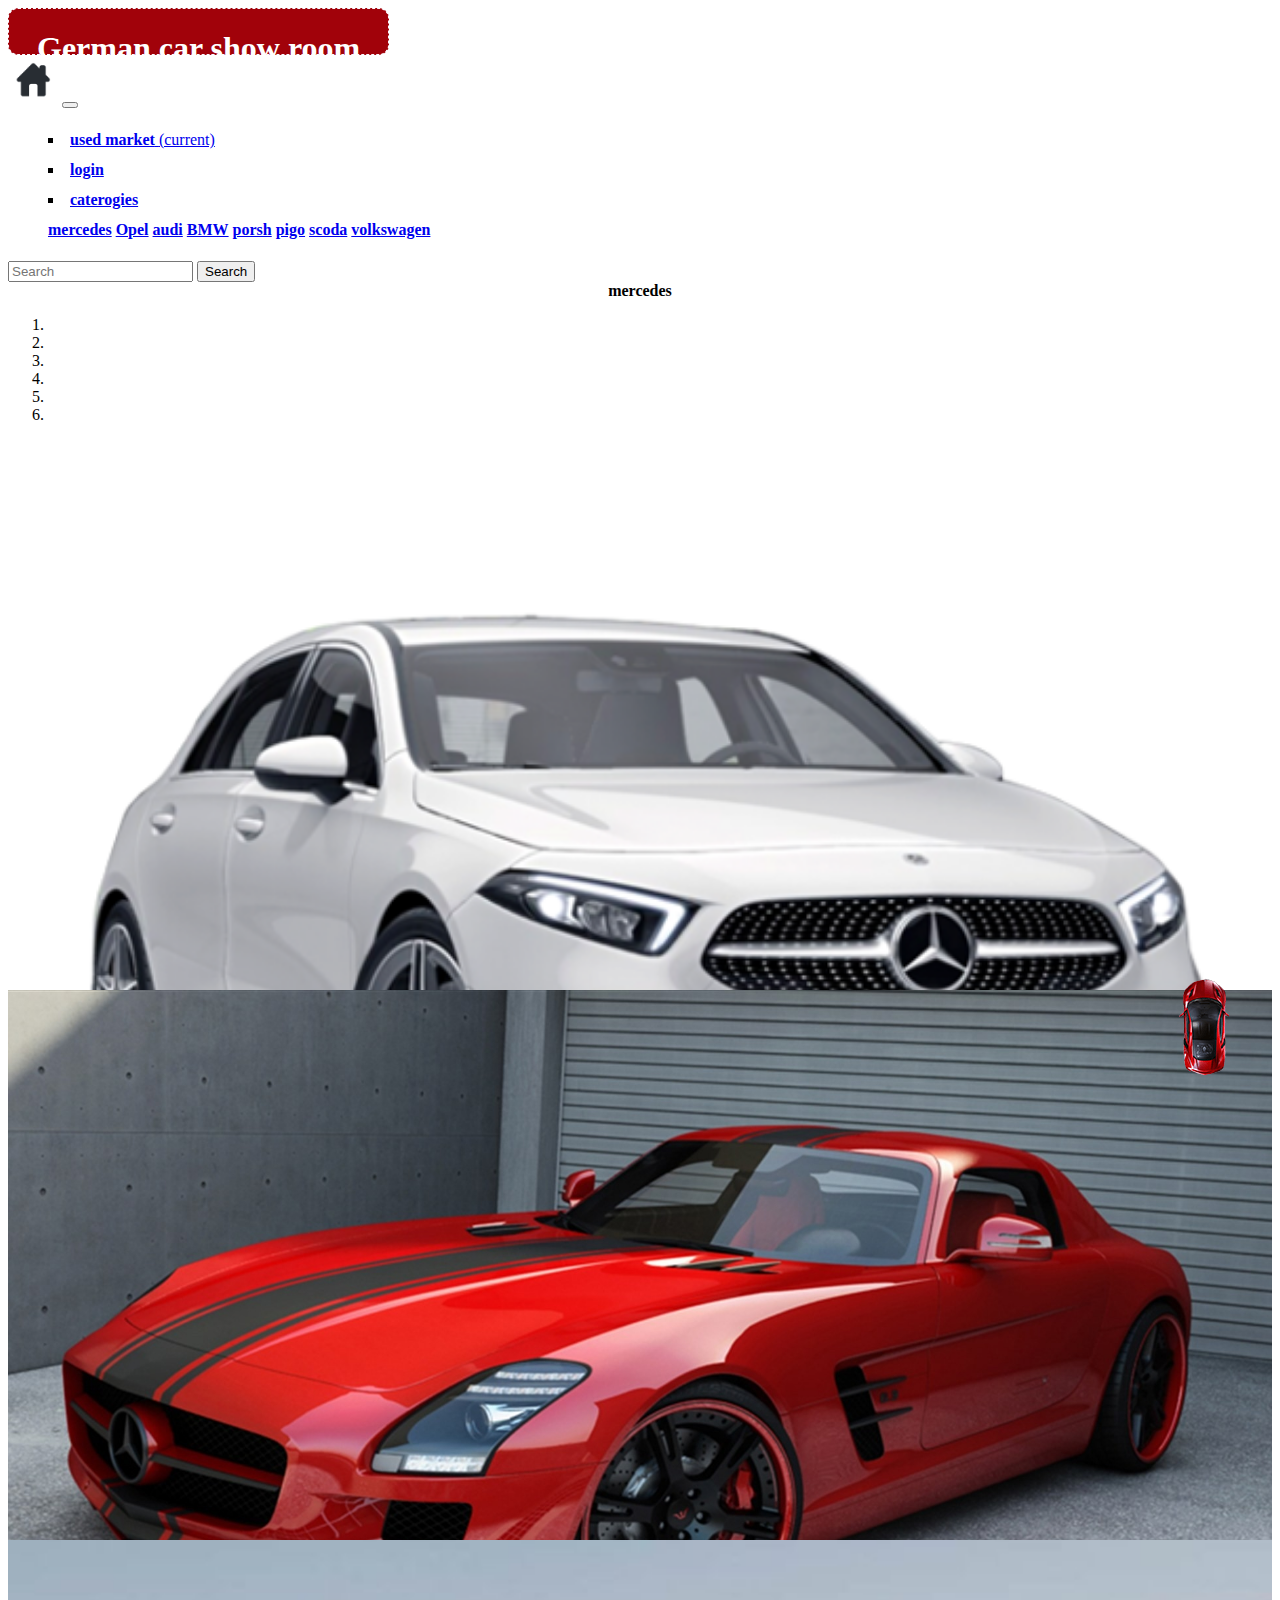
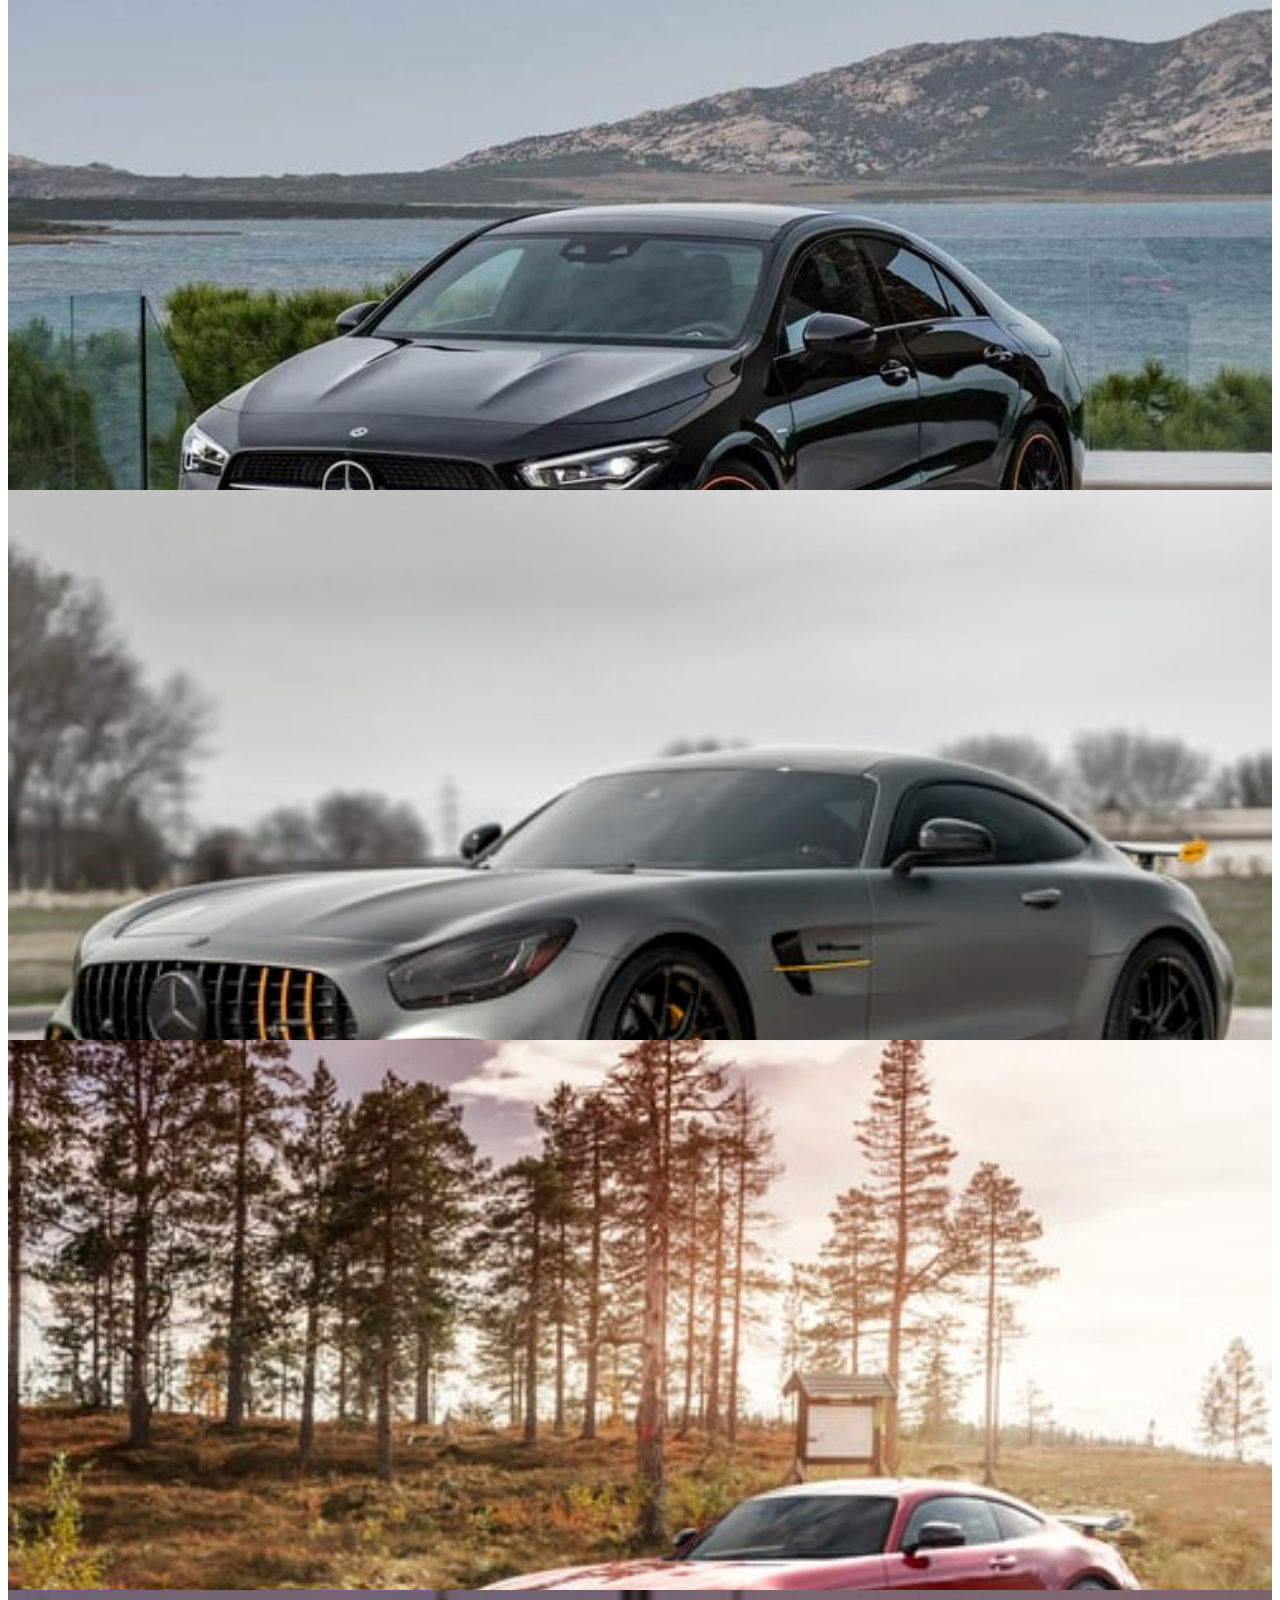
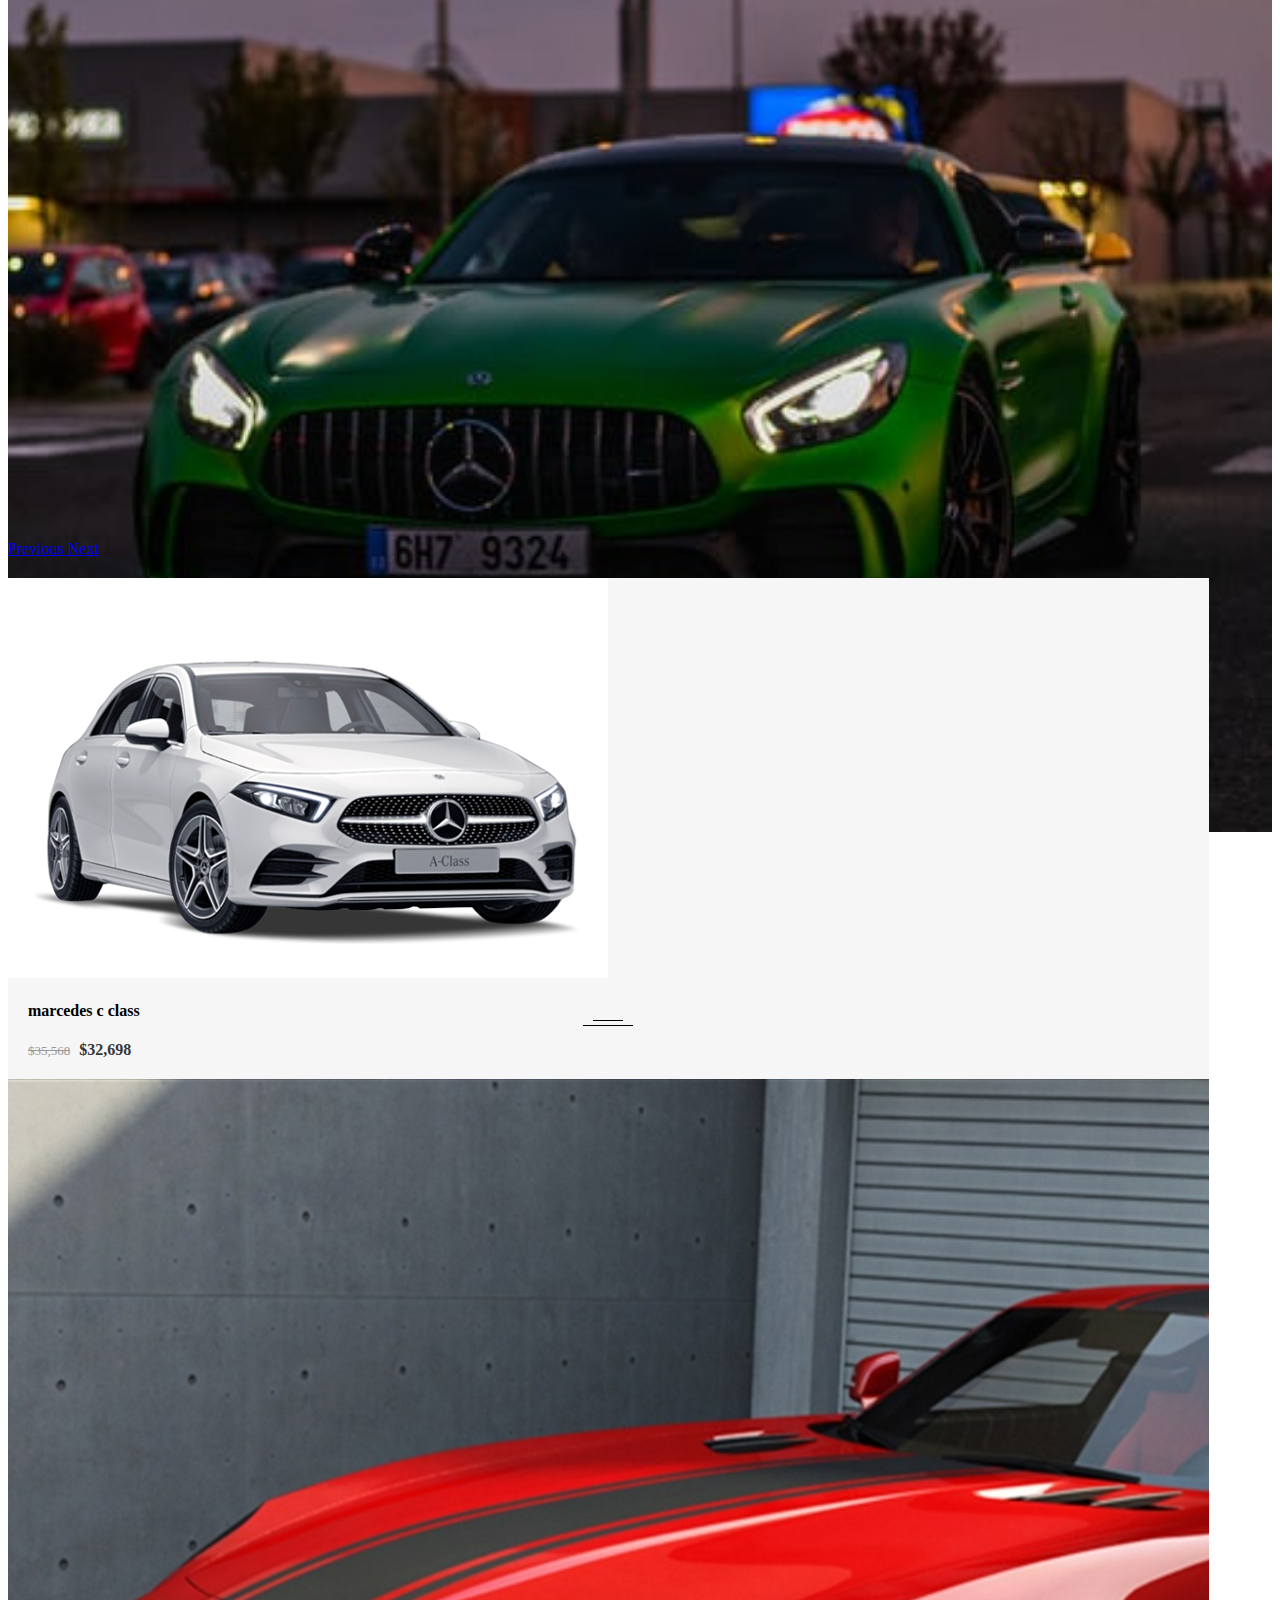
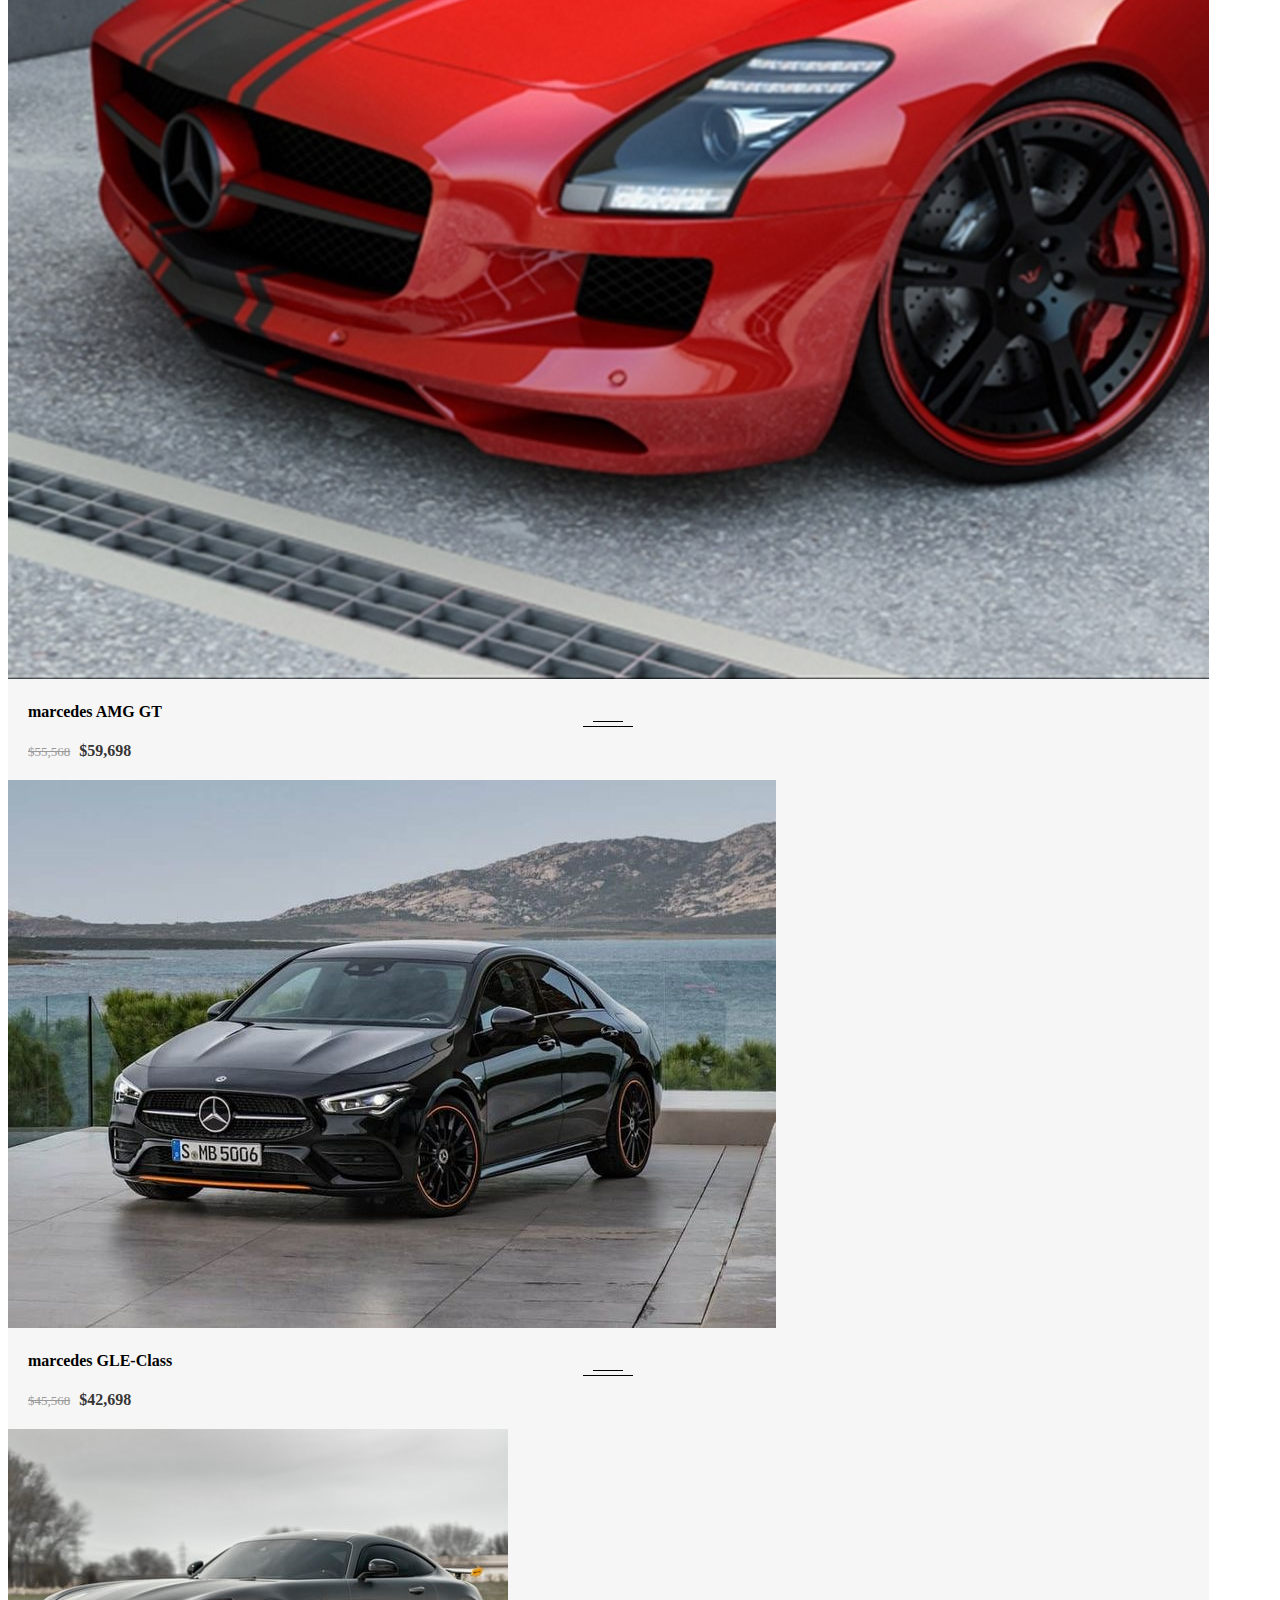
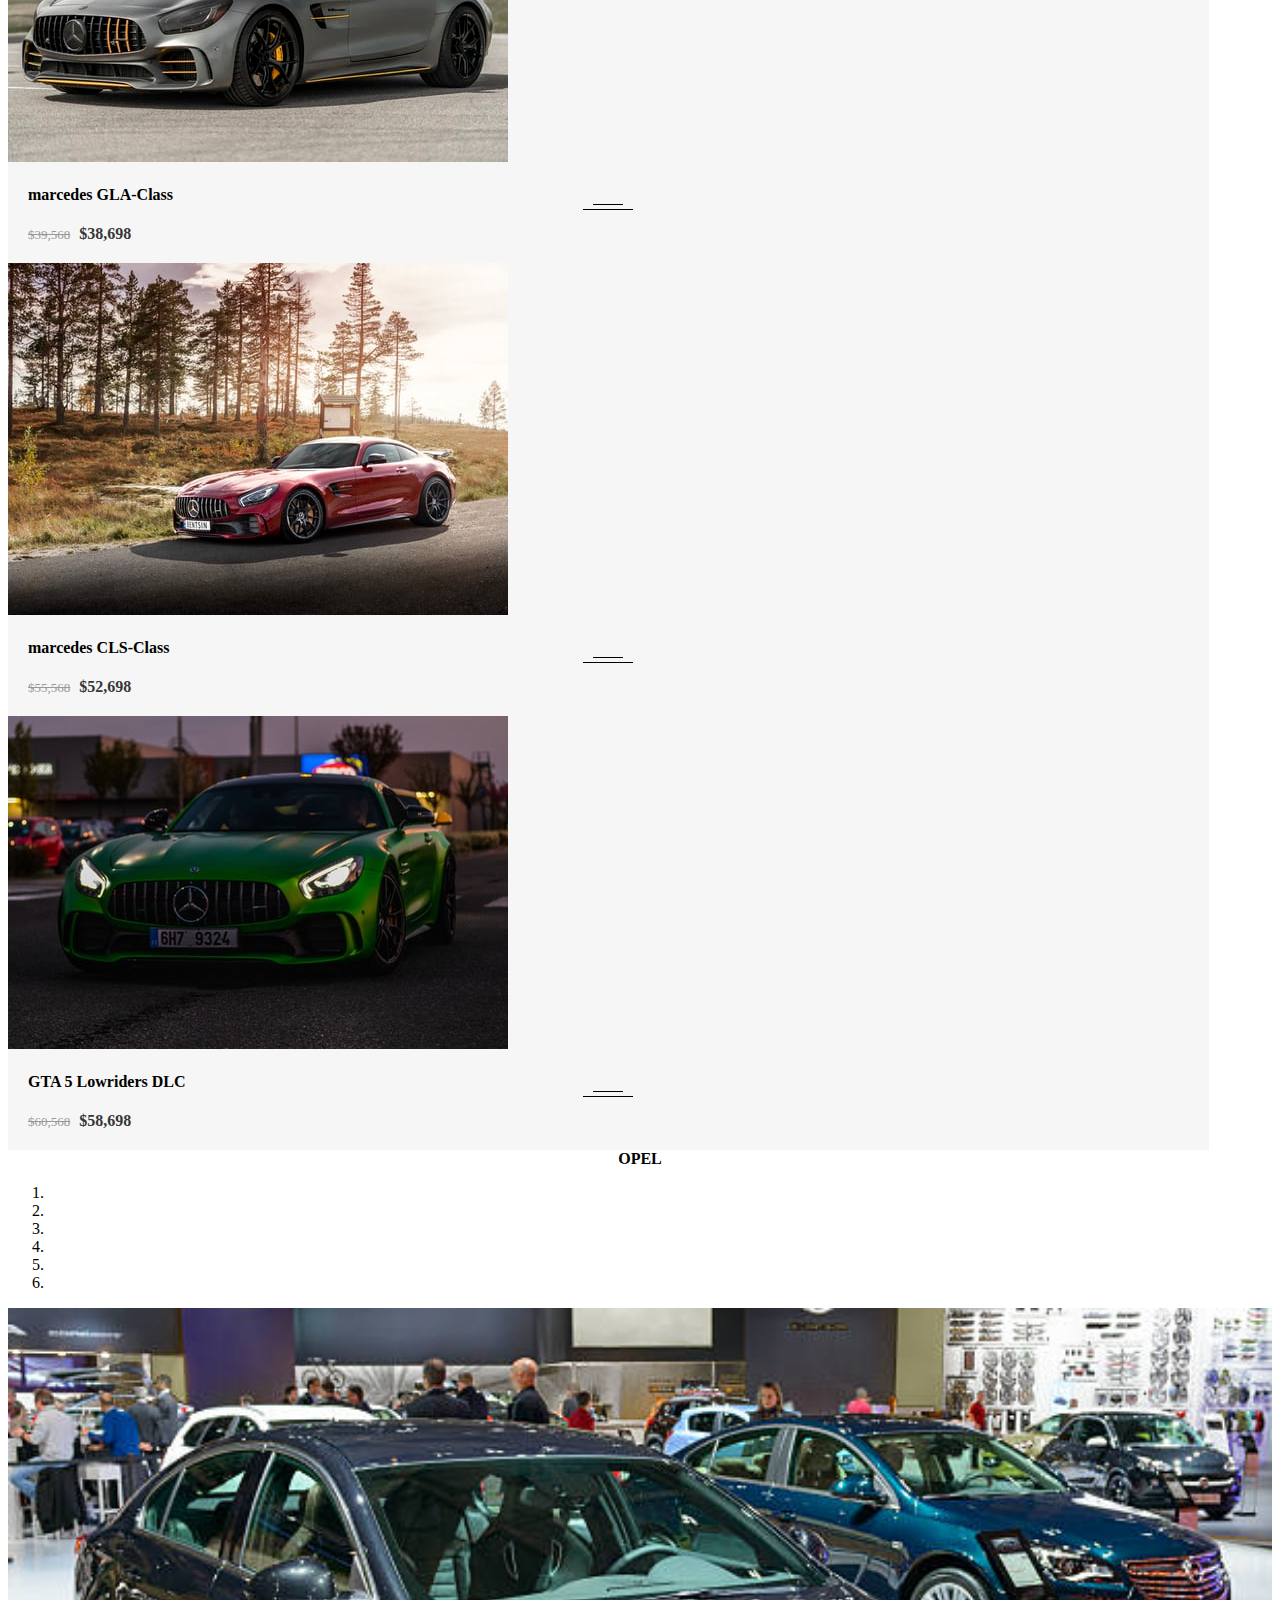
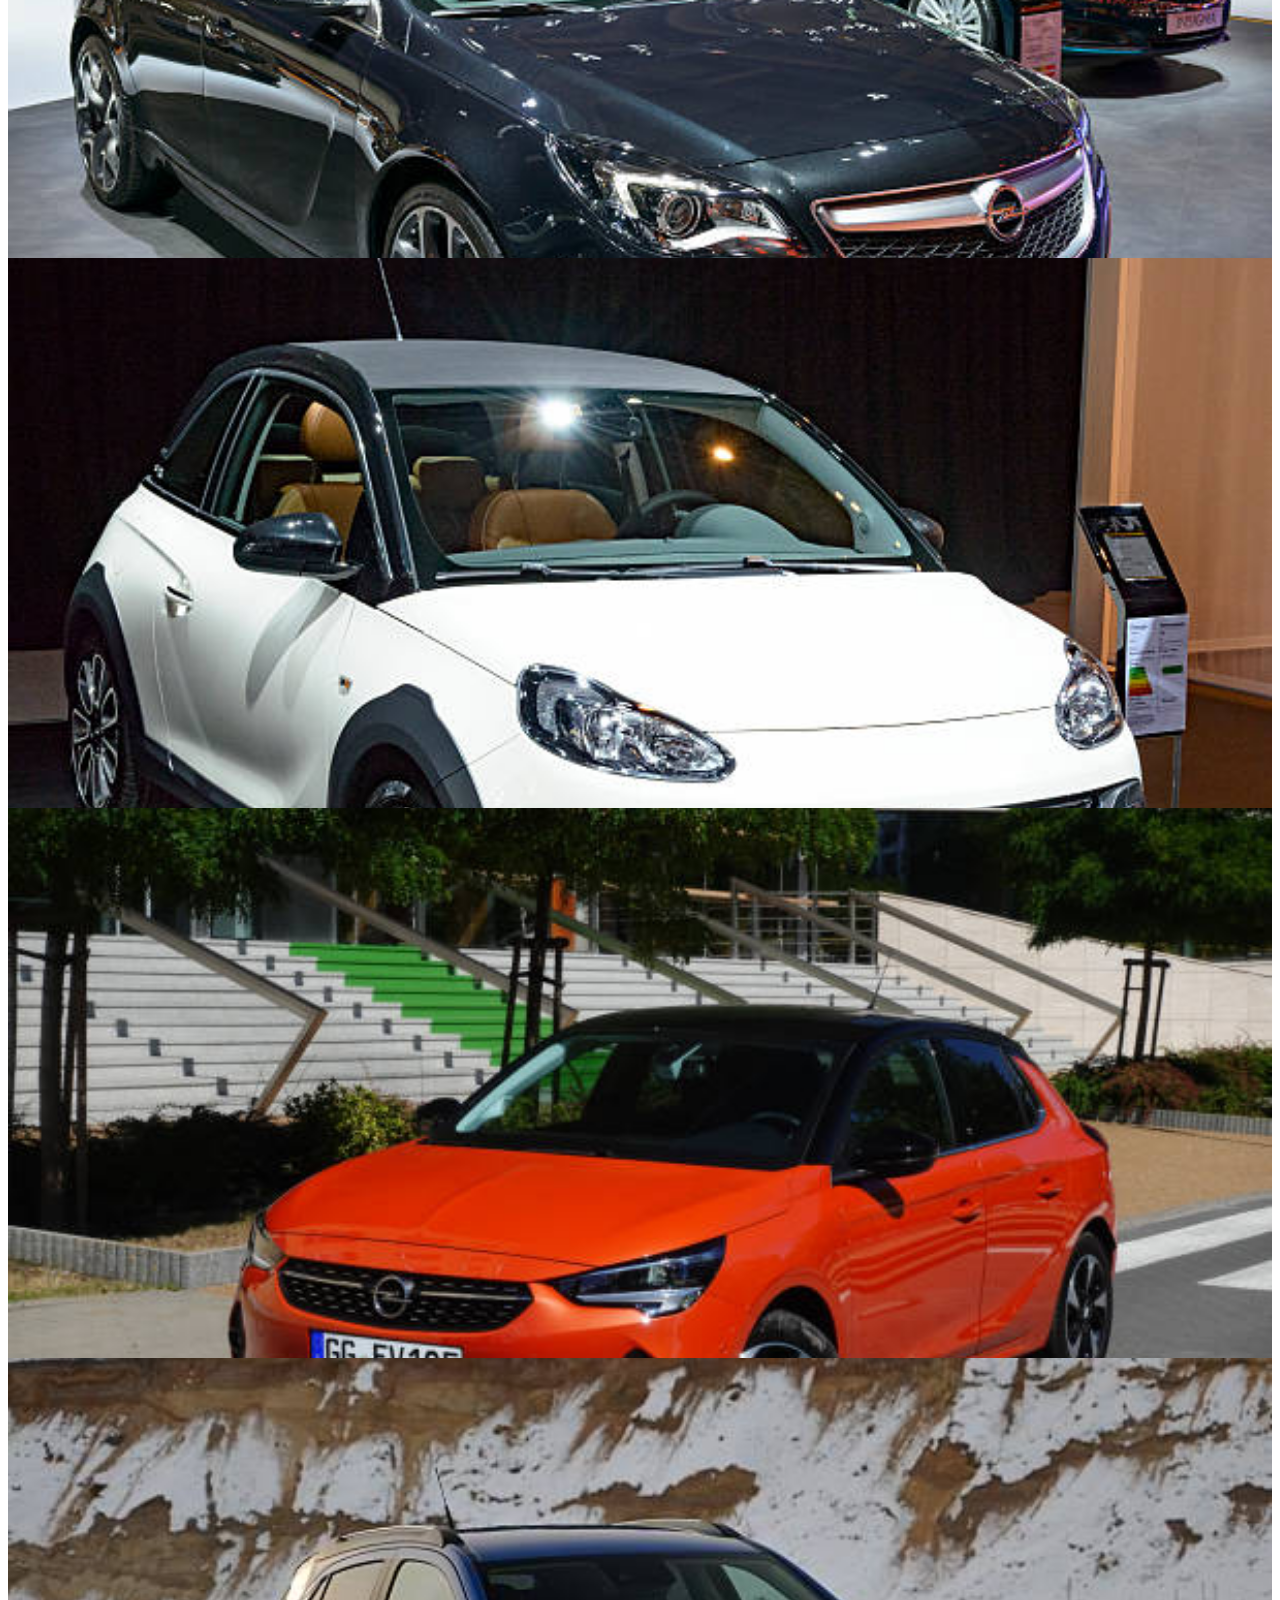
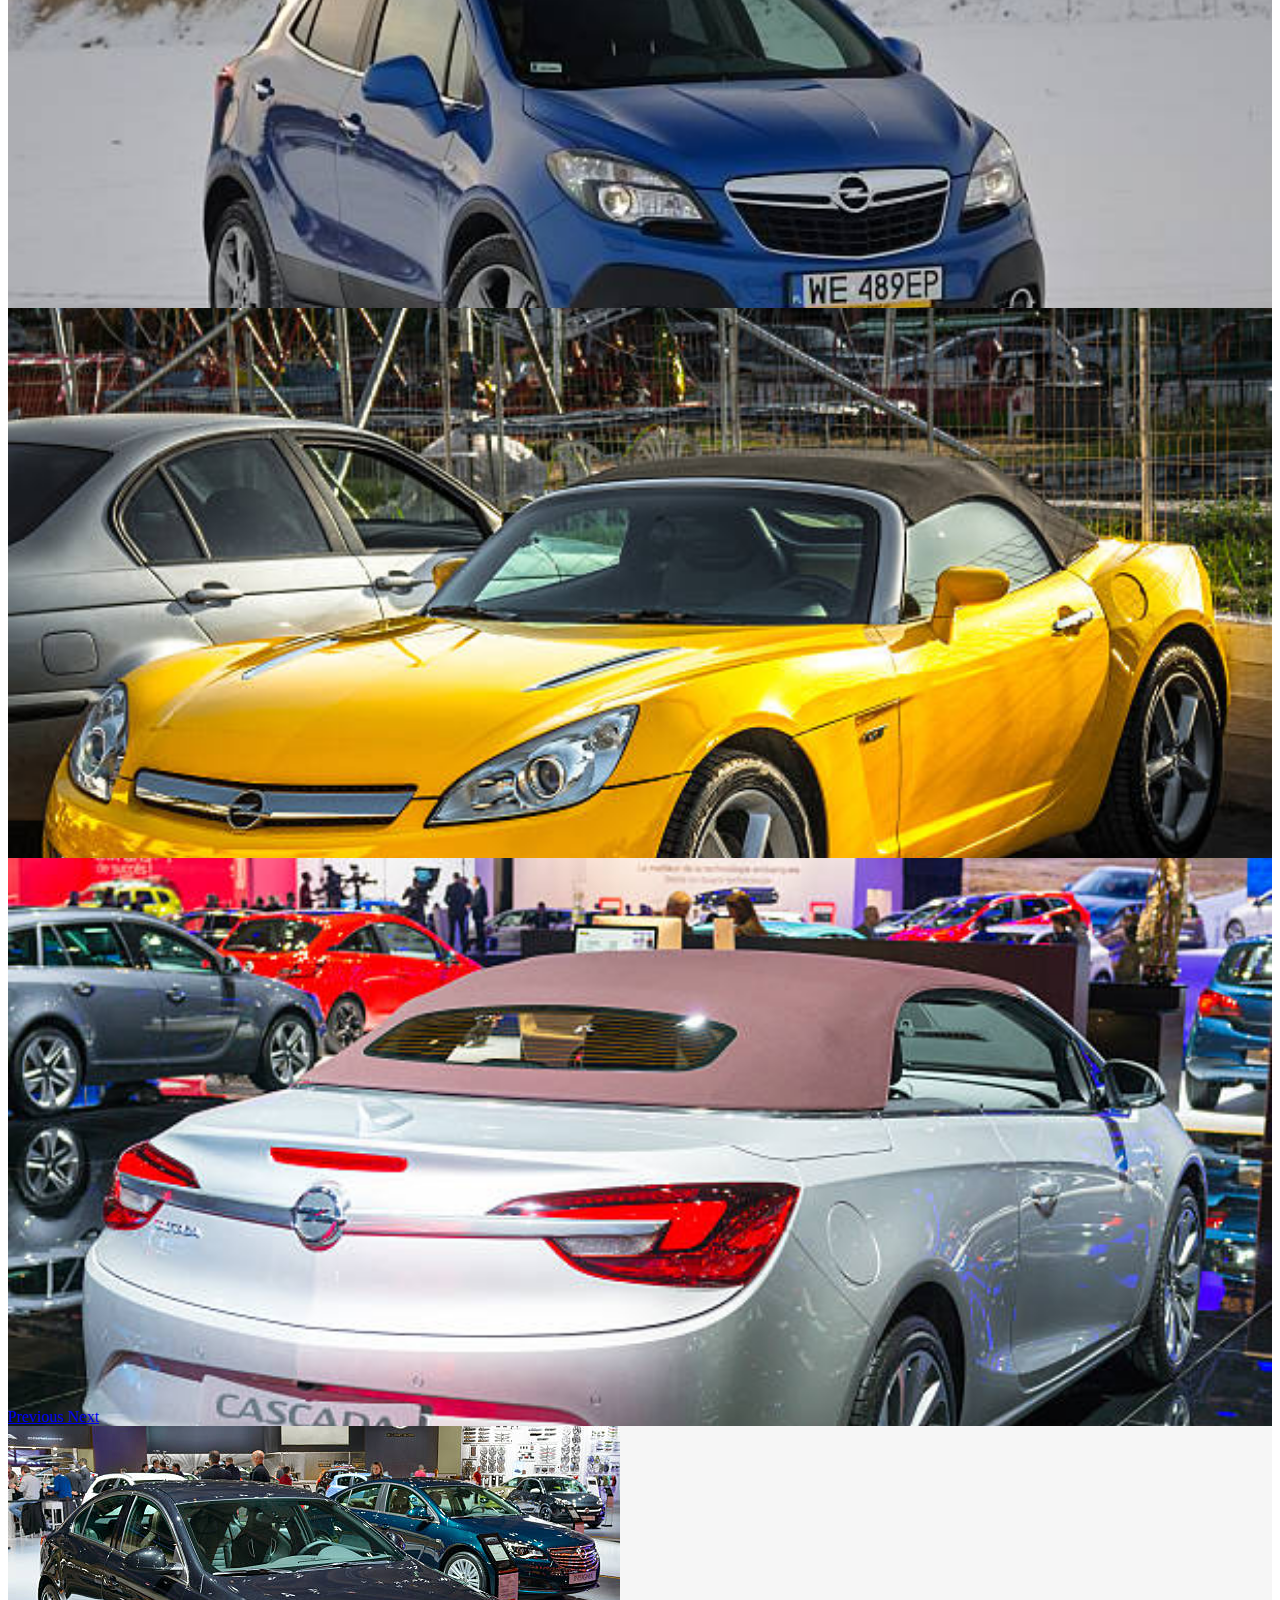
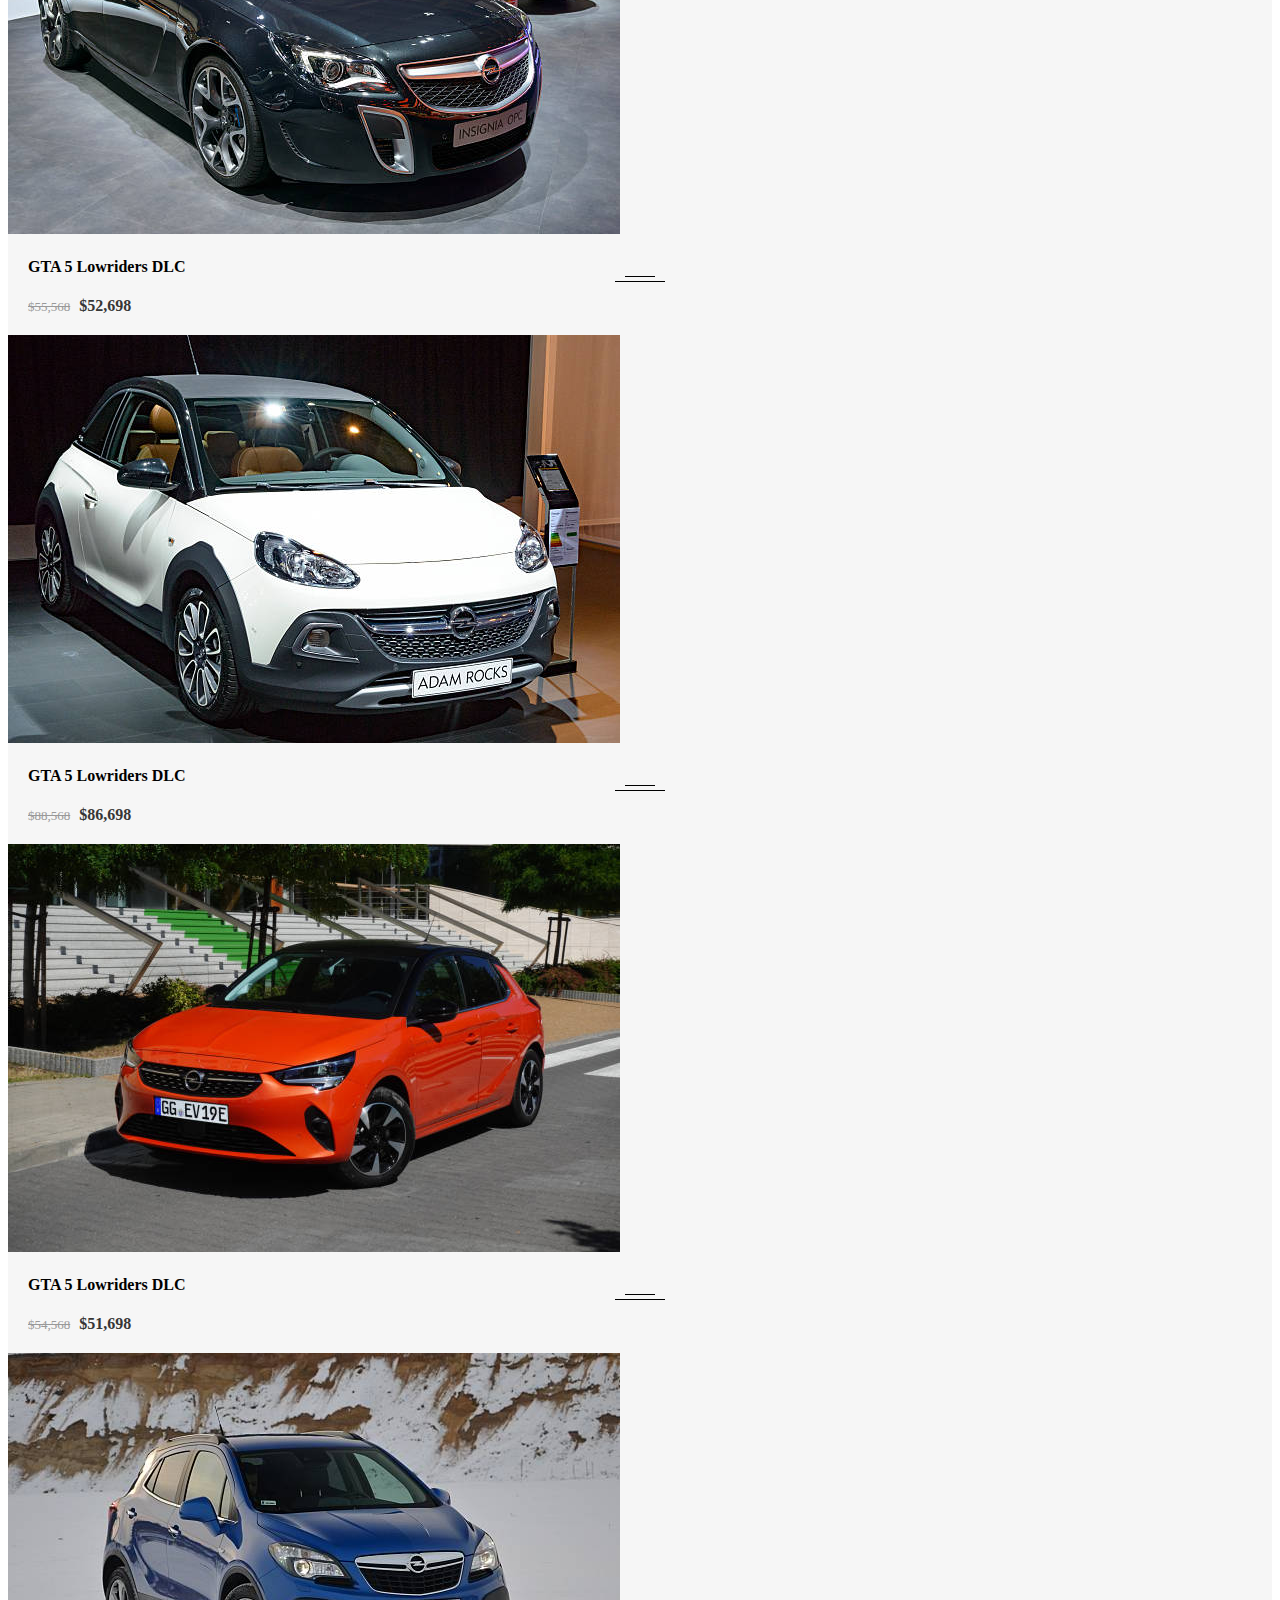
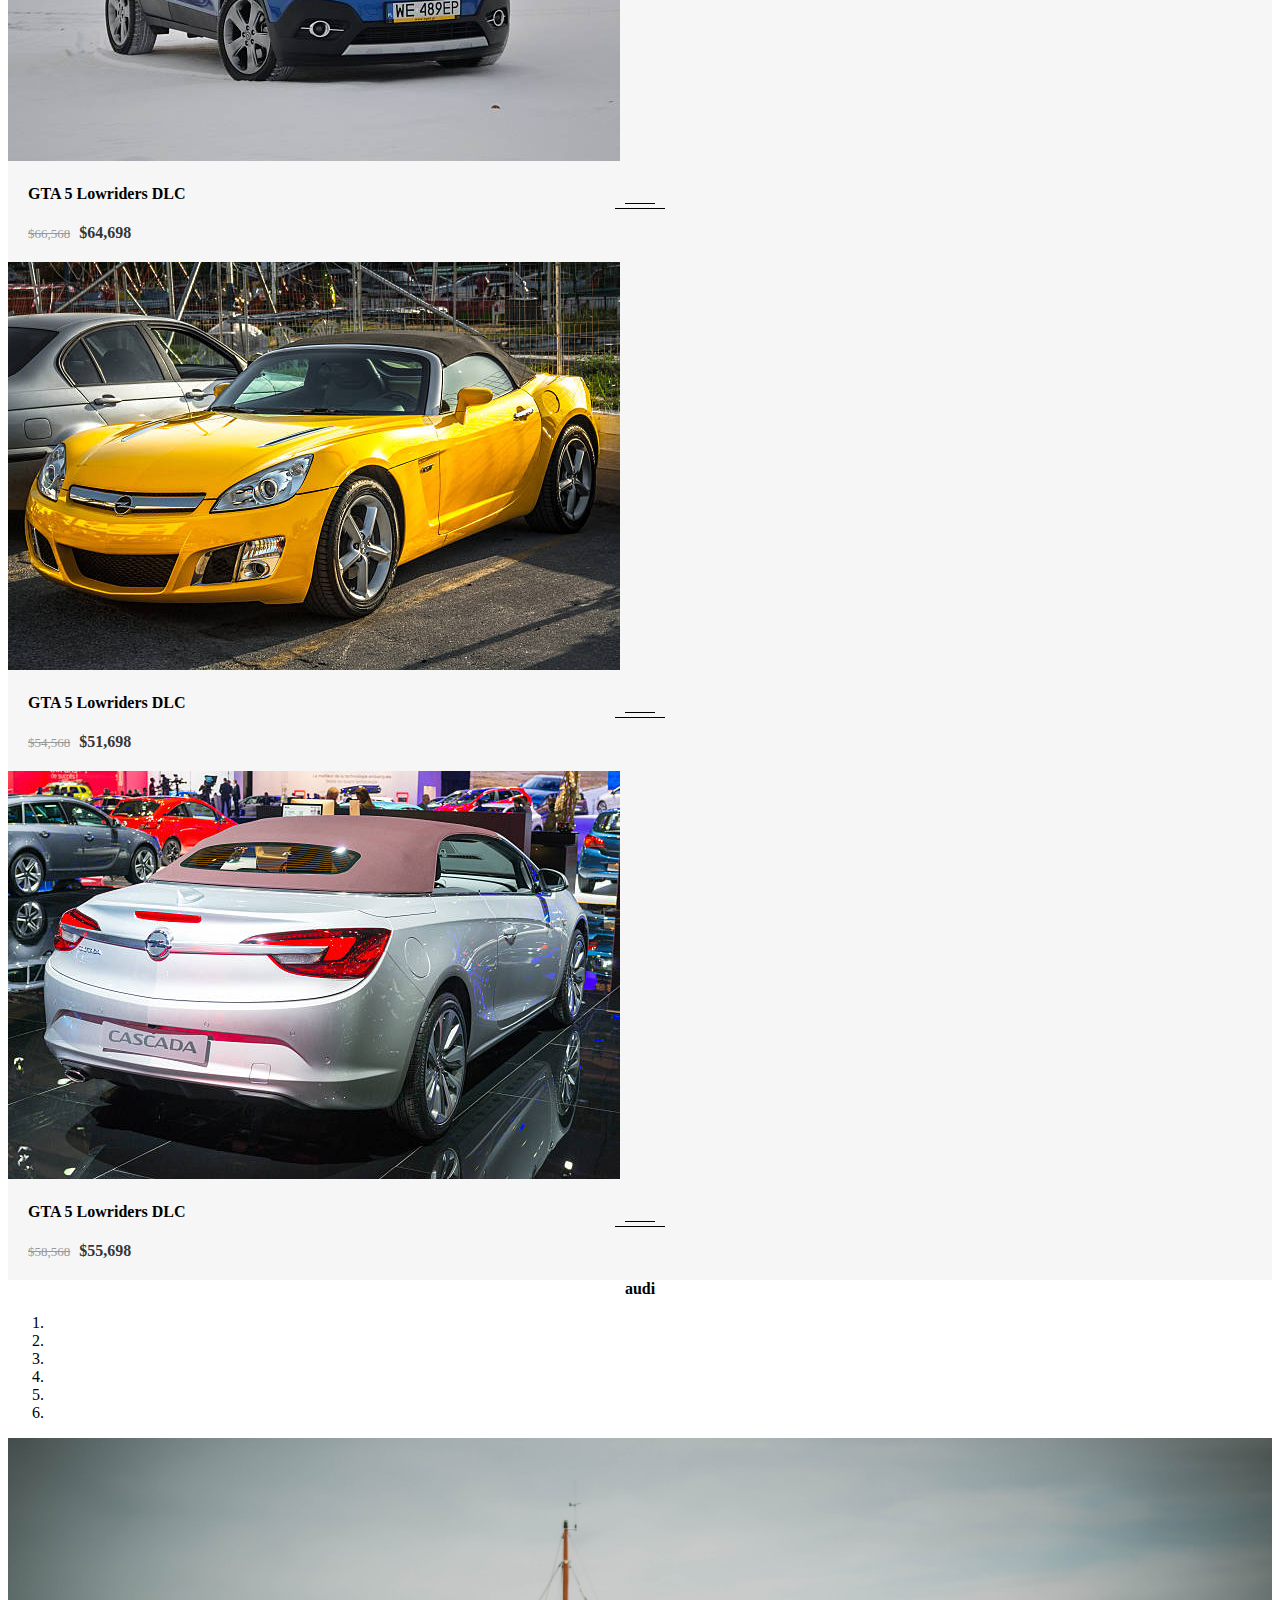
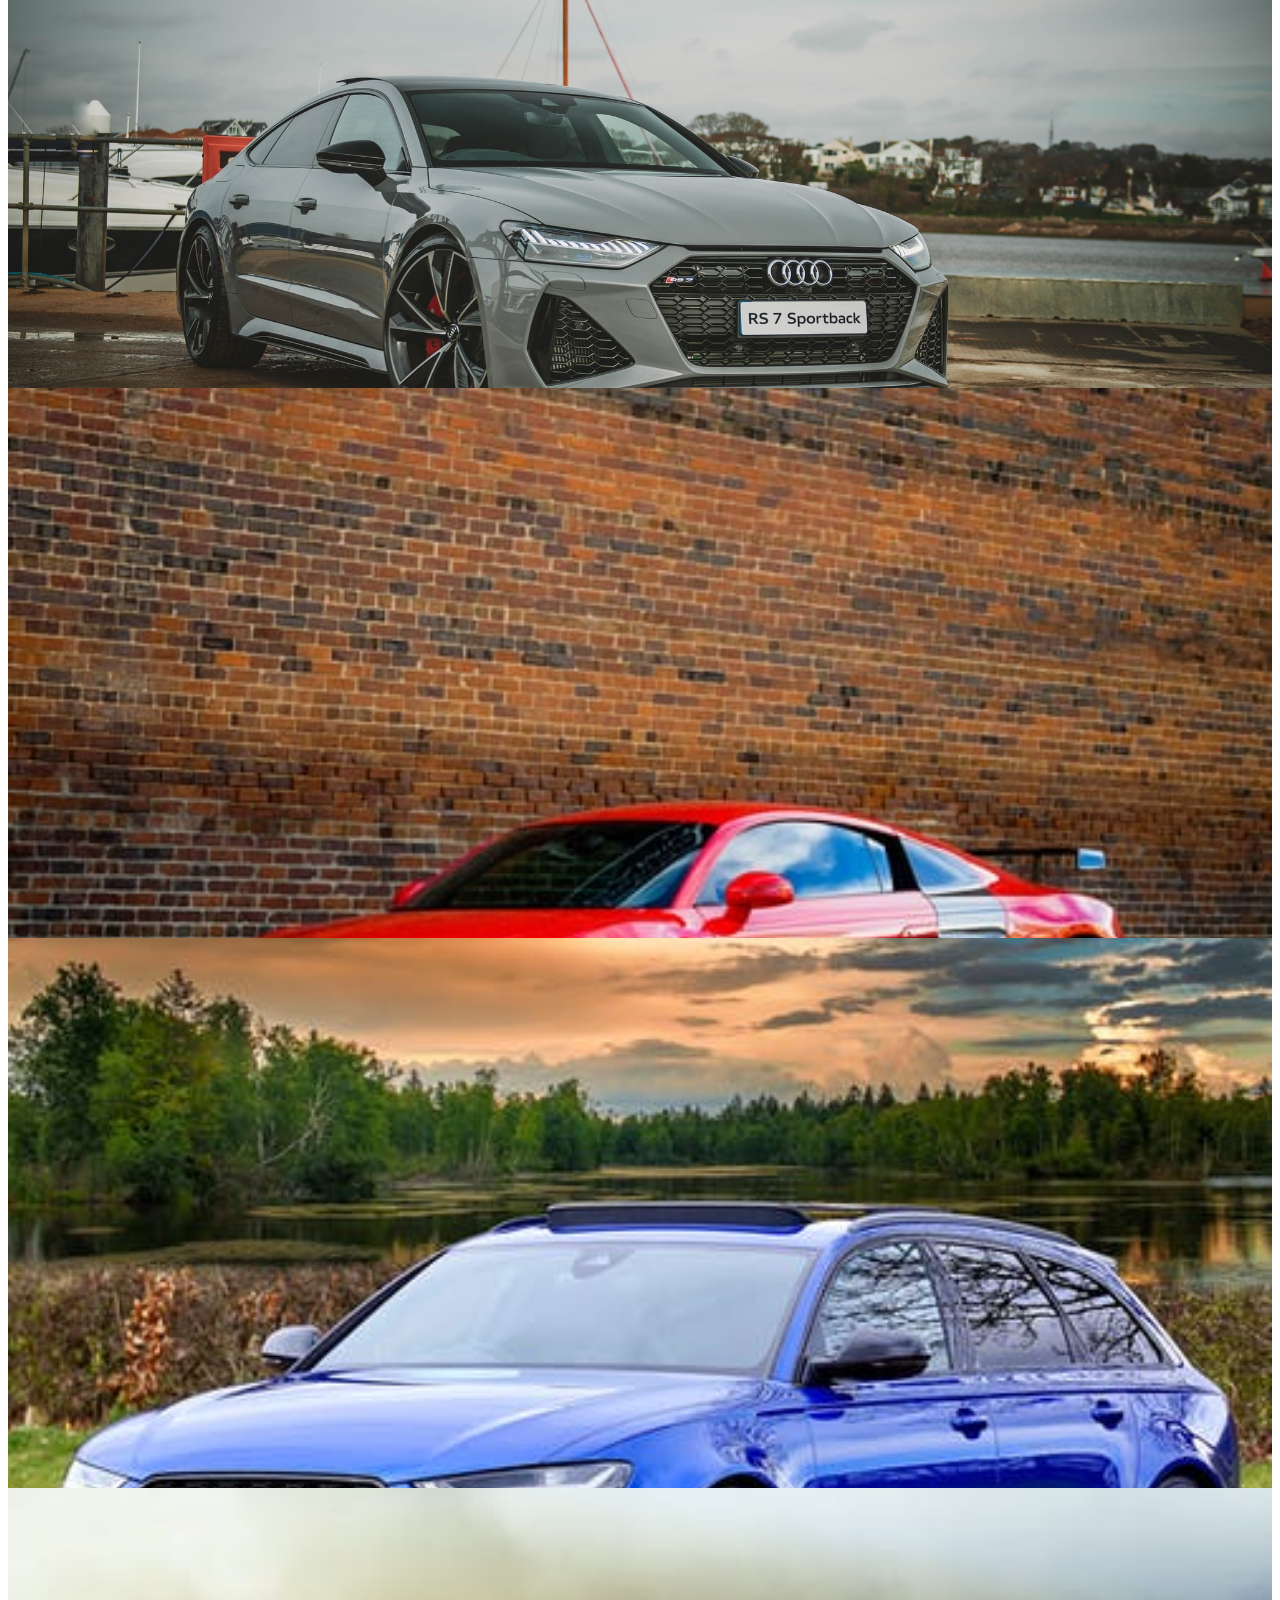
<file: index.html>
<!DOCTYPE html>
<html lang="en">
<head>
    <meta charset="UTF-8">
    <meta name="viewport" content="width=device-width, initial-scale=1, shrink-to-fit=no">
    <title style="animation: alternate-reverse;">home</title>
    <link rel="stylesheet" href="https://cdn.jsdelivr.net/npm/bootstrap@4.6.1/dist/css/bootstrap.min.css"
          integrity="sha384-zCbKRCUGaJDkqS1kPbPd7TveP5iyJE0EjAuZQTgFLD2ylzuqKfdKlfG/eSrtxUkn" crossorigin="anonymous">
    <link rel="stylesheet" href="https://pro.fontawesome.com/releases/v5.10.0/css/all.css"
          integrity="sha384-AYmEC3Yw5cVb3ZcuHtOA93w35dYTsvhLPVnYs9eStHfGJvOvKxVfELGroGkvsg+p" crossorigin="anonymous"/>
    <link rel="stylesheet" href="css.css">
    <style>
        body{
            overflow-x: hidden;
        }
        .carousel-item{
            height: 550px;
        }
        .carousel-item img{
            width: 100%;
            object-fit: cover;
        }
        #loading {
            background-color: #ffffff;
            height: 100%;
            width: 100%;
            position: fixed;
            z-index: 1;
            margin-top: 0px;
            top: 0px;
            left: 0px;
            bottom: 0px;
            overflow: hidden !important;
            right: 0px;
            z-index: 999999;
        }

        #loading-center {
            width: 100%;
            height: 100%;
            position: relative;
        }

        #loading-center img {
            text-align: center;
            left: 0;
            position: absolute;
            right: 0;
            top: 50%;
            transform: translateY(-50%);
            -webkit-transform: translateY(-50%);
            -o-transform: translateY(-50%);
            -ms-transform: translateY(-50%);
            -moz-transform: translateY(-50%);
            z-index: 99;
            margin: 0 auto;
        }

        .car-wrapper {
            width: 95%;
            max-width: 95%;
            margin-top: 20px;
        }

        .car-container {
            padding: 10px;
        }

        .car-container .card-body {
            padding: 0;
        }

        .car-container img {
            width: 150px;
            height: 150px;
        }

        .car-item {
            position: relative;
            overflow: hidden;
        }

        .gray-bg {
            background: #f6f6f6;
        }

        .car-item .car-image {
            position: relative;
            overflow: hidden;
        }

        .car-item .car-overlay-banner {
            background: rgba(219, 45, 46, 0.7);
            position: absolute;
            top: -100%;
            height: 100%;
            width: 100%;
            opacity: 0;
            transition: all 0.5s ease-out 0s;
            -webkit-transition: all 0.5s ease-out 0s;
            -moz-transition: all 0.5s ease-out 0s;
            -ms-transition: all 0.5s ease-out 0s;
            -o-transition: all 0.5s ease-out 0s;
        }

        .car-item .car-overlay-banner ul {
            left: 0;
            position: absolute;
            right: 0;
            top: 40%;
            transform: translateY(-50%);
            -webkit-transform: translateY(-50%);
            -o-transform: translateY(-50%);
            -ms-transform: translateY(-50%);
            -moz-transform: translateY(-50%);
            z-index: 99;
        }

        .car-item .car-overlay-banner ul li {
            display: inline-block;
        }

        .car-item .car-overlay-banner ul li a {
            background: transparent;
            border: 2px solid #ffffff;
            color: #ffffff;
            width: 36px;
            height: 36px;
            line-height: 36px;
            text-align: center;
            display: inline-block;
            border-radius: 50%;
        }

        .car-item .car-list {
            background: #ffffff;
            color: #363636;
            overflow: hidden;
            bottom: 144px;
            height: 0;
            left: 0;
            position: absolute;
            transition: all 0.3s ease-out 0s;
            -webkit-transition: all 0.3s ease-out 0s;
            -moz-transition: all 0.3s ease-out 0s;
            -ms-transition: all 0.3s ease-out 0s;
            -o-transition: all 0.3s ease-out 0s;
            width: 100%;
            z-index: 2;
            text-align: center;
        }

        .car-item .car-list li {
            line-height: 38px;
            color: #999999;
            display: inline-block;
            padding-right: 5px;
            padding-left: 5px;
        }

        .list-inline > li {
            display: inline-block;
            padding-right: 5px;
            padding-left: 5px;
        }

        ul li {
            list-style: square inside;
            padding: 0px;
            margin: 0px;
            line-height: 30px;
        }

        .car-item .car-list li i {
            padding-right: 3px;
        }

        .car-item .car-content {
            background: #ffffff;
            padding: 20px;
        }

        .car-item.gray-bg .car-content {
            background: #f6f6f6;
        }

        .car-item .car-content a {
            font-size: 16px;
            font-weight: 600;
            color: #db2d2e;
            margin-bottom: 10px;
            display: block;
        }

        .car-item .separator {
            margin-bottom: 15px;
        }

        .car-item .separator:before {
            content: '';
            display: block;
            margin: auto;
            left: 50%;
            height: 1px;
            width: 30px;
            bottom: -10px;
            background: #000000;
            transition: width .8s ease, background-color .8s ease;
            -webkit-transition: width .8s ease, background-color .8s ease;
            -o-transition: width .8s ease, background-color .8s ease;
            -ms-transition: width .8s ease, background-color .8s ease;
            -moz-transition: width .8s ease, background-color .8s ease;
            margin-bottom: 4px;
        }

        .car-item .separator:after {
            width: 50px;
            display: block;
            margin: auto;
            content: "";
            height: 1px;
            background: #000000;
            bottom: 0px;
            left: 50%;
            transition: width .8s ease, background-color .8s ease;
            -webkit-transition: width .8s ease, background-color .8s ease;
            -o-transition: width .8s ease, background-color .8s ease;
            -ms-transition: width .8s ease, background-color .8s ease;
            -moz-transition: width .8s ease, background-color .8s ease;
        }

        .car-item .price span {
            color: #363636;
            font-weight: 700;
            font-size: 16px;
        }

        .car-item .price span.old-price {
            color: #999999;
            text-decoration: line-through;
            padding-right: 5px;
            font-size: 13px;
            font-weight: 400;
        }

        .car-item:hover .car-overlay-banner {
            opacity: 1;
            top: 0;
        }

        car-item .car-overlay-banner ul li a:hover {
            background: #ffffff;
            color: #db2d2e;
        }

        .car-item .car-overlay-banner ul li a {
            background: transparent;
            border: 2px solid #ffffff;
            color: #ffffff;
            width: 36px;
            height: 36px;
            line-height: 36px;
            text-align: center;
            display: inline-block;
            border-radius: 50%;
        }

        .car-top {
            width: 85px;
            position: fixed;
            bottom: -180px;
            right: 30px;
            z-index: 9999;
            opacity: 1;
            cursor: pointer;
        }

        .car-top.show {
            bottom: 5% !important;
            -webkit-transition: 1.0s;
            -moz-transition: 1.0s;
            transition: 1.0s;
        }

        .car-top.car-down {
            -webkit-transition: 1.0s;
            -ms-transition: 1.0s;
            -o-transition: 1.0s;
            -moz-transition: 1.0s;
            transition: 1.0s;
        }

        .car-top.car-run {
            bottom: 100% !important;
            -webkit-transition: 1.0s;
            -moz-transition: 1.0s;
            transition: 1.0s;
        }

        .car-top:before, .car-top.car-run:before {
            top: -1px;
            left: 0px;
            width: 85px;
            height: 89px;
            background: url(./images/car-focus.png) no-repeat 0 0;
        }

        .car-top:before, .car-top:after {
            content: "";
            position: absolute;
            -o-transition: 0.2s;
            -webkit-transition: 0.2s;
            -ms-transition: 0.2s;
            -moz-transition: 0.2s;
            transition: 0.2s;
            opacity: 0;
        }

        .car-top:hover:before, .car-top:hover:after, .car-top.car-run:before, .car-top.car-run:after {
            opacity: 1;
        }
    </style>
</head>
<body>
    <div id="loading">
        <div id="loading-center">
            <img src="./images/loader4.gif" alt="">
        </div>
    </div>
    <div class="container-fluid" class="display-1" style=" text-align :center ;color: white;background-color: #a1020a;width: 30%;height:45px;border-radius: 10px;border: dashed ghostwhite 1px"><h1>German car show room</h1></div>
    <nav class="navbar navbar-expand-lg navbar-light bg-light">
        <a class="navbar-brand" href="home.html"><img src="./images/home-logo-icon-0.png" style="width: 50px;height: 50px;"></a>
        <button class="navbar-toggler" type="button" data-toggle="collapse" data-target="#navbarSupportedContent"
                aria-controls="navbarSupportedContent" aria-expanded="false" aria-label="Toggle navigation">
            <span class="navbar-toggler-icon"></span>
        </button>

        <div class="collapse navbar-collapse"  id="navbarSupportedContent">
            <ul class="navbar-nav mr-auto">
                <li class="nav-item active list-unstyled">
                    <a class="nav-link" href="usedmarket.html"><b>used market</b> <span class="sr-only">(current)</span></a>
                </li>
                <li class="nav-item list-unstyled">
                    <a class="nav-link" href="form.html"><b>login</b></a>
                </li>
                <li class="nav-item dropdown list-unstyled">
                    <a class="nav-link dropdown-toggle" href="#" id="navbarDropdown" role="button" data-toggle="dropdown"
                       aria-haspopup="true" aria-expanded="false">
                        <b>caterogies</b>
                    </a>
                    <div class="dropdown-menu" aria-labelledby="navbarDropdown">
                        <a class="dropdown-item" href="1.html"><b>mercedes</b></a>
                        <a class="dropdown-item" href="2.html"><b>Opel</b></a>
                        <!--  <div class="dropdown-divider"></div>-->
                        <a class="dropdown-item" href="3.html"><b>audi</b></a>
                        <a class="dropdown-item" href="4.html"><b>BMW</b></a>
                        <a class="dropdown-item" href="5.html"><b>porsh</b></a>
                        <a class="dropdown-item" href="6.html"><b>pigo</b></a>
                        <a class="dropdown-item" href="7.html"><b>scoda</b></a>
                        <a class="dropdown-item" href="8.html"><b>volkswagen</b></a>
                    </div>
                </li>

            </ul>
            <form class="form-inline my-2 my-lg-0">
                <input class="form-control mr-sm-2 border-danger" type="search" placeholder="Search" aria-label="Search">
                <button class="btn btn-outline-danger my-2 my-sm-0" type="submit">Search</button>
            </form>
        </div>
    </nav>
    <div class="container display-1 " style="text-align:center; "><b>mercedes</b></div>
    <div class="row">

        <div class="col-12">
            <div id="carouselExampleCaptions" class="carousel slide" data-ride="carousel">
                <ol class="carousel-indicators">
                    <li data-target="#carouselExampleCaptions" data-slide-to="0" class="active"></li>
                    <li data-target="#carouselExampleCaptions" data-slide-to="1"></li>
                    <li data-target="#carouselExampleCaptions" data-slide-to="2"></li>
                    <li data-target="#carouselExampleCaptions" data-slide-to="3"></li>
                    <li data-target="#carouselExampleCaptions" data-slide-to="4"></li>
                    <li data-target="#carouselExampleCaptions" data-slide-to="5"></li>
                </ol>
                <div class="carousel-inner">
                    <div class="carousel-item active">
                        <img src="./images/m0.png" class="d-block w-100" alt="...">
                        <div class="carousel-caption d-none d-md-block">
                            <p>Nulla vitae elit libero, a pharetra augue mollis interdum.</p>
                        </div>
                    </div>
                    <div class="carousel-item">
                        <img src="./images/m1.jpg" class="d-block w-100" alt="...">
                        <div class="carousel-caption d-none d-md-block">
                            <p>Lorem ipsum dolor sit amet, consectetur adipiscing elit.</p>
                        </div>
                    </div>
                    <div class="carousel-item">
                        <img src="./images/m2.jpeg" class="d-block w-100" alt="...">
                        <div class="carousel-caption d-none d-md-block">
                            <p>Praesent commodo cursus magna, vel scelerisque nisl consectetur.</p>
                        </div>
                    </div>
                    <div class="carousel-item">
                        <img src="./images/m3.jpg" class="d-block w-100" alt="...">
                        <div class="carousel-caption d-none d-md-block">
                            <p>Praesent commodo cursus magna, vel scelerisque nisl consectetur.</p>
                        </div>
                    </div>
                    <div class="carousel-item">
                        <img src="./images/m4.jpg" class="d-block w-100" alt="...">
                        <div class="carousel-caption d-none d-md-block">
                            <p>Praesent commodo cursus magna, vel scelerisque nisl consectetur.</p>
                        </div>
                    </div>
                    <div class="carousel-item">
                        <img src="./images/m5.jpg" class="d-block w-100" alt="...">
                        <div class="carousel-caption d-none d-md-block">
                            <p>Praesent commodo cursus magna, vel scelerisque nisl consectetur.</p>
                        </div>
                    </div>
                </div>
                <a class="carousel-control-prev" href="#carouselExampleCaptions" role="button" data-slide="prev">
                    <span class="carousel-control-prev-icon" aria-hidden="false"></span>
                    <span class="sr-only">Previous</span>
                </a>
                <a class="carousel-control-next" href="#carouselExampleCaptions" role="button" data-slide="next">
                    <span class="carousel-control-next-icon" aria-hidden="false"></span>
                    <span class="sr-only">Next</span>
                </a>
            </div>
        </div>

    </div>
    <div class="car-wrapper container">
        <div class="row">
            <div class="col-md-4 mt-3">
                <div class="car-item gray-bg text-center">
                    <div class="car-image">
                        <img class="img-fluid" src="./images/m0.png" alt="">
                        <div class="car-overlay-banner">
                            <ul>
                                <li><a href="form.html"><i class="fa fa-cart-plus"></i></a></li>
                                <li><a href="1.html"><i class="fa fa-info-circle"></i></a></li>
                            </ul>
                        </div>
                    </div>
                    <div class="car-list">
                        <ul class="list-inline">
                            <li><i class="fa fa-registered"></i> 2017</li>
                            <li><i class="fa fa-cog"></i> Manual</li>
                            <li><i class="fa fa-info-circle"></i> 6,000 mi</li>
                        </ul>
                    </div>
                    <div class="car-content">
                        <div class="star">
                            <i class="fa fa-star orange-color"></i>
                            <i class="fa fa-star orange-color"></i>
                            <i class="fa fa-star orange-color"></i>
                            <i class="fa fa-star orange-color"></i>
                            <i class="fa fa-star-o orange-color"></i>
                        </div>
                        <b>marcedes c class</b>
                        <div class="separator"></div>
                        <div class="price">
                            <span class="old-price">$35,568</span>
                            <span class="new-price">$32,698 </span>
                        </div>
                    </div>
                </div>
            </div>
            <div class="col-md-4 mt-3">
                <div class="car-item gray-bg text-center">
                    <div class="car-image">
                        <img class="img-fluid" src="./images/m1.jpg" alt="">
                        <div class="car-overlay-banner">
                            <ul>
                                <li><a href="form.html"><i class="fa fa-cart-plus"></i></a></li>
                                <li><a href="1.html"><i class="fa fa-info-circle"></i></a></li>
                            </ul>
                        </div>
                    </div>
                    <div class="car-list">
                        <ul class="list-inline">
                            <li><i class="fa fa-registered"></i> 2017</li>
                            <li><i class="fa fa-cog"></i> Manual</li>
                            <li><i class="fa fa-info-circle"></i> 6,000 mi</li>
                        </ul>
                    </div>
                    <div class="car-content">
                        <div class="star">
                            <i class="fa fa-star orange-color"></i>
                            <i class="fa fa-star orange-color"></i>
                            <i class="fa fa-star orange-color"></i>
                            <i class="fa fa-star orange-color"></i>
                            <i class="fa fa-star-o orange-color"></i>
                        </div>
                        <b>marcedes AMG GT</b>
                        <div class="separator"></div>
                        <div class="price">
                            <span class="old-price">$55,568</span>
                            <span class="new-price">$59,698 </span>
                        </div>
                    </div>
                </div>
            </div>
            <div class="col-md-4 mt-3">
                <div class="car-item gray-bg text-center">
                    <div class="car-image">
                        <img class="img-fluid" src="./images/m2.jpeg" alt="">
                        <div class="car-overlay-banner">
                            <ul>
                                <li><a href="form.html"><i class="fa fa-cart-plus"></i></a></li>
                                <li><a href="1.html"><i class="fa fa-info-circle"></i></a></li>
                            </ul>
                        </div>
                    </div>
                    <div class="car-list">
                        <ul class="list-inline">
                            <li><i class="fa fa-registered"></i> 2017</li>
                            <li><i class="fa fa-cog"></i> Manual</li>
                            <li><i class="fa fa-info-circle"></i> 6,000 mi</li>
                        </ul>
                    </div>
                    <div class="car-content">
                        <div class="star">
                            <i class="fa fa-star orange-color"></i>
                            <i class="fa fa-star orange-color"></i>
                            <i class="fa fa-star orange-color"></i>
                            <i class="fa fa-star orange-color"></i>
                            <i class="fa fa-star-o orange-color"></i>
                        </div>
                        <b>marcedes GLE-Class</b>
                        <div class="separator"></div>
                        <div class="price">
                            <span class="old-price">$45,568</span>
                            <span class="new-price">$42,698 </span>
                        </div>
                    </div>
                </div>
            </div>

            <div class="col-md-4 mt-3">
                <div class="car-item gray-bg text-center">
                    <div class="car-image">
                        <img class="img-fluid" src="./images/m3.jpg" alt="">
                        <div class="car-overlay-banner">
                            <ul>
                                <li><a href="form.html"><i class="fa fa-cart-plus"></i></a></li>
                                <li><a href="1.html"><i class="fa fa-info-circle"></i></a></li>
                            </ul>
                        </div>
                    </div>
                    <div class="car-list">
                        <ul class="list-inline">
                            <li><i class="fa fa-registered"></i> 2017</li>
                            <li><i class="fa fa-cog"></i> Manual</li>
                            <li><i class="fa fa-info-circle"></i> 6,000 mi</li>
                        </ul>
                    </div>
                    <div class="car-content">
                        <div class="star">
                            <i class="fa fa-star orange-color"></i>
                            <i class="fa fa-star orange-color"></i>
                            <i class="fa fa-star orange-color"></i>
                            <i class="fa fa-star orange-color"></i>
                            <i class="fa fa-star-o orange-color"></i>
                        </div>
                        <b>marcedes GLA-Class</b>
                        <div class="separator"></div>
                        <div class="price">
                            <span class="old-price">$39,568</span>
                            <span class="new-price">$38,698 </span>
                        </div>
                    </div>
                </div>
            </div>
            <div class="col-md-4 mt-3">
                <div class="car-item gray-bg text-center">
                    <div class="car-image">
                        <img class="img-fluid" src="images/m4.jpg" alt="">
                        <div class="car-overlay-banner">
                            <ul>
                                <li><a href="form.html"><i class="fa fa-cart-plus"></i></a></li>
                                <li><a href="1.html"><i class="fa fa-info-circle"></i></a></li>
                            </ul>
                        </div>
                    </div>
                    <div class="car-list">
                        <ul class="list-inline">
                            <li><i class="fa fa-registered"></i> 2017</li>
                            <li><i class="fa fa-cog"></i> Manual</li>
                            <li><i class="fa fa-info-circle"></i> 6,000 mi</li>
                        </ul>
                    </div>
                    <div class="car-content">
                        <div class="star">
                            <i class="fa fa-star orange-color"></i>
                            <i class="fa fa-star orange-color"></i>
                            <i class="fa fa-star orange-color"></i>
                            <i class="fa fa-star orange-color"></i>
                            <i class="fa fa-star-o orange-color"></i>
                        </div>
                        <b>marcedes CLS-Class</b>
                        <div class="separator"></div>
                        <div class="price">
                            <span class="old-price">$55,568</span>
                            <span class="new-price">$52,698 </span>
                        </div>
                    </div>
                </div>
            </div>
            <div class="col-md-4 mt-3">
                <div class="car-item gray-bg text-center">
                    <div class="car-image">
                        <img class="img-fluid" src="images/m5.jpg" alt="">
                        <div class="car-overlay-banner">
                            <ul>
                                <li><a href="form.html"><i class="fa fa-cart-plus"></i></a></li>
                                <li><a href="1.html"><i class="fa fa-info-circle"></i></a></li>
                            </ul>
                        </div>
                    </div>
                    <div class="car-list">
                        <ul class="list-inline">
                            <li><i class="fa fa-registered"></i> 2017</li>
                            <li><i class="fa fa-cog"></i> Manual</li>
                            <li><i class="fa fa-info-circle"></i> 6,000 mi</li>
                        </ul>
                    </div>
                    <div class="car-content">
                        <div class="star">
                            <i class="fa fa-star orange-color"></i>
                            <i class="fa fa-star orange-color"></i>
                            <i class="fa fa-star orange-color"></i>
                            <i class="fa fa-star orange-color"></i>
                            <i class="fa fa-star-o orange-color"></i>
                        </div>
                        <b>GTA 5 Lowriders DLC</b>
                        <div class="separator"></div>
                        <div class="price">
                            <span class="old-price">$60,568</span>
                            <span class="new-price">$58,698 </span>
                        </div>
                    </div>
                </div>
            </div>

        </div>
    </div>
    <!---------------------------------------------------------------->
    <div class="container display-1 " style="text-align:center; "><b>OPEL</b></div>
    <div class="row">

        <div class="col-12">
            <div id="carouselExampleCaptions1" class="carousel slide" data-ride="carousel" style="; ">
                <ol class="carousel-indicators">
                    <li data-target="#carouselExampleCaptions1" data-slide-to="0" class="active" style="..."></li>
                    <li data-target="#carouselExampleCaptions1" data-slide-to="1" class="active" style="..."></li>
                    <li data-target="#carouselExampleCaptions1" data-slide-to="2" class="active" style="..."></li>
                    <li data-target="#carouselExampleCaptions1" data-slide-to="3" class="active" style="..."></li>
                    <li data-target="#carouselExampleCaptions1" data-slide-to="4" class="active" style="..."></li>
                    <li data-target="#carouselExampleCaptions1" data-slide-to="5" class="active" style="..."></li>
                </ol>
                <div class="carousel-inner">
                    <div class="carousel-item active">
                        <img src="./images/op0.jpg" class="d-block w-100" alt="...">
                        <div class="carousel-caption d-none d-md-block">
                            <p>Nulla vitae elit libero, a pharetra augue mollis interdum.</p>
                        </div>
                    </div>
                    <div class="carousel-item">
                        <img src="./images/op1.jpg" class="d-block w-100" alt="...">
                        <div class="carousel-caption d-none d-md-block">
                            <p>Lorem ipsum dolor sit amet, consectetur adipiscing elit.</p>
                        </div>
                    </div>
                    <div class="carousel-item">
                        <img src="./images/op2.jpg" class="d-block w-100" alt="...">
                        <div class="carousel-caption d-none d-md-block">
                            <p>Praesent commodo cursus magna, vel scelerisque nisl consectetur.</p>
                        </div>
                    </div>
                    <div class="carousel-item">
                        <img src="./images/op3.jpg" class="d-block w-100" alt="...">
                        <div class="carousel-caption d-none d-md-block">
                            <p>Praesent commodo cursus magna, vel scelerisque nisl consectetur.</p>
                        </div>
                    </div>
                    <div class="carousel-item">
                        <img src="./images/op4.jpg" class="d-block w-100" alt="...">
                        <div class="carousel-caption d-none d-md-block">
                            <p>Praesent commodo cursus magna, vel scelerisque nisl consectetur.</p>
                        </div>
                    </div>
                    <div class="carousel-item">
                        <img src="./images/op5.jpg" class="d-block w-100" alt="...">
                        <div class="carousel-caption d-none d-md-block">
                            <p>Praesent commodo cursus magna, vel scelerisque nisl consectetur.</p>
                        </div>
                    </div>
                </div>
                <a class="carousel-control-prev" href="#carouselExampleCaptions1" role="button" data-slide="prev">
                    <span class="carousel-control-prev-icon" aria-hidden="false"></span>
                    <span class="sr-only">Previous</span>
                </a>
                <a class="carousel-control-next" href="#carouselExampleCaptions1" role="button" data-slide="next">
                    <span class="carousel-control-next-icon" aria-hidden="false"></span>
                    <span class="sr-only">Next</span>
                </a>
            </div>
        </div>

    </div>
    <div class="row">
        <div class="col-md-4 mt-3">
            <div class="car-item gray-bg text-center">
                <div class="car-image">
                    <img class="img-fluid" src="./images/op0.jpg" alt="">
                    <div class="car-overlay-banner">
                        <ul>
                            <li><a href="form.html"><i class="fa fa-cart-plus"></i></a></li>
                            <li><a href="2.html"><i class="fa fa-info-circle"></i></a></li>
                        </ul>
                    </div>
                </div>
                <div class="car-list">
                    <ul class="list-inline">
                        <li><i class="fa fa-registered"></i> 2017</li>
                        <li><i class="fa fa-cog"></i> Manual</li>
                        <li><i class="fa fa-info-circle"></i> 6,000 mi</li>
                    </ul>
                </div>
                <div class="car-content">
                    <div class="star">
                        <i class="fa fa-star orange-color"></i>
                        <i class="fa fa-star orange-color"></i>
                        <i class="fa fa-star orange-color"></i>
                        <i class="fa fa-star orange-color"></i>
                        <i class="fa fa-star-o orange-color"></i>
                    </div>
                    <b>GTA 5 Lowriders DLC</b>
                    <div class="separator"></div>
                    <div class="price">
                        <span class="old-price">$55,568</span>
                        <span class="new-price">$52,698 </span>
                    </div>
                </div>
            </div>
        </div>
        <div class="col-md-4 mt-3">
            <div class="car-item gray-bg text-center">
                <div class="car-image">
                    <img class="img-fluid" src="./images/op1.jpg" alt="">
                    <div class="car-overlay-banner">
                        <ul>
                            <li><a href="form.html"><i class="fa fa-cart-plus"></i></a></li>
                            <li><a href="2.html"><i class="fa fa-info-circle"></i></a></li>
                        </ul>
                    </div>
                </div>
                <div class="car-list">
                    <ul class="list-inline">
                        <li><i class="fa fa-registered"></i> 2017</li>
                        <li><i class="fa fa-cog"></i> Manual</li>
                        <li><i class="fa fa-info-circle"></i> 6,000 mi</li>
                    </ul>
                </div>
                <div class="car-content">
                    <div class="star">
                        <i class="fa fa-star orange-color"></i>
                        <i class="fa fa-star orange-color"></i>
                        <i class="fa fa-star orange-color"></i>
                        <i class="fa fa-star orange-color"></i>
                        <i class="fa fa-star-o orange-color"></i>
                    </div>
                    <b>GTA 5 Lowriders DLC</b>
                    <div class="separator"></div>
                    <div class="price">
                        <span class="old-price">$88,568</span>
                        <span class="new-price">$86,698 </span>
                    </div>
                </div>
            </div>
        </div>
        <div class="col-md-4 mt-3">
            <div class="car-item gray-bg text-center">
                <div class="car-image">
                    <img class="img-fluid" src="images/op2.jpg" alt="">
                    <div class="car-overlay-banner">
                        <ul>
                            <li><a href="form.html"><i class="fa fa-cart-plus"></i></a></li>
                            <li><a href="1.html"><i class="fa fa-info-circle"></i></a></li>
                        </ul>
                    </div>
                </div>
                <div class="car-list">
                    <ul class="list-inline">
                        <li><i class="fa fa-registered"></i> 2017</li>
                        <li><i class="fa fa-cog"></i> Manual</li>
                        <li><i class="fa fa-info-circle"></i> 6,000 mi</li>
                    </ul>
                </div>
                <div class="car-content">
                    <div class="star">
                        <i class="fa fa-star orange-color"></i>
                        <i class="fa fa-star orange-color"></i>
                        <i class="fa fa-star orange-color"></i>
                        <i class="fa fa-star orange-color"></i>
                        <i class="fa fa-star-o orange-color"></i>
                    </div>
                    <b>GTA 5 Lowriders DLC</b>
                    <div class="separator"></div>
                    <div class="price">
                        <span class="old-price">$54,568</span>
                        <span class="new-price">$51,698 </span>
                    </div>
                </div>
            </div>
        </div>

        <div class="col-md-4 mt-3">
            <div class="car-item gray-bg text-center">
                <div class="car-image">
                    <img class="img-fluid" src="./images/op3.jpg" alt="">
                    <div class="car-overlay-banner">
                        <ul>
                            <li><a href="form.html"><i class="fa fa-cart-plus"></i></a></li>
                            <li><a href="2.html"><i class="fa fa-info-circle"></i></a></li>
                        </ul>
                    </div>
                </div>
                <div class="car-list">
                    <ul class="list-inline">
                        <li><i class="fa fa-registered"></i> 2017</li>
                        <li><i class="fa fa-cog"></i> Manual</li>
                        <li><i class="fa fa-info-circle"></i> 6,000 mi</li>
                    </ul>
                </div>
                <div class="car-content">
                    <div class="star">
                        <i class="fa fa-star orange-color"></i>
                        <i class="fa fa-star orange-color"></i>
                        <i class="fa fa-star orange-color"></i>
                        <i class="fa fa-star orange-color"></i>
                        <i class="fa fa-star-o orange-color"></i>
                    </div>
                    <b>GTA 5 Lowriders DLC</b>
                    <div class="separator"></div>
                    <div class="price">
                        <span class="old-price">$66,568</span>
                        <span class="new-price">$64,698 </span>
                    </div>
                </div>
            </div>
        </div>
        <div class="col-md-4 mt-3">
            <div class="car-item gray-bg text-center">
                <div class="car-image">
                    <img class="img-fluid" src="./images/op4.jpg" alt="">
                    <div class="car-overlay-banner">
                        <ul>
                            <li><a href="form.html"><i class="fa fa-cart-plus"></i></a></li>
                            <li><a href="2.html"><i class="fa fa-info-circle"></i></a></li>
                        </ul>
                    </div>
                </div>
                <div class="car-list">
                    <ul class="list-inline">
                        <li><i class="fa fa-registered"></i> 2017</li>
                        <li><i class="fa fa-cog"></i> Manual</li>
                        <li><i class="fa fa-info-circle"></i> 6,000 mi</li>
                    </ul>
                </div>
                <div class="car-content">
                    <div class="star">
                        <i class="fa fa-star orange-color"></i>
                        <i class="fa fa-star orange-color"></i>
                        <i class="fa fa-star orange-color"></i>
                        <i class="fa fa-star orange-color"></i>
                        <i class="fa fa-star-o orange-color"></i>
                    </div>
                    <b>GTA 5 Lowriders DLC</b>
                    <div class="separator"></div>
                    <div class="price">
                        <span class="old-price">$54,568</span>
                        <span class="new-price">$51,698 </span>
                    </div>
                </div>
            </div>
        </div>
        <div class="col-md-4 mt-3">
            <div class="car-item gray-bg text-center">
                <div class="car-image">
                    <img class="img-fluid" src="./images/op5.jpg" alt="">
                    <div class="car-overlay-banner">
                        <ul>
                            <li><a href="form.html"><i class="fa fa-cart-plus"></i></a></li>
                            <li><a href="2.html"><i class="fa fa-info-circle"></i></a></li>
                        </ul>
                    </div>
                </div>
                <div class="car-list">
                    <ul class="list-inline">
                        <li><i class="fa fa-registered"></i> 2017</li>
                        <li><i class="fa fa-cog"></i> Manual</li>
                        <li><i class="fa fa-info-circle"></i> 6,000 mi</li>
                    </ul>
                </div>
                <div class="car-content">
                    <div class="star">
                        <i class="fa fa-star orange-color"></i>
                        <i class="fa fa-star orange-color"></i>
                        <i class="fa fa-star orange-color"></i>
                        <i class="fa fa-star orange-color"></i>
                        <i class="fa fa-star-o orange-color"></i>
                    </div>
                    <b>GTA 5 Lowriders DLC</b>
                    <div class="separator"></div>
                    <div class="price">
                        <span class="old-price">$58,568</span>
                        <span class="new-price">$55,698 </span>
                    </div>
                </div>
            </div>
        </div>

    </div>
    <!--------------------------------------------------------------->
<div class="container display-1 " style="text-align:center; "><b>audi</b></div>
<div class="row">

    <div class="col-12">
        <div id="carouselExampleCaptions2" class="carousel slide" data-ride="carousel"
             style="; ">
            <ol class="carousel-indicators">
                <li data-target="#carouselExampleCaptions2" data-slide-to="0" style="..."></li>
                <li data-target="#carouselExampleCaptions2" data-slide-to="1" style="..."></li>
                <li data-target="#carouselExampleCaptions2" data-slide-to="2" style="..."></li>
                <li data-target="#carouselExampleCaptions2" data-slide-to="3" style="..."></li>
                <li data-target="#carouselExampleCaptions2" data-slide-to="4" style="..."></li>
                <li data-target="#carouselExampleCaptions2" data-slide-to="5" style="..."></li>
            </ol>
            <div class="carousel-inner">
                <div class="carousel-item active">
                    <img src="./images/au0.jpg" class="d-block w-100" alt="...">
                    <div class="carousel-caption d-none d-md-block">
                        <p>Nulla vitae elit libero, a pharetra augue mollis interdum.</p>
                    </div>
                </div>
                <div class="carousel-item">
                    <img src="./images/au1.jpg" class="d-block w-100" alt="...">
                    <div class="carousel-caption d-none d-md-block">
                        <p>Lorem ipsum dolor sit amet, consectetur adipiscing elit.</p>
                    </div>
                </div>
                <div class="carousel-item">
                    <img src="./images/au2.jpeg" class="d-block w-100" alt="...">
                    <div class="carousel-caption d-none d-md-block">
                        <p>Praesent commodo cursus magna, vel scelerisque nisl consectetur.</p>
                    </div>
                </div>
                <div class="carousel-item">
                    <img src="./images/au3.jpeg" class="d-block w-100" alt="...">
                    <div class="carousel-caption d-none d-md-block">
                        <p>Praesent commodo cursus magna, vel scelerisque nisl consectetur.</p>
                    </div>
                </div>
                <div class="carousel-item">
                    <img src="./images/au4.jpeg" class="d-block w-100" alt="...">
                    <div class="carousel-caption d-none d-md-block">
                        <p>Praesent commodo cursus magna, vel scelerisque nisl consectetur.</p>
                    </div>
                </div>
                <div class="carousel-item">
                    <img src="./images/au5.jpeg" class="d-block w-100" alt="...">
                    <div class="carousel-caption d-none d-md-block">
                        <p>Praesent commodo cursus magna, vel scelerisque nisl consectetur.</p>
                    </div>
                </div>
            </div>
            <a class="carousel-control-prev" href="#carouselExampleCaptions2" role="button" data-slide="prev">
                <span class="carousel-control-prev-icon" aria-hidden="false"></span>
                <span class="sr-only">Previous</span>
            </a>
            <a class="carousel-control-next" href="#carouselExampleCaptions2" role="button" data-slide="next">
                <span class="carousel-control-next-icon" aria-hidden="false"></span>
                <span class="sr-only">Next</span>
            </a>
        </div>
    </div>
</div>
<div class="row">
    <div class="col-md-4 mt-3">
        <div class="car-item gray-bg text-center">
            <div class="car-image">
                <img class="img-fluid" src="./images/au0.jpg" alt="">
                <div class="car-overlay-banner">
                    <ul>
                        <li><a href="form.html"><i class="fa fa-cart-plus"></i></a></li>
                        <li><a href="3.html"><i class="fa fa-info-circle"></i></a></li>
                    </ul>
                </div>
            </div>
            <div class="car-list">
                <ul class="list-inline">
                    <li><i class="fa fa-registered"></i> 2017</li>
                    <li><i class="fa fa-cog"></i> Manual</li>
                    <li><i class="fa fa-info-circle"></i> 6,000 mi</li>
                </ul>
            </div>
            <div class="car-content">
                <div class="star">
                    <i class="fa fa-star orange-color"></i>
                    <i class="fa fa-star orange-color"></i>
                    <i class="fa fa-star orange-color"></i>
                    <i class="fa fa-star orange-color"></i>
                    <i class="fa fa-star-o orange-color"></i>
                </div>
                <b>GTA 5 Lowriders DLC</b>
                <div class="separator"></div>
                <div class="price">
                    <span class="old-price">$78,568</span>
                    <span class="new-price">$76,698 </span>
                </div>
            </div>
        </div>
    </div>
    <div class="col-md-4 mt-3">
        <div class="car-item gray-bg text-center">
            <div class="car-image">
                <img class="img-fluid" src="./images/au1.jpg" alt="">
                <div class="car-overlay-banner">
                    <ul>
                        <li><a href="form.html"><i class="fa fa-cart-plus"></i></a></li>
                        <li><a href="3.html"><i class="fa fa-info-circle"></i></a></li>
                    </ul>
                </div>
            </div>
            <div class="car-list">
                <ul class="list-inline">
                    <li><i class="fa fa-registered"></i> 2017</li>
                    <li><i class="fa fa-cog"></i> Manual</li>
                    <li><i class="fa fa-info-circle"></i> 6,000 mi</li>
                </ul>
            </div>
            <div class="car-content">
                <div class="star">
                    <i class="fa fa-star orange-color"></i>
                    <i class="fa fa-star orange-color"></i>
                    <i class="fa fa-star orange-color"></i>
                    <i class="fa fa-star orange-color"></i>
                    <i class="fa fa-star-o orange-color"></i>
                </div>
                <b>GTA 5 Lowriders DLC</b>
                <div class="separator"></div>
                <div class="price">
                    <span class="old-price">$74,568</span>
                    <span class="new-price">$71,698 </span>
                </div>
            </div>
        </div>
    </div>
    <div class="col-md-4 mt-3">
        <div class="car-item gray-bg text-center">
            <div class="car-image">
                <img class="img-fluid" src="./images/au2.jpeg" alt="">
                <div class="car-overlay-banner">
                    <ul>
                        <li><a href="form.html"><i class="fa fa-cart-plus"></i></a></li>
                        <li><a href="3.html"><i class="fa fa-info-circle"></i></a></li>
                    </ul>
                </div>
            </div>
            <div class="car-list">
                <ul class="list-inline">
                    <li><i class="fa fa-registered"></i> 2017</li>
                    <li><i class="fa fa-cog"></i> Manual</li>
                    <li><i class="fa fa-info-circle"></i> 6,000 mi</li>
                </ul>
            </div>
            <div class="car-content">
                <div class="star">
                    <i class="fa fa-star orange-color"></i>
                    <i class="fa fa-star orange-color"></i>
                    <i class="fa fa-star orange-color"></i>
                    <i class="fa fa-star orange-color"></i>
                    <i class="fa fa-star-o orange-color"></i>
                </div>
                <b>GTA 5 Lowriders DLC</b>
                <div class="separator"></div>
                <div class="price">
                    <span class="old-price">$86,568</span>
                    <span class="new-price">$84,698 </span>
                </div>
            </div>
        </div>
    </div>

    <div class="col-md-4 mt-3">
        <div class="car-item gray-bg text-center">
            <div class="car-image">
                <img class="img-fluid" src="./images/au3.jpeg" alt="">
                <div class="car-overlay-banner">
                    <ul>
                        <li><a href="form.html"><i class="fa fa-cart-plus"></i></a></li>
                        <li><a href="3.html"><i class="fa fa-info-circle"></i></a></li>
                    </ul>
                </div>
            </div>
            <div class="car-list">
                <ul class="list-inline">
                    <li><i class="fa fa-registered"></i> 2017</li>
                    <li><i class="fa fa-cog"></i> Manual</li>
                    <li><i class="fa fa-info-circle"></i> 6,000 mi</li>
                </ul>
            </div>
            <div class="car-content">
                <div class="star">
                    <i class="fa fa-star orange-color"></i>
                    <i class="fa fa-star orange-color"></i>
                    <i class="fa fa-star orange-color"></i>
                    <i class="fa fa-star orange-color"></i>
                    <i class="fa fa-star-o orange-color"></i>
                </div>
                <b>GTA 5 Lowriders DLC</b>
                <div class="separator"></div>
                <div class="price">
                    <span class="old-price">$90,568</span>
                    <span class="new-price">$88,698 </span>
                </div>
            </div>
        </div>
    </div>
    <div class="col-md-4 mt-3">
        <div class="car-item gray-bg text-center">
            <div class="car-image">
                <img class="img-fluid" src="./images/au4.jpeg" alt="">
                <div class="car-overlay-banner">
                    <ul>
                        <li><a href="form.html"><i class="fa fa-cart-plus"></i></a></li>
                        <li><a href="3.html"><i class="fa fa-info-circle"></i></a></li>
                    </ul>
                </div>
            </div>
            <div class="car-list">
                <ul class="list-inline">
                    <li><i class="fa fa-registered"></i> 2017</li>
                    <li><i class="fa fa-cog"></i> Manual</li>
                    <li><i class="fa fa-info-circle"></i> 6,000 mi</li>
                </ul>
            </div>
            <div class="car-content">
                <div class="star">
                    <i class="fa fa-star orange-color"></i>
                    <i class="fa fa-star orange-color"></i>
                    <i class="fa fa-star orange-color"></i>
                    <i class="fa fa-star orange-color"></i>
                    <i class="fa fa-star-o orange-color"></i>
                </div>
                <b>GTA 5 Lowriders DLC</b>
                <div class="separator"></div>
                <div class="price">
                    <span class="old-price">$56,568</span>
                    <span class="new-price">$54,256 </span>
                </div>
            </div>
        </div>
    </div>
    <div class="col-md-4 mt-3">
        <div class="car-item gray-bg text-center">
            <div class="car-image">
                <img class="img-fluid" src="./images/au5.jpeg" alt="">
                <div class="car-overlay-banner">
                    <ul>
                        <li><a href="form.html"><i class="fa fa-cart-plus"></i></a></li>
                        <li><a href="3.html"><i class="fa fa-info-circle"></i></a></li>
                    </ul>
                </div>
            </div>
            <div class="car-list">
                <ul class="list-inline">
                    <li><i class="fa fa-registered"></i> 2017</li>
                    <li><i class="fa fa-cog"></i> Manual</li>
                    <li><i class="fa fa-info-circle"></i> 6,000 mi</li>
                </ul>
            </div>
            <div class="car-content">
                <div class="star">
                    <i class="fa fa-star orange-color"></i>
                    <i class="fa fa-star orange-color"></i>
                    <i class="fa fa-star orange-color"></i>
                    <i class="fa fa-star orange-color"></i>
                    <i class="fa fa-star-o orange-color"></i>
                </div>
                <b>GTA 5 Lowriders DLC</b>
                <div class="separator"></div>
                <div class="price">
                    <span class="old-price">$66,568</span>
                    <span class="new-price">$64,698 </span>
                </div>
            </div>
        </div>
    </div>


</div>
<!----------------------------------------------------------------------------------------------->
<div class="container display-1 " style="text-align:center; "><b>BMW</b></div>
<div class="row">
    <div class="col-3">

    </div>
</div>

<div class="col-12">
    <div id="carouselExampleCaptions3" class="carousel slide" data-ride="carousel" style="; ">
        <ol class="carousel-indicators">
            <li data-target="#carouselExampleCaptions3" data-slide-to="0" style="..."></li>
            <li data-target="#carouselExampleCaptions3" data-slide-to="1" style="..."></li>
            <li data-target="#carouselExampleCaptions3" data-slide-to="2" style="..."></li>
            <li data-target="#carouselExampleCaptions3" data-slide-to="3" style="..."></li>
            <li data-target="#carouselExampleCaptions3" data-slide-to="4" style="..."></li>
            <li data-target="#carouselExampleCaptions3" data-slide-to="5" style="..."></li>
        </ol>
        <div class="carousel-inner">
            <div class="carousel-item active" style=" height: 550px;">
                <img src="./images/bm0.jpeg" class="d-block w-100" style=" width: 100%; object-fit: cover;" alt="...">
                <div class="carousel-caption d-none d-md-block">
                    <p>Nulla vitae elit libero, a pharetra augue mollis interdum.</p>
                </div>
            </div>
            <div class="carousel-item">
                <img src="./images/bm1.jpeg" class="d-block w-100" alt="...">
                <div class="carousel-caption d-none d-md-block">
                    <p>Lorem ipsum dolor sit amet, consectetur adipiscing elit.</p>
                </div>
            </div>
            <div class="carousel-item">
                <img src="./images/bm2.jpeg" class="d-block w-100" alt="...">
                <div class="carousel-caption d-none d-md-block">
                    <p>Praesent commodo cursus magna, vel scelerisque nisl consectetur.</p>
                </div>
            </div>
            <div class="carousel-item">
                <img src="./images/bm3.jpeg" class="d-block w-100" alt="...">
                <div class="carousel-caption d-none d-md-block">
                    <p>Praesent commodo cursus magna, vel scelerisque nisl consectetur.</p>
                </div>
            </div>
            <div class="carousel-item">
                <img src="./images/bm4.jpeg" class="d-block w-100" alt="...">
                <div class="carousel-caption d-none d-md-block">
                    <p>Praesent commodo cursus magna, vel scelerisque nisl consectetur.</p>
                </div>
            </div>
            <div class="carousel-item">
                <img src="./images/bm5.jpeg" class="d-block w-100" alt="...">
                <div class="carousel-caption d-none d-md-block">
                    <p>Praesent commodo cursus magna, vel scelerisque nisl consectetur.</p>
                </div>
            </div>
        </div>
        <a class="carousel-control-prev" href="#carouselExampleCaptions3" role="button" data-slide="prev">
            <span class="carousel-control-prev-icon" aria-hidden="false"></span>
            <span class="sr-only">Previous</span>
        </a>
        <a class="carousel-control-next" href="#carouselExampleCaptions3" role="button" data-slide="next">
            <span class="carousel-control-next-icon" aria-hidden="false"></span>
            <span class="sr-only">Next</span>
        </a>
    </div>
</div>
<div class="col-3">

</div>

</div>
<div class="row">
    <div class="col-md-4 mt-3">
        <div class="car-item gray-bg text-center">
            <div class="car-image">
                <img class="img-fluid" src="./images/bm0.jpeg" alt="">
                <div class="car-overlay-banner">
                    <ul>
                        <li><a href="form.html"><i class="fa fa-cart-plus"></i></a></li>
                        <li><a href="4.html"><i class="fa fa-info-circle"></i></a></li>
                    </ul>
                </div>
            </div>
            <div class="car-list">
                <ul class="list-inline">
                    <li><i class="fa fa-registered"></i> 2017</li>
                    <li><i class="fa fa-cog"></i> Manual</li>
                    <li><i class="fa fa-info-circle"></i> 6,000 mi</li>
                </ul>
            </div>
            <div class="car-content">
                <div class="star">
                    <i class="fa fa-star orange-color"></i>
                    <i class="fa fa-star orange-color"></i>
                    <i class="fa fa-star orange-color"></i>
                    <i class="fa fa-star orange-color"></i>
                    <i class="fa fa-star-o orange-color"></i>
                </div>
                <b>GTA 5 Lowriders DLC</b>
                <div class="separator"></div>
                <div class="price">
                    <span class="old-price">$84,568</span>
                    <span class="new-price">$80,698 </span>
                </div>
            </div>
        </div>
    </div>
    <div class="col-md-4 mt-3">
        <div class="car-item gray-bg text-center">
            <div class="car-image">
                <img class="img-fluid" src="./images/bm1.jpeg" alt="">
                <div class="car-overlay-banner">
                    <ul>
                        <li><a href="form.html"><i class="fa fa-cart-plus"></i></a></li>
                        <li><a href="4.html"><i class="fa fa-info-circle"></i></a></li>
                    </ul>
                </div>
            </div>
            <div class="car-list">
                <ul class="list-inline">
                    <li><i class="fa fa-registered"></i> 2017</li>
                    <li><i class="fa fa-cog"></i> Manual</li>
                    <li><i class="fa fa-info-circle"></i> 6,000 mi</li>
                </ul>
            </div>
            <div class="car-content">
                <div class="star">
                    <i class="fa fa-star orange-color"></i>
                    <i class="fa fa-star orange-color"></i>
                    <i class="fa fa-star orange-color"></i>
                    <i class="fa fa-star orange-color"></i>
                    <i class="fa fa-star-o orange-color"></i>
                </div>
                <b>GTA 5 Lowriders DLC</b>
                <div class="separator"></div>
                <div class="price">
                    <span class="old-price">$74,568</span>
                    <span class="new-price">$70,698 </span>
                </div>
            </div>
        </div>
    </div>
    <div class="col-md-4 mt-3">
        <div class="car-item gray-bg text-center">
            <div class="car-image">
                <img class="img-fluid" src="./images/bm2.jpeg" alt="">
                <div class="car-overlay-banner">
                    <ul>
                        <li><a href="form.html"><i class="fa fa-cart-plus"></i></a></li>
                        <li><a href="4.html"><i class="fa fa-info-circle"></i></a></li>
                    </ul>
                </div>
            </div>
            <div class="car-list">
                <ul class="list-inline">
                    <li><i class="fa fa-registered"></i> 2017</li>
                    <li><i class="fa fa-cog"></i> Manual</li>
                    <li><i class="fa fa-info-circle"></i> 6,000 mi</li>
                </ul>
            </div>
            <div class="car-content">
                <div class="star">
                    <i class="fa fa-star orange-color"></i>
                    <i class="fa fa-star orange-color"></i>
                    <i class="fa fa-star orange-color"></i>
                    <i class="fa fa-star orange-color"></i>
                    <i class="fa fa-star-o orange-color"></i>
                </div>
                <b>GTA 5 Lowriders DLC</b>
                <div class="separator"></div>
                <div class="price">
                    <span class="old-price">$94,568</span>
                    <span class="new-price">$92,698 </span>
                </div>
            </div>
        </div>
    </div>

    <div class="col-md-4 mt-3">
        <div class="car-item gray-bg text-center">
            <div class="car-image">
                <img class="img-fluid" src="./images/bm3.jpeg" alt="">
                <div class="car-overlay-banner">
                    <ul>
                        <li><a href="form.html"><i class="fa fa-cart-plus"></i></a></li>
                        <li><a href="4.html"><i class="fa fa-info-circle"></i></a></li>
                    </ul>
                </div>
            </div>
            <div class="car-list">
                <ul class="list-inline">
                    <li><i class="fa fa-registered"></i> 2017</li>
                    <li><i class="fa fa-cog"></i> Manual</li>
                    <li><i class="fa fa-info-circle"></i> 6,000 mi</li>
                </ul>
            </div>
            <div class="car-content">
                <div class="star">
                    <i class="fa fa-star orange-color"></i>
                    <i class="fa fa-star orange-color"></i>
                    <i class="fa fa-star orange-color"></i>
                    <i class="fa fa-star orange-color"></i>
                    <i class="fa fa-star-o orange-color"></i>
                </div>
                <b>GTA 5 Lowriders DLC</b>
                <div class="separator"></div>
                <div class="price">
                    <span class="old-price">$62,568</span>
                    <span class="new-price">$60,698 </span>
                </div>
            </div>
        </div>
    </div>
    <div class="col-md-4 mt-3">
        <div class="car-item gray-bg text-center">
            <div class="car-image">
                <img class="img-fluid" src="./images/bm4.jpeg" alt="">
                <div class="car-overlay-banner">
                    <ul>
                        <li><a href="form.html"><i class="fa fa-cart-plus"></i></a></li>
                        <li><a href="4.html"><i class="fa fa-info-circle"></i></a></li>
                    </ul>
                </div>
            </div>
            <div class="car-list">
                <ul class="list-inline">
                    <li><i class="fa fa-registered"></i> 2017</li>
                    <li><i class="fa fa-cog"></i> Manual</li>
                    <li><i class="fa fa-info-circle"></i> 6,000 mi</li>
                </ul>
            </div>
            <div class="car-content">
                <div class="star">
                    <i class="fa fa-star orange-color"></i>
                    <i class="fa fa-star orange-color"></i>
                    <i class="fa fa-star orange-color"></i>
                    <i class="fa fa-star orange-color"></i>
                    <i class="fa fa-star-o orange-color"></i>
                </div>
                <b>GTA 5 Lowriders DLC</b>
                <div class="separator"></div>
                <div class="price">
                    <span class="old-price">$65,568</span>
                    <span class="new-price">$64,698 </span>
                </div>
            </div>
        </div>
    </div>
    <div class="col-md-4 mt-3">
        <div class="car-item gray-bg text-center">
            <div class="car-image">
                <img class="img-fluid" src="./images/bm5.jpeg" alt="">
                <div class="car-overlay-banner">
                    <ul>
                        <li><a href="form.html"><i class="fa fa-cart-plus"></i></a></li>
                        <li><a href="4.html"><i class="fa fa-info-circle"></i></a></li>
                    </ul>
                </div>
            </div>
            <div class="car-list">
                <ul class="list-inline">
                    <li><i class="fa fa-registered"></i> 2017</li>
                    <li><i class="fa fa-cog"></i> Manual</li>
                    <li><i class="fa fa-info-circle"></i> 6,000 mi</li>
                </ul>
            </div>
            <div class="car-content">
                <div class="star">
                    <i class="fa fa-star orange-color"></i>
                    <i class="fa fa-star orange-color"></i>
                    <i class="fa fa-star orange-color"></i>
                    <i class="fa fa-star orange-color"></i>
                    <i class="fa fa-star-o orange-color"></i>
                </div>
                <b>GTA 5 Lowriders DLC</b>
                <div class="separator"></div>
                <div class="price">
                    <span class="old-price">$83,568</span>
                    <span class="new-price">$81,698 </span>
                </div>
            </div>
        </div>
    </div>

</div>
<!---------------------------------------------------------------------------------------->
<div class="container display-1 " style="text-align:center; "><b>porsh</b></div>
<div class="row">
    <div class="col-3">

    </div>
</div>

<div class="col-12">
    <div id="carouselExampleCaptions4" class="carousel slide" data-ride="carousel"
         style="; ">
        <ol class="carousel-indicators">
            <li data-target="#carouselExampleCaptions4" data-slide-to="0" style="..."></li>
            <li data-target="#carouselExampleCaptions4" data-slide-to="1" style="..."></li>
            <li data-target="#carouselExampleCaptions4" data-slide-to="2" style="..."></li>
            <li data-target="#carouselExampleCaptions4" data-slide-to="3" style="..."></li>
            <li data-target="#carouselExampleCaptions4" data-slide-to="4" style="..."></li>
            <li data-target="#carouselExampleCaptions4" data-slide-to="5" style="..."></li>
        </ol>
        <div class="carousel-inner">
            <div class="carousel-item active">
                <img src="./images/p0.webp" class="d-block w-100" alt="...">
                <div class="carousel-caption d-none d-md-block">
                    <p>Nulla vitae elit libero, a pharetra augue mollis interdum.</p>
                </div>
            </div>
            <div class="carousel-item">
                <img src="./images/p1.jpg" class="d-block w-100" alt="...">
                <div class="carousel-caption d-none d-md-block">
                    <p>Lorem ipsum dolor sit amet, consectetur adipiscing elit.</p>
                </div>
            </div>
            <div class="carousel-item">
                <img src="./images/p2.jpg" class="d-block w-100" alt="...">
                <div class="carousel-caption d-none d-md-block">
                    <p>Praesent commodo cursus magna, vel scelerisque nisl consectetur.</p>
                </div>
            </div>
            <div class="carousel-item">
                <img src="./images/p3.jpg" class="d-block w-100" alt="...">
                <div class="carousel-caption d-none d-md-block">
                    <p>Praesent commodo cursus magna, vel scelerisque nisl consectetur.</p>
                </div>
            </div>
            <div class="carousel-item">
                <img src="./images/p4.jpg" class="d-block w-100" alt="...">
                <div class="carousel-caption d-none d-md-block">
                    <p>Praesent commodo cursus magna, vel scelerisque nisl consectetur.</p>
                </div>
            </div>
            <div class="carousel-item">
                <img src="./images/p5.jpg" class="d-block w-100" alt="...">
                <div class="carousel-caption d-none d-md-block">
                    <p>Praesent commodo cursus magna, vel scelerisque nisl consectetur.</p>
                </div>
            </div>
        </div>
        <a class="carousel-control-prev" href="#carouselExampleCaptions4" role="button" data-slide="prev">
            <span class="carousel-control-prev-icon" aria-hidden="false"></span>
            <span class="sr-only">Previous</span>
        </a>
        <a class="carousel-control-next" href="#carouselExampleCaptions4" role="button" data-slide="next">
            <span class="carousel-control-next-icon" aria-hidden="false"></span>
            <span class="sr-only">Next</span>
        </a>
    </div>
</div>
<div class="col-3">

</div>

</div>
<div class="row">
    <div class="col-md-4 mt-3">
        <div class="car-item gray-bg text-center">
            <div class="car-image">
                <img class="img-fluid" src="./images/p0.webp" alt="">
                <div class="car-overlay-banner">
                    <ul>
                        <li><a href="form.html"><i class="fa fa-cart-plus"></i></a></li>
                        <li><a href="5.html"><i class="fa fa-info-circle"></i></a></li>
                    </ul>
                </div>
            </div>
            <div class="car-list">
                <ul class="list-inline">
                    <li><i class="fa fa-registered"></i> 2017</li>
                    <li><i class="fa fa-cog"></i> Manual</li>
                    <li><i class="fa fa-info-circle"></i> 6,000 mi</li>
                </ul>
            </div>
            <div class="car-content">
                <div class="star">
                    <i class="fa fa-star orange-color"></i>
                    <i class="fa fa-star orange-color"></i>
                    <i class="fa fa-star orange-color"></i>
                    <i class="fa fa-star orange-color"></i>
                    <i class="fa fa-star-o orange-color"></i>
                </div>
                <b>GTA 5 Lowriders DLC</b>
                <div class="separator"></div>
                <div class="price">
                    <span class="old-price">$111,568</span>
                    <span class="new-price">$109,698 </span>
                </div>
            </div>
        </div>
    </div>
    <div class="col-md-4 mt-3">
        <div class="car-item gray-bg text-center">
            <div class="car-image">
                <img class="img-fluid" src="./images/p1.jpg" alt="">
                <div class="car-overlay-banner">
                    <ul>
                        <li><a href="form.html"><i class="fa fa-cart-plus"></i></a></li>
                        <li><a href="5.html"><i class="fa fa-info-circle"></i></a></li>
                    </ul>
                </div>
            </div>
            <div class="car-list">
                <ul class="list-inline">
                    <li><i class="fa fa-registered"></i> 2017</li>
                    <li><i class="fa fa-cog"></i> Manual</li>
                    <li><i class="fa fa-info-circle"></i> 6,000 mi</li>
                </ul>
            </div>
            <div class="car-content">
                <div class="star">
                    <i class="fa fa-star orange-color"></i>
                    <i class="fa fa-star orange-color"></i>
                    <i class="fa fa-star orange-color"></i>
                    <i class="fa fa-star orange-color"></i>
                    <i class="fa fa-star-o orange-color"></i>
                </div>
                <b>GTA 5 Lowriders DLC</b>
                <div class="separator"></div>
                <div class="price">
                    <span class="old-price">$101,568</span>
                    <span class="new-price">$99,698 </span>
                </div>
            </div>
        </div>
    </div>
    <div class="col-md-4 mt-3">
        <div class="car-item gray-bg text-center">
            <div class="car-image">
                <img class="img-fluid" src="./images/p2.jpg" alt="">
                <div class="car-overlay-banner">
                    <ul>
                        <li><a href="form.html"><i class="fa fa-cart-plus"></i></a></li>
                        <li><a href="5.html"><i class="fa fa-info-circle"></i></a></li>
                    </ul>
                </div>
            </div>
            <div class="car-list">
                <ul class="list-inline">
                    <li><i class="fa fa-registered"></i> 2017</li>
                    <li><i class="fa fa-cog"></i> Manual</li>
                    <li><i class="fa fa-info-circle"></i> 6,000 mi</li>
                </ul>
            </div>
            <div class="car-content">
                <div class="star">
                    <i class="fa fa-star orange-color"></i>
                    <i class="fa fa-star orange-color"></i>
                    <i class="fa fa-star orange-color"></i>
                    <i class="fa fa-star orange-color"></i>
                    <i class="fa fa-star-o orange-color"></i>
                </div>
                <b>GTA 5 Lowriders DLC</b>
                <div class="separator"></div>
                <div class="price">
                    <span class="old-price">$104,568</span>
                    <span class="new-price">$102,698 </span>
                </div>
            </div>
        </div>
    </div>

    <div class="col-md-4 mt-3">
        <div class="car-item gray-bg text-center">
            <div class="car-image">
                <img class="img-fluid" src="./images/p3.jpg" alt="">
                <div class="car-overlay-banner">
                    <ul>
                        <li><a href="form.html"><i class="fa fa-cart-plus"></i></a></li>
                        <li><a href="5.html"><i class="fa fa-info-circle"></i></a></li>
                    </ul>
                </div>
            </div>
            <div class="car-list">
                <ul class="list-inline">
                    <li><i class="fa fa-registered"></i> 2017</li>
                    <li><i class="fa fa-cog"></i> Manual</li>
                    <li><i class="fa fa-info-circle"></i> 6,000 mi</li>
                </ul>
            </div>
            <div class="car-content">
                <div class="star">
                    <i class="fa fa-star orange-color"></i>
                    <i class="fa fa-star orange-color"></i>
                    <i class="fa fa-star orange-color"></i>
                    <i class="fa fa-star orange-color"></i>
                    <i class="fa fa-star-o orange-color"></i>
                </div>
                <b>GTA 5 Lowriders DLC</b>
                <div class="separator"></div>
                <div class="price">
                    <span class="old-price">$99,568</span>
                    <span class="new-price">$97,698 </span>
                </div>
            </div>
        </div>
    </div>
    <div class="col-md-4 mt-3">
        <div class="car-item gray-bg text-center">
            <div class="car-image">
                <img class="img-fluid" src="./images/p4.jpg" alt="">
                <div class="car-overlay-banner">
                    <ul>
                        <li><a href="form.html"><i class="fa fa-cart-plus"></i></a></li>
                        <li><a href="5.html"><i class="fa fa-info-circle"></i></a></li>
                    </ul>
                </div>
            </div>
            <div class="car-list">
                <ul class="list-inline">
                    <li><i class="fa fa-registered"></i> 2017</li>
                    <li><i class="fa fa-cog"></i> Manual</li>
                    <li><i class="fa fa-info-circle"></i> 6,000 mi</li>
                </ul>
            </div>
            <div class="car-content">
                <div class="star">
                    <i class="fa fa-star orange-color"></i>
                    <i class="fa fa-star orange-color"></i>
                    <i class="fa fa-star orange-color"></i>
                    <i class="fa fa-star orange-color"></i>
                    <i class="fa fa-star-o orange-color"></i>
                </div>
                <b>GTA 5 Lowriders DLC</b>
                <div class="separator"></div>
                <div class="price">
                    <span class="old-price">$101,568</span>
                    <span class="new-price">$98,698 </span>
                </div>
            </div>
        </div>
    </div>
    <div class="col-md-4 mt-3">
        <div class="car-item gray-bg text-center">
            <div class="car-image">
                <img class="img-fluid" src="./images/p5.jpg" alt="">
                <div class="car-overlay-banner">
                    <ul>
                        <li><a href="form.html"><i class="fa fa-cart-plus"></i></a></li>
                        <li><a href="5.html"><i class="fa fa-info-circle"></i></a></li>
                    </ul>
                </div>
            </div>
            <div class="car-list">
                <ul class="list-inline">
                    <li><i class="fa fa-registered"></i> 2017</li>
                    <li><i class="fa fa-cog"></i> Manual</li>
                    <li><i class="fa fa-info-circle"></i> 6,000 mi</li>
                </ul>
            </div>
            <div class="car-content">
                <div class="star">
                    <i class="fa fa-star orange-color"></i>
                    <i class="fa fa-star orange-color"></i>
                    <i class="fa fa-star orange-color"></i>
                    <i class="fa fa-star orange-color"></i>
                    <i class="fa fa-star-o orange-color"></i>
                </div>
                <b>GTA 5 Lowriders DLC</b>
                <div class="separator"></div>
                <div class="price">
                    <span class="old-price">$100,568</span>
                    <span class="new-price">$97,698 </span>
                </div>
            </div>
        </div>
    </div>

</div>
<!---------------------------------------------------------------------------------------------------------->
<div class="container display-1 " style="text-align:center; "><b>pigo</b></div>
<div class="row">
    <div class="col-3">

    </div>
</div>

<div class="col-12">
    <div id="carouselExampleCaptions5" class="carousel slide" data-ride="carousel"
         style="; ">
        <ol class="carousel-indicators">
            <li data-target="#carouselExampleCaptions5" data-slide-to="0" style="..."></li>
            <li data-target="#carouselExampleCaptions5" data-slide-to="1" style="..."></li>
            <li data-target="#carouselExampleCaptions5" data-slide-to="2" style="..."></li>
            <li data-target="#carouselExampleCaptions5" data-slide-to="3" style="..."></li>
            <li data-target="#carouselExampleCaptions5" data-slide-to="4" style="..."></li>
            <li data-target="#carouselExampleCaptions5" data-slide-to="5" style="..."></li>
        </ol>
        <div class="carousel-inner">
            <div class="carousel-item active">
                <img src="./images/pi0.jpg" class="d-block w-100" alt="...">
                <div class="carousel-caption d-none d-md-block">
                    <p>Nulla vitae elit libero, a pharetra augue mollis interdum.</p>
                </div>
            </div>
            <div class="carousel-item">
                <img src="./images/pi1.jpg" class="d-block w-100" alt="...">
                <div class="carousel-caption d-none d-md-block">
                    <p>Lorem ipsum dolor sit amet, consectetur adipiscing elit.</p>
                </div>
            </div>
            <div class="carousel-item">
                <img src="./images/pi2.jpg" class="d-block w-100" alt="...">
                <div class="carousel-caption d-none d-md-block">
                    <p>Praesent commodo cursus magna, vel scelerisque nisl consectetur.</p>
                </div>
            </div>
            <div class="carousel-item">
                <img src="./images/pi3.jpg" class="d-block w-100" alt="...">
                <div class="carousel-caption d-none d-md-block">
                    <p>Praesent commodo cursus magna, vel scelerisque nisl consectetur.</p>
                </div>
            </div>
            <div class="carousel-item">
                <img src="./images/pi4.jpg" class="d-block w-100" alt="...">
                <div class="carousel-caption d-none d-md-block">
                    <p>Praesent commodo cursus magna, vel scelerisque nisl consectetur.</p>
                </div>
            </div>
            <div class="carousel-item">
                <img src="./images/pi5.jpg" class="d-block w-100" alt="...">
                <div class="carousel-caption d-none d-md-block">
                    <p>Praesent commodo cursus magna, vel scelerisque nisl consectetur.</p>
                </div>
            </div>
        </div>
        <a class="carousel-control-prev" href="#carouselExampleCaptions5" role="button" data-slide="prev">
            <span class="carousel-control-prev-icon" aria-hidden="false"></span>
            <span class="sr-only">Previous</span>
        </a>
        <a class="carousel-control-next" href="#carouselExampleCaptions5" role="button" data-slide="next">
            <span class="carousel-control-next-icon" aria-hidden="false"></span>
            <span class="sr-only">Next</span>
        </a>
    </div>
</div>
<div class="col-3">

</div>

</div>
<div class="row">
    <div class="col-md-4 mt-3">
        <div class="car-item gray-bg text-center">
            <div class="car-image">
                <img class="img-fluid" src="./images/pi0.jpg" alt="">
                <div class="car-overlay-banner">
                    <ul>
                        <li><a href="form.html"><i class="fa fa-cart-plus"></i></a></li>
                        <li><a href="6.html"><i class="fa fa-info-circle"></i></a></li>
                    </ul>
                </div>
            </div>
            <div class="car-list">
                <ul class="list-inline">
                    <li><i class="fa fa-registered"></i> 2017</li>
                    <li><i class="fa fa-cog"></i> Manual</li>
                    <li><i class="fa fa-info-circle"></i> 6,000 mi</li>
                </ul>
            </div>
            <div class="car-content">
                <div class="star">
                    <i class="fa fa-star orange-color"></i>
                    <i class="fa fa-star orange-color"></i>
                    <i class="fa fa-star orange-color"></i>
                    <i class="fa fa-star orange-color"></i>
                    <i class="fa fa-star-o orange-color"></i>
                </div>
                <b>GTA 5 Lowriders DLC</b>
                <div class="separator"></div>
                <div class="price">
                    <span class="old-price">$98,568</span>
                    <span class="new-price">$96,698 </span>
                </div>
            </div>
        </div>
    </div>
    <div class="col-md-4 mt-3">
        <div class="car-item gray-bg text-center">
            <div class="car-image">
                <img class="img-fluid" src="./images/pi1.jpg" alt="">
                <div class="car-overlay-banner">
                    <ul>
                        <li><a href="form.html"><i class="fa fa-cart-plus"></i></a></li>
                        <li><a href="6.html"><i class="fa fa-info-circle"></i></a></li>
                    </ul>
                </div>
            </div>
            <div class="car-list">
                <ul class="list-inline">
                    <li><i class="fa fa-registered"></i> 2017</li>
                    <li><i class="fa fa-cog"></i> Manual</li>
                    <li><i class="fa fa-info-circle"></i> 6,000 mi</li>
                </ul>
            </div>
            <div class="car-content">
                <div class="star">
                    <i class="fa fa-star orange-color"></i>
                    <i class="fa fa-star orange-color"></i>
                    <i class="fa fa-star orange-color"></i>
                    <i class="fa fa-star orange-color"></i>
                    <i class="fa fa-star-o orange-color"></i>
                </div>
                <b>GTA 5 Lowriders DLC</b>
                <div class="separator"></div>
                <div class="price">
                    <span class="old-price">$65,568</span>
                    <span class="new-price">$62,698 </span>
                </div>
            </div>
        </div>
    </div>
    <div class="col-md-4 mt-3">
        <div class="car-item gray-bg text-center">
            <div class="car-image">
                <img class="img-fluid" src="./images/pi2.jpg" alt="">
                <div class="car-overlay-banner">
                    <ul>
                        <li><a href="form.html"><i class="fa fa-cart-plus"></i></a></li>
                        <li><a href="6.html"><i class="fa fa-info-circle"></i></a></li>
                    </ul>
                </div>
            </div>
            <div class="car-list">
                <ul class="list-inline">
                    <li><i class="fa fa-registered"></i> 2017</li>
                    <li><i class="fa fa-cog"></i> Manual</li>
                    <li><i class="fa fa-info-circle"></i> 6,000 mi</li>
                </ul>
            </div>
            <div class="car-content">
                <div class="star">
                    <i class="fa fa-star orange-color"></i>
                    <i class="fa fa-star orange-color"></i>
                    <i class="fa fa-star orange-color"></i>
                    <i class="fa fa-star orange-color"></i>
                    <i class="fa fa-star-o orange-color"></i>
                </div>
                <b>GTA 5 Lowriders DLC</b>
                <div class="separator"></div>
                <div class="price">
                    <span class="old-price">$77,568</span>
                    <span class="new-price">$75,698 </span>
                </div>
            </div>
        </div>
    </div>

    <div class="col-md-4 mt-3">
        <div class="car-item gray-bg text-center">
            <div class="car-image">
                <img class="img-fluid" src="./images/pi3.jpg" alt="">
                <div class="car-overlay-banner">
                    <ul>
                        <li><a href="form.html"><i class="fa fa-cart-plus"></i></a></li>
                        <li><a href="6.html"><i class="fa fa-info-circle"></i></a></li>
                    </ul>
                </div>
            </div>
            <div class="car-list">
                <ul class="list-inline">
                    <li><i class="fa fa-registered"></i> 2017</li>
                    <li><i class="fa fa-cog"></i> Manual</li>
                    <li><i class="fa fa-info-circle"></i> 6,000 mi</li>
                </ul>
            </div>
            <div class="car-content">
                <div class="star">
                    <i class="fa fa-star orange-color"></i>
                    <i class="fa fa-star orange-color"></i>
                    <i class="fa fa-star orange-color"></i>
                    <i class="fa fa-star orange-color"></i>
                    <i class="fa fa-star-o orange-color"></i>
                </div>
                <b>GTA 5 Lowriders DLC</b>
                <div class="separator"></div>
                <div class="price">
                    <span class="old-price">$66,568</span>
                    <span class="new-price">$65,698 </span>
                </div>
            </div>
        </div>
    </div>
    <div class="col-md-4 mt-3">
        <div class="car-item gray-bg text-center">
            <div class="car-image">
                <img class="img-fluid" src="./images/pi4.jpg" alt="">
                <div class="car-overlay-banner">
                    <ul>
                        <li><a href="form.html"><i class="fa fa-cart-plus"></i></a></li>
                        <li><a href="6.html"><i class="fa fa-info-circle"></i></a></li>
                    </ul>
                </div>
            </div>
            <div class="car-list">
                <ul class="list-inline">
                    <li><i class="fa fa-registered"></i> 2017</li>
                    <li><i class="fa fa-cog"></i> Manual</li>
                    <li><i class="fa fa-info-circle"></i> 6,000 mi</li>
                </ul>
            </div>
            <div class="car-content">
                <div class="star">
                    <i class="fa fa-star orange-color"></i>
                    <i class="fa fa-star orange-color"></i>
                    <i class="fa fa-star orange-color"></i>
                    <i class="fa fa-star orange-color"></i>
                    <i class="fa fa-star-o orange-color"></i>
                </div>
                <b>GTA 5 Lowriders DLC</b>
                <div class="separator"></div>
                <div class="price">
                    <span class="old-price">$73,568</span>
                    <span class="new-price">$70,698 </span>
                </div>
            </div>
        </div>
    </div>
    <div class="col-md-4 mt-3">
        <div class="car-item gray-bg text-center">
            <div class="car-image">
                <img class="img-fluid" src="./images/pi5.jpg" alt="">
                <div class="car-overlay-banner">
                    <ul>
                        <li><a href="form.html"><i class="fa fa-cart-plus"></i></a></li>
                        <li><a href="6.html"><i class="fa fa-info-circle"></i></a></li>
                    </ul>
                </div>
            </div>
            <div class="car-list">
                <ul class="list-inline">
                    <li><i class="fa fa-registered"></i> 2017</li>
                    <li><i class="fa fa-cog"></i> Manual</li>
                    <li><i class="fa fa-info-circle"></i> 6,000 mi</li>
                </ul>
            </div>
            <div class="car-content">
                <div class="star">
                    <i class="fa fa-star orange-color"></i>
                    <i class="fa fa-star orange-color"></i>
                    <i class="fa fa-star orange-color"></i>
                    <i class="fa fa-star orange-color"></i>
                    <i class="fa fa-star-o orange-color"></i>
                </div>
                <b>GTA 5 Lowriders DLC</b>
                <div class="separator"></div>
                <div class="price">
                    <span class="old-price">$85,568</span>
                    <span class="new-price">$82,698 </span>
                </div>
            </div>
        </div>
    </div>

</div>
<!----------------------------------------------------------------------------------->
<div class="container display-1 " style="text-align:center; "><b>scoda</b></div>
<div class="row">
    <div class="col-3">

    </div>
</div>

<div class="col-12">
    <div id="carouselExampleCaptions6" class="carousel slide" data-ride="carousel"
         style="; ">
        <ol class="carousel-indicators">
            <li data-target="#carouselExampleCaptions6" data-slide-to="0" style="..."></li>
            <li data-target="#carouselExampleCaptions6" data-slide-to="1" style="..."></li>
            <li data-target="#carouselExampleCaptions6" data-slide-to="2" style="..."></li>
            <li data-target="#carouselExampleCaptions6" data-slide-to="3" style="..."></li>
            <li data-target="#carouselExampleCaptions6" data-slide-to="4" style="..."></li>
            <li data-target="#carouselExampleCaptions6" data-slide-to="5" style="..."></li>
        </ol>
        <div class="carousel-inner">
            <div class="carousel-item active">
                <img src="./images/sc0.jpg" class="d-block w-100" alt="...">
                <div class="carousel-caption d-none d-md-block">
                    <p>Nulla vitae elit libero, a pharetra augue mollis interdum.</p>
                </div>
            </div>
            <div class="carousel-item">
                <img src="./images/sc1.jpg" class="d-block w-100" alt="...">
                <div class="carousel-caption d-none d-md-block">
                    <p>Lorem ipsum dolor sit amet, consectetur adipiscing elit.</p>
                </div>
            </div>
            <div class="carousel-item">
                <img src="./images/sc2.jpg" class="d-block w-100" alt="...">
                <div class="carousel-caption d-none d-md-block">
                    <p>Praesent commodo cursus magna, vel scelerisque nisl consectetur.</p>
                </div>
            </div>
            <div class="carousel-item">
                <img src="./images/sc3.jpg" class="d-block w-100" alt="...">
                <div class="carousel-caption d-none d-md-block">
                    <p>Praesent commodo cursus magna, vel scelerisque nisl consectetur.</p>
                </div>
            </div>
            <div class="carousel-item">
                <img src="./images/sc4.jpg" class="d-block w-100" alt="...">
                <div class="carousel-caption d-none d-md-block">
                    <p>Praesent commodo cursus magna, vel scelerisque nisl consectetur.</p>
                </div>
            </div>
            <div class="carousel-item">
                <img src="./images/sc5.jpg" class="d-block w-100" alt="...">
                <div class="carousel-caption d-none d-md-block">
                    <p>Praesent commodo cursus magna, vel scelerisque nisl consectetur.</p>
                </div>
            </div>
        </div>
        <a class="carousel-control-prev" href="#carouselExampleCaptions6" role="button" data-slide="prev">
            <span class="carousel-control-prev-icon" aria-hidden="false"></span>
            <span class="sr-only">Previous</span>
        </a>
        <a class="carousel-control-next" href="#carouselExampleCaptions6" role="button" data-slide="next">
            <span class="carousel-control-next-icon" aria-hidden="false"></span>
            <span class="sr-only">Next</span>
        </a>
    </div>
</div>
<div class="col-3">

</div>

</div>
<div class="row">
    <div class="col-md-4 mt-3">
        <div class="car-item gray-bg text-center">
            <div class="car-image">
                <img class="img-fluid" src="./images/sc0.jpg" alt="">
                <div class="car-overlay-banner">
                    <ul>
                        <li><a href="form.html"><i class="fa fa-cart-plus"></i></a></li>
                        <li><a href="7.html"><i class="fa fa-info-circle"></i></a></li>
                    </ul>
                </div>
            </div>
            <div class="car-list">
                <ul class="list-inline">
                    <li><i class="fa fa-registered"></i> 2017</li>
                    <li><i class="fa fa-cog"></i> Manual</li>
                    <li><i class="fa fa-info-circle"></i> 6,000 mi</li>
                </ul>
            </div>
            <div class="car-content">
                <div class="star">
                    <i class="fa fa-star orange-color"></i>
                    <i class="fa fa-star orange-color"></i>
                    <i class="fa fa-star orange-color"></i>
                    <i class="fa fa-star orange-color"></i>
                    <i class="fa fa-star-o orange-color"></i>
                </div>
                <b>GTA 5 Lowriders DLC</b>
                <div class="separator"></div>
                <div class="price">
                    <span class="old-price">$65,568</span>
                    <span class="new-price">$62,698 </span>
                </div>
            </div>
        </div>
    </div>
    <div class="col-md-4 mt-3">
        <div class="car-item gray-bg text-center">
            <div class="car-image">
                <img class="img-fluid" src="./images/sc1.jpg" alt="">
                <div class="car-overlay-banner">
                    <ul>
                        <li><a href="form.html"><i class="fa fa-cart-plus"></i></a></li>
                        <li><a href="7.html"><i class="fa fa-info-circle"></i></a></li>
                    </ul>
                </div>
            </div>
            <div class="car-list">
                <ul class="list-inline">
                    <li><i class="fa fa-registered"></i> 2017</li>
                    <li><i class="fa fa-cog"></i> Manual</li>
                    <li><i class="fa fa-info-circle"></i> 6,000 mi</li>
                </ul>
            </div>
            <div class="car-content">
                <div class="star">
                    <i class="fa fa-star orange-color"></i>
                    <i class="fa fa-star orange-color"></i>
                    <i class="fa fa-star orange-color"></i>
                    <i class="fa fa-star orange-color"></i>
                    <i class="fa fa-star-o orange-color"></i>
                </div>
                <b>GTA 5 Lowriders DLC</b>
                <div class="separator"></div>
                <div class="price">
                    <span class="old-price">$70,568</span>
                    <span class="new-price">$68,698 </span>
                </div>
            </div>
        </div>
    </div>
    <div class="col-md-4 mt-3">
        <div class="car-item gray-bg text-center">
            <div class="car-image">
                <img class="img-fluid" src="./images/sc2.jpg" alt="">
                <div class="car-overlay-banner">
                    <ul>
                        <li><a href="form.html"><i class="fa fa-cart-plus"></i></a></li>
                        <li><a href="7.html"><i class="fa fa-info-circle"></i></a></li>
                    </ul>
                </div>
            </div>
            <div class="car-list">
                <ul class="list-inline">
                    <li><i class="fa fa-registered"></i> 2017</li>
                    <li><i class="fa fa-cog"></i> Manual</li>
                    <li><i class="fa fa-info-circle"></i> 6,000 mi</li>
                </ul>
            </div>
            <div class="car-content">
                <div class="star">
                    <i class="fa fa-star orange-color"></i>
                    <i class="fa fa-star orange-color"></i>
                    <i class="fa fa-star orange-color"></i>
                    <i class="fa fa-star orange-color"></i>
                    <i class="fa fa-star-o orange-color"></i>
                </div>
                <b>GTA 5 Lowriders DLC</b>
                <div class="separator"></div>
                <div class="price">
                    <span class="old-price">$80,568</span>
                    <span class="new-price">$78,698 </span>
                </div>
            </div>
        </div>
    </div>

    <div class="col-md-4 mt-3">
        <div class="car-item gray-bg text-center">
            <div class="car-image">
                <img class="img-fluid" src="./images/sc3.jpg" alt="">
                <div class="car-overlay-banner">
                    <ul>
                        <li><a href="form.html"><i class="fa fa-cart-plus"></i></a></li>
                        <li><a href="7.html"><i class="fa fa-info-circle"></i></a></li>
                    </ul>
                </div>
            </div>
            <div class="car-list">
                <ul class="list-inline">
                    <li><i class="fa fa-registered"></i> 2017</li>
                    <li><i class="fa fa-cog"></i> Manual</li>
                    <li><i class="fa fa-info-circle"></i> 6,000 mi</li>
                </ul>
            </div>
            <div class="car-content">
                <div class="star">
                    <i class="fa fa-star orange-color"></i>
                    <i class="fa fa-star orange-color"></i>
                    <i class="fa fa-star orange-color"></i>
                    <i class="fa fa-star orange-color"></i>
                    <i class="fa fa-star-o orange-color"></i>
                </div>
                <b>GTA 5 Lowriders DLC</b>
                <div class="separator"></div>
                <div class="price">
                    <span class="old-price">$63,568</span>
                    <span class="new-price">$61,698 </span>
                </div>
            </div>
        </div>
    </div>
    <div class="col-md-4 mt-3">
        <div class="car-item gray-bg text-center">
            <div class="car-image">
                <img class="img-fluid" src="./images/sc4.jpg" alt="">
                <div class="car-overlay-banner">
                    <ul>
                        <li><a href="form.html"><i class="fa fa-cart-plus"></i></a></li>
                        <li><a href="7.html"><i class="fa fa-info-circle"></i></a></li>
                    </ul>
                </div>
            </div>
            <div class="car-list">
                <ul class="list-inline">
                    <li><i class="fa fa-registered"></i> 2017</li>
                    <li><i class="fa fa-cog"></i> Manual</li>
                    <li><i class="fa fa-info-circle"></i> 6,000 mi</li>
                </ul>
            </div>
            <div class="car-content">
                <div class="star">
                    <i class="fa fa-star orange-color"></i>
                    <i class="fa fa-star orange-color"></i>
                    <i class="fa fa-star orange-color"></i>
                    <i class="fa fa-star orange-color"></i>
                    <i class="fa fa-star-o orange-color"></i>
                </div>
                <b>GTA 5 Lowriders DLC</b>
                <div class="separator"></div>
                <div class="price">
                    <span class="old-price">$59,568</span>
                    <span class="new-price">$57,698 </span>
                </div>
            </div>
        </div>
    </div>
    <div class="col-md-4 mt-3">
        <div class="car-item gray-bg text-center">
            <div class="car-image">
                <img class="img-fluid" src="./images/sc5.jpg" alt="">
                <div class="car-overlay-banner">
                    <ul>
                        <li><a href="form.html"><i class="fa fa-cart-plus"></i></a></li>
                        <li><a href="7.html"><i class="fa fa-info-circle"></i></a></li>
                    </ul>
                </div>
            </div>
            <div class="car-list">
                <ul class="list-inline">
                    <li><i class="fa fa-registered"></i> 2017</li>
                    <li><i class="fa fa-cog"></i> Manual</li>
                    <li><i class="fa fa-info-circle"></i> 6,000 mi</li>
                </ul>
            </div>
            <div class="car-content">
                <div class="star">
                    <i class="fa fa-star orange-color"></i>
                    <i class="fa fa-star orange-color"></i>
                    <i class="fa fa-star orange-color"></i>
                    <i class="fa fa-star orange-color"></i>
                    <i class="fa fa-star-o orange-color"></i>
                </div>
                <b>GTA 5 Lowriders DLC</b>
                <div class="separator"></div>
                <div class="price">
                    <span class="old-price">$87,568</span>
                    <span class="new-price">$85,698 </span>
                </div>
            </div>
        </div>
    </div>

</div>
<!-------------------------------------------------------------------------------------------------->
<div class="container display-1 " style="text-align:center; "><b>volkswagen</b></div>
<div class="row">
    <div class="col-3">

    </div>
</div>

<div class="col-12">
    <div id="carouselExampleCaptions7" class="carousel slide" data-ride="carousel"
         style="; ">
        <ol class="carousel-indicators">
            <li data-target="#carouselExampleCaptions7" data-slide-to="0" style="..."></li>
            <li data-target="#carouselExampleCaptions7" data-slide-to="1" style="..."></li>
            <li data-target="#carouselExampleCaptions7" data-slide-to="2" style="..."></li>
            <li data-target="#carouselExampleCaptions7" data-slide-to="3" style="..."></li>
            <li data-target="#carouselExampleCaptions7" data-slide-to="4" style="..."></li>
            <li data-target="#carouselExampleCaptions7" data-slide-to="5" style="..."></li>
        </ol>
        <div class="carousel-inner">
            <div class="carousel-item active">
                <img src="./images/v0.webp" class="d-block w-100" alt="...">
                <div class="carousel-caption d-none d-md-block">
                    <p>Nulla vitae elit libero, a pharetra augue mollis interdum.</p>
                </div>
            </div>
            <div class="carousel-item">
                <img src="./images/v1.jpg" class="d-block w-100" alt="...">
                <div class="carousel-caption d-none d-md-block">
                    <p>Lorem ipsum dolor sit amet, consectetur adipiscing elit.</p>
                </div>
            </div>
            <div class="carousel-item">
                <img src="./images/v2.jpg" class="d-block w-100" alt="...">
                <div class="carousel-caption d-none d-md-block">
                    <p>Praesent commodo cursus magna, vel scelerisque nisl consectetur.</p>
                </div>
            </div>
            <div class="carousel-item">
                <img src="./images/v3.jpg" class="d-block w-100" alt="...">
                <div class="carousel-caption d-none d-md-block">
                    <p>Praesent commodo cursus magna, vel scelerisque nisl consectetur.</p>
                </div>
            </div>
            <div class="carousel-item">
                <img src="./images/v4.jpg" class="d-block w-100" alt="...">
                <div class="carousel-caption d-none d-md-block">
                    <p>Praesent commodo cursus magna, vel scelerisque nisl consectetur.</p>
                </div>
            </div>
            <div class="carousel-item">
                <img src="./images/v5.png" class="d-block w-100" alt="...">
                <div class="carousel-caption d-none d-md-block">
                    <p>Praesent commodo cursus magna, vel scelerisque nisl consectetur.</p>
                </div>
            </div>
        </div>
        <a class="carousel-control-prev" href="#carouselExampleCaptions7" role="button" data-slide="prev">
            <span class="carousel-control-prev-icon" aria-hidden="false"></span>
            <span class="sr-only">Previous</span>
        </a>
        <a class="carousel-control-next" href="#carouselExampleCaptions7" role="button" data-slide="next">
            <span class="carousel-control-next-icon" aria-hidden="false"></span>
            <span class="sr-only">Next</span>
        </a>
    </div>
</div>
<div class="col-3">

</div>

</div>
<div class="row">
    <div class="col-md-4 mt-3">
        <div class="car-item gray-bg text-center">
            <div class="car-image">
                <img class="img-fluid" src="./images/v0.webp" alt="">
                <div class="car-overlay-banner">
                    <ul>
                        <li><a href="form.html"><i class="fa fa-cart-plus"></i></a></li>
                        <li><a href="8.html"><i class="fa fa-info-circle"></i></a></li>
                    </ul>
                </div>
            </div>
            <div class="car-list">
                <ul class="list-inline">
                    <li><i class="fa fa-registered"></i> 2017</li>
                    <li><i class="fa fa-cog"></i> Manual</li>
                    <li><i class="fa fa-info-circle"></i> 6,000 mi</li>
                </ul>
            </div>
            <div class="car-content">
                <div class="star">
                    <i class="fa fa-star orange-color"></i>
                    <i class="fa fa-star orange-color"></i>
                    <i class="fa fa-star orange-color"></i>
                    <i class="fa fa-star orange-color"></i>
                    <i class="fa fa-star-o orange-color"></i>
                </div>
                <b>GTA 5 Lowriders DLC</b>
                <div class="separator"></div>
                <div class="price">
                    <span class="old-price">$79,568</span>
                    <span class="new-price">$77,698 </span>
                </div>
            </div>
        </div>
    </div>
    <div class="col-md-4 mt-3">
        <div class="car-item gray-bg text-center">
            <div class="car-image">
                <img class="img-fluid" src="./images/v1.jpg" alt="">
                <div class="car-overlay-banner">
                    <ul>
                        <li><a href="form.html"><i class="fa fa-cart-plus"></i></a></li>
                        <li><a href="8.html"><i class="fa fa-info-circle"></i></a></li>
                    </ul>
                </div>
            </div>
            <div class="car-list">
                <ul class="list-inline">
                    <li><i class="fa fa-registered"></i> 2017</li>
                    <li><i class="fa fa-cog"></i> Manual</li>
                    <li><i class="fa fa-info-circle"></i> 6,000 mi</li>
                </ul>
            </div>
            <div class="car-content">
                <div class="star">
                    <i class="fa fa-star orange-color"></i>
                    <i class="fa fa-star orange-color"></i>
                    <i class="fa fa-star orange-color"></i>
                    <i class="fa fa-star orange-color"></i>
                    <i class="fa fa-star-o orange-color"></i>
                </div>
                <b>GTA 5 Lowriders DLC</b>
                <div class="separator"></div>
                <div class="price">
                    <span class="old-price">$54,568</span>
                    <span class="new-price">$52,698 </span>
                </div>
            </div>
        </div>
    </div>
    <div class="col-md-4 mt-3">
        <div class="car-item gray-bg text-center">
            <div class="car-image">
                <img class="img-fluid" src="./images/v2.jpg" alt="">
                <div class="car-overlay-banner">
                    <ul>
                        <li><a href="form.html"><i class="fa fa-cart-plus"></i></a></li>
                        <li><a href="8.html"><i class="fa fa-info-circle"></i></a></li>
                    </ul>
                </div>
            </div>
            <div class="car-list">
                <ul class="list-inline">
                    <li><i class="fa fa-registered"></i> 2017</li>
                    <li><i class="fa fa-cog"></i> Manual</li>
                    <li><i class="fa fa-info-circle"></i> 6,000 mi</li>
                </ul>
            </div>
            <div class="car-content">
                <div class="star">
                    <i class="fa fa-star orange-color"></i>
                    <i class="fa fa-star orange-color"></i>
                    <i class="fa fa-star orange-color"></i>
                    <i class="fa fa-star orange-color"></i>
                    <i class="fa fa-star-o orange-color"></i>
                </div>
                <b>GTA 5 Lowriders DLC</b>
                <div class="separator"></div>
                <div class="price">
                    <span class="old-price">$81,568</span>
                    <span class="new-price">$78,698 </span>
                </div>
            </div>
        </div>
    </div>

    <div class="col-md-4 mt-3">
        <div class="car-item gray-bg text-center">
            <div class="car-image">
                <img class="img-fluid" src="./images/v3.jpg" alt="">
                <div class="car-overlay-banner">
                    <ul>
                        <li><a href="form.html"><i class="fa fa-cart-plus"></i></a></li>
                        <li><a href="8.html"><i class="fa fa-info-circle"></i></a></li>
                    </ul>
                </div>
            </div>
            <div class="car-list">
                <ul class="list-inline">
                    <li><i class="fa fa-registered"></i> 2017</li>
                    <li><i class="fa fa-cog"></i> Manual</li>
                    <li><i class="fa fa-info-circle"></i> 6,000 mi</li>
                </ul>
            </div>
            <div class="car-content">
                <div class="star">
                    <i class="fa fa-star orange-color"></i>
                    <i class="fa fa-star orange-color"></i>
                    <i class="fa fa-star orange-color"></i>
                    <i class="fa fa-star orange-color"></i>
                    <i class="fa fa-star-o orange-color"></i>
                </div>
                <b>GTA 5 Lowriders DLC</b>
                <div class="separator"></div>
                <div class="price">
                    <span class="old-price">$86,568</span>
                    <span class="new-price">$83,098 </span>
                </div>
            </div>
        </div>
    </div>
    <div class="col-md-4 mt-3">
        <div class="car-item gray-bg text-center">
            <div class="car-image">
                <img class="img-fluid" src="./images/v4.jpg" alt="">
                <div class="car-overlay-banner">
                    <ul>
                        <li><a href="form.html"><i class="fa fa-cart-plus"></i></a></li>
                        <li><a href="8.html"><i class="fa fa-info-circle"></i></a></li>
                    </ul>
                </div>
            </div>
            <div class="car-list">
                <ul class="list-inline">
                    <li><i class="fa fa-registered"></i> 2017</li>
                    <li><i class="fa fa-cog"></i> Manual</li>
                    <li><i class="fa fa-info-circle"></i> 6,000 mi</li>
                </ul>
            </div>
            <div class="car-content">
                <div class="star">
                    <i class="fa fa-star orange-color"></i>
                    <i class="fa fa-star orange-color"></i>
                    <i class="fa fa-star orange-color"></i>
                    <i class="fa fa-star orange-color"></i>
                    <i class="fa fa-star-o orange-color"></i>
                </div>
                <b>GTA 5 Lowriders DLC</b>
                <div class="separator"></div>
                <div class="price">
                    <span class="old-price">$70,568</span>
                    <span class="new-price">$67,698 </span>
                </div>
            </div>
        </div>
    </div>
    <div class="col-md-4 mt-3">
        <div class="car-item gray-bg text-center">
            <div class="car-image">
                <img class="img-fluid" src="./images/v5.png" alt="">
                <div class="car-overlay-banner">
                    <ul>
                        <li><a href="form.html"><i class="fa fa-cart-plus"></i></a></li>
                        <li><a href="8.html"><i class="fa fa-info-circle"></i></a></li>
                    </ul>
                </div>
            </div>
            <div class="car-list">
                <ul class="list-inline">
                    <li><i class="fa fa-registered"></i> 2017</li>
                    <li><i class="fa fa-cog"></i> Manual</li>
                    <li><i class="fa fa-info-circle"></i> 6,000 mi</li>
                </ul>
            </div>
            <div class="car-content">
                <div class="star">
                    <i class="fa fa-star orange-color"></i>
                    <i class="fa fa-star orange-color"></i>
                    <i class="fa fa-star orange-color"></i>
                    <i class="fa fa-star orange-color"></i>
                    <i class="fa fa-star-o orange-color"></i>
                </div>
                <b>GTA 5 Lowriders DLC</b>
                <div class="separator"></div>
                <div class="price">
                    <span class="old-price">$89,879</span>
                    <span class="new-price">$88,452 </span>
                </div>
            </div>
        </div>
    </div>

</div>
<div class="car-top">
    <span><img src="./images/car.png" alt=""></span>
</div>
<<!--<button class="btn btn-outline-success my-2 my-sm-0" href="#">more info</button>--> >
<script src="https://cdnjs.cloudflare.com/ajax/libs/jquery/3.6.0/jquery.min.js"
        integrity="sha512-894YE6QWD5I59HgZOGReFYm4dnWc1Qt5NtvYSaNcOP+u1T9qYdvdihz0PPSiiqn/+/3e7Jo4EaG7TubfWGUrMQ=="
        crossorigin="anonymous" referrerpolicy="no-referrer"></script>
<script src="https://cdn.jsdelivr.net/npm/bootstrap@4.6.1/dist/js/bootstrap.bundle.min.js"
        integrity="sha384-fQybjgWLrvvRgtW6bFlB7jaZrFsaBXjsOMm/tB9LTS58ONXgqbR9W8oWht/amnpF"
        crossorigin="anonymous"></script>
<script>
    $(window).on('load', function () {
        $('#loading').delay(1000).fadeOut('slow');
    });
    $(document).ready(function () {
        var $scrolltop = $('.car-top');

        $scrolltop.on('click', function () {
            $('html,body').animate({
                scrollTop: 0
            }, 800);
            $(this).addClass("car-run");
            setTimeout(function () {
                $scrolltop.removeClass('car-run');
            }, 1000);
            return false;
        });
        $(window).on('scroll', function () {
            if ($(window).scrollTop() >= 200) {
                $scrolltop.addClass("show");
                $scrolltop.addClass("car-down");
            } else {
                $scrolltop.removeClass("show");
                setTimeout(function () {
                    $scrolltop.removeClass('car-down');
                }, 300);
            }
        });
    });
</script>
</body>
</html>
</file>
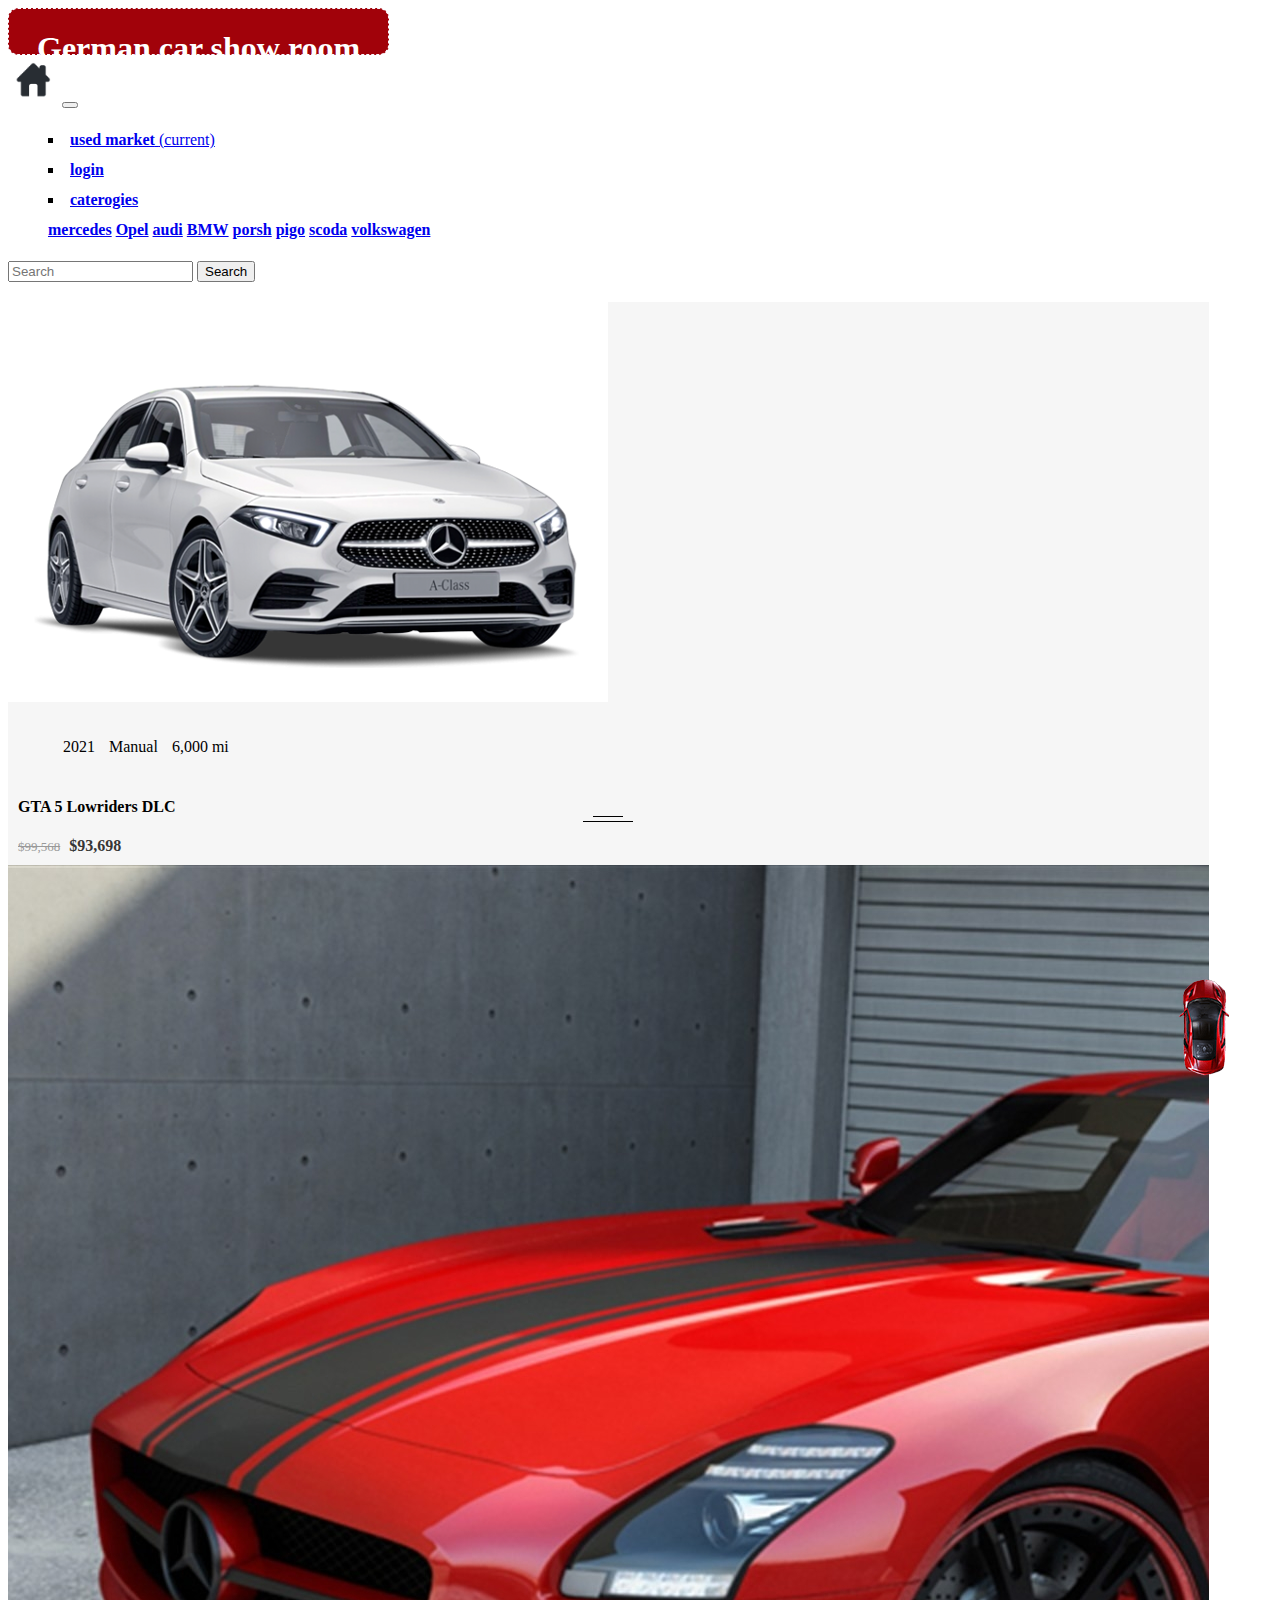
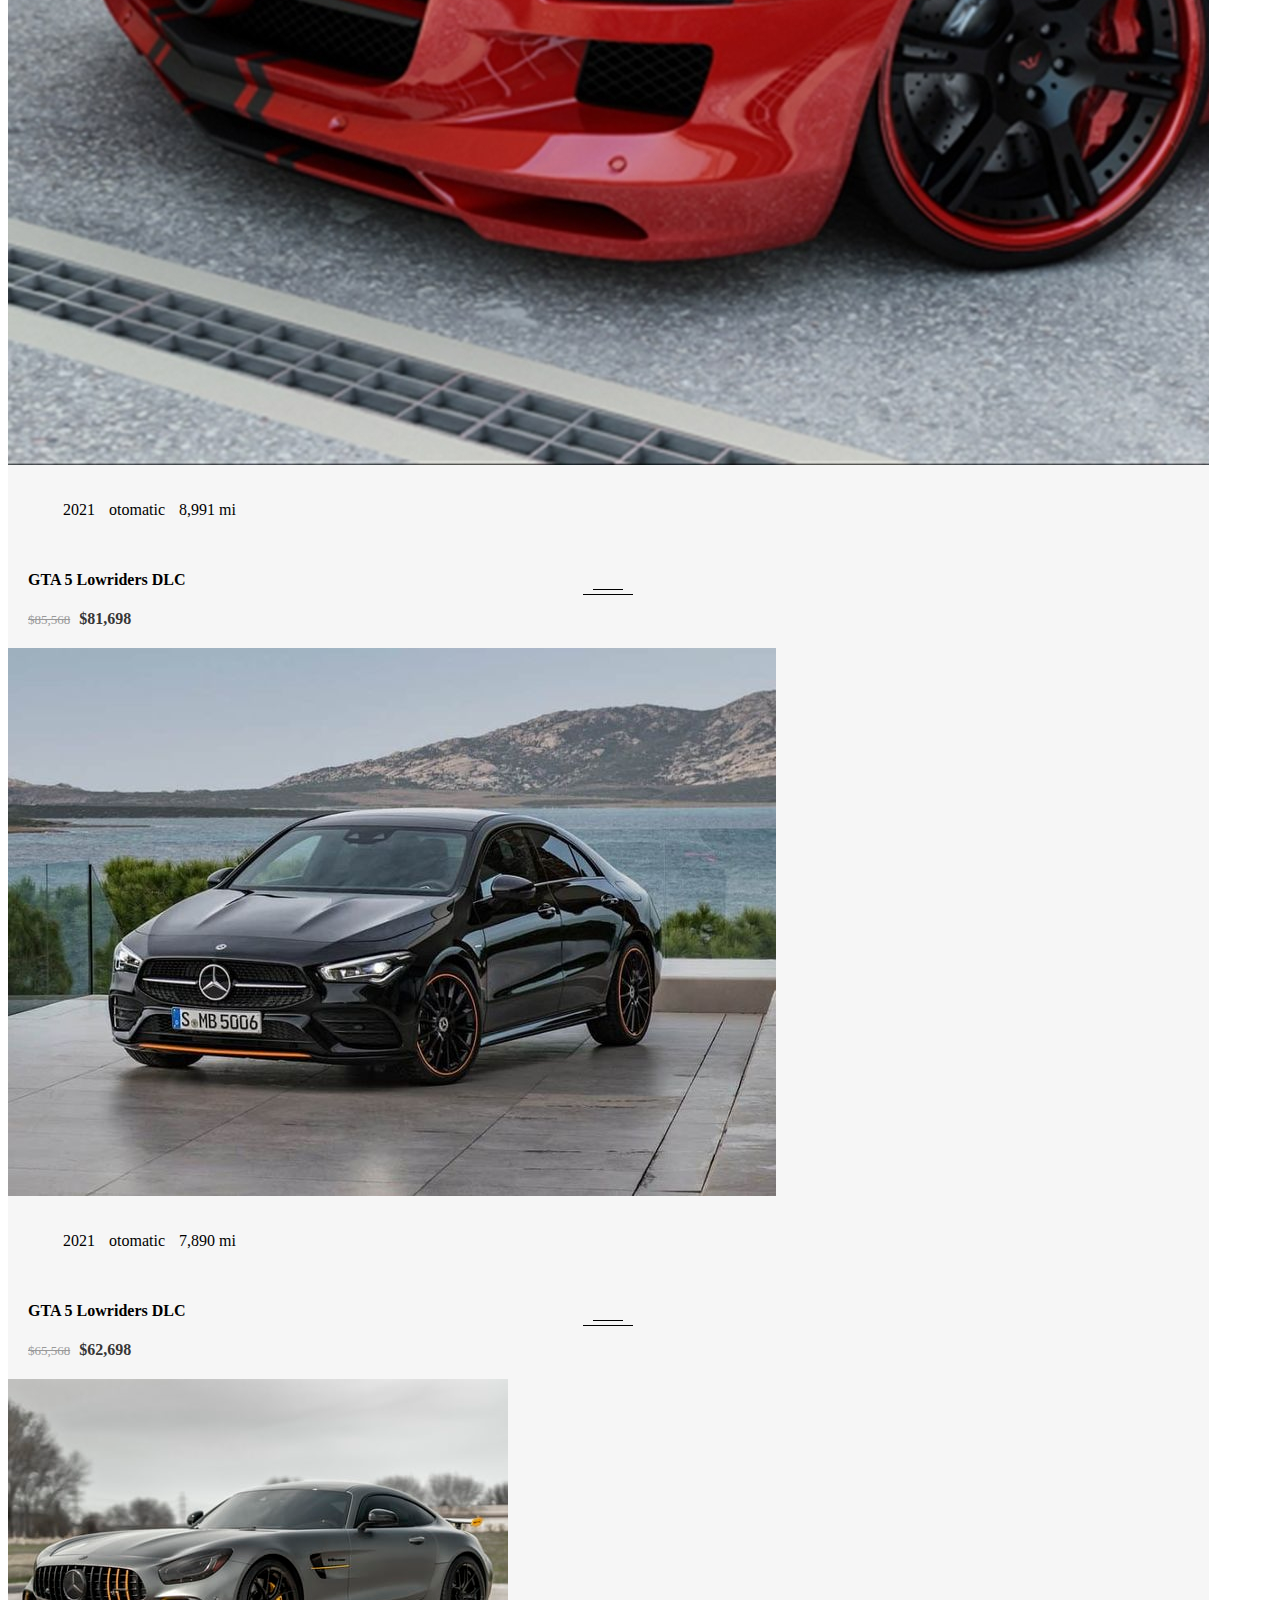
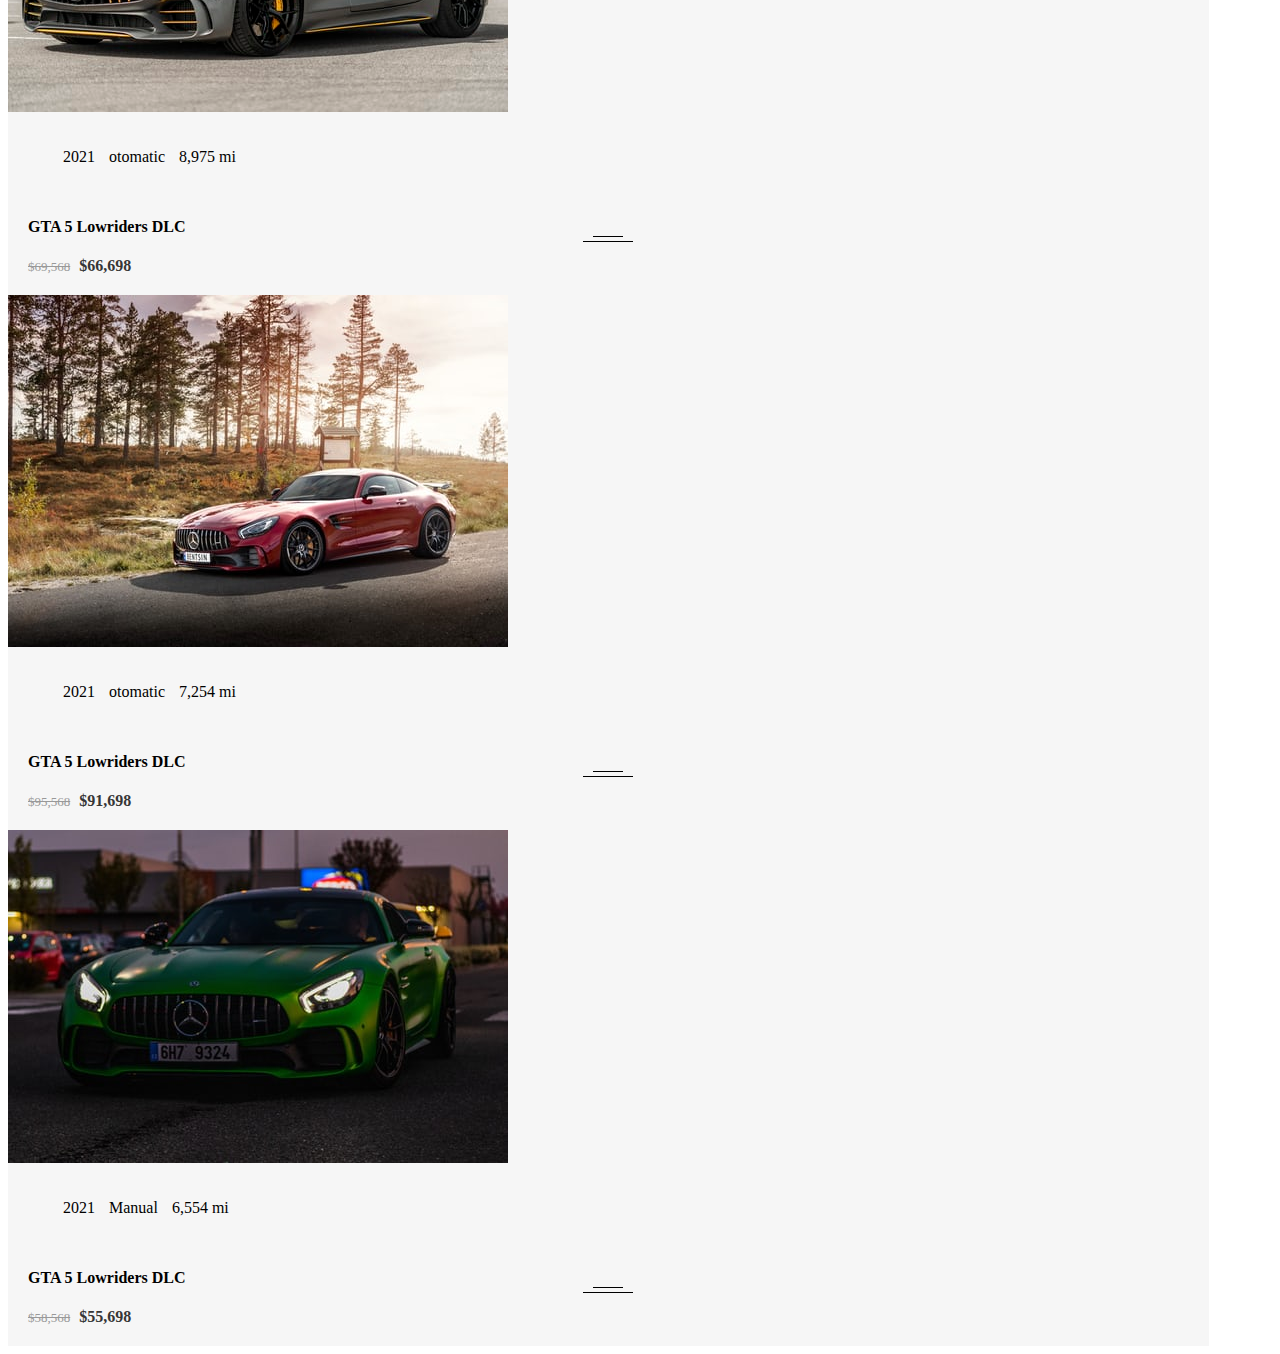
<file: 1.html>
<!DOCTYPE html>
<html lang="en">
<head>
    <meta charset="UTF-8">
    <meta name="viewport" content="width=device-width, initial-scale=1, shrink-to-fit=no">
    <title style="animation: alternate-reverse;">mercedes</title>
    <link rel="stylesheet" href="https://cdn.jsdelivr.net/npm/bootstrap@4.6.1/dist/css/bootstrap.min.css"
          integrity="sha384-zCbKRCUGaJDkqS1kPbPd7TveP5iyJE0EjAuZQTgFLD2ylzuqKfdKlfG/eSrtxUkn" crossorigin="anonymous">
    <link rel="stylesheet" href="https://pro.fontawesome.com/releases/v5.10.0/css/all.css" integrity="sha384-AYmEC3Yw5cVb3ZcuHtOA93w35dYTsvhLPVnYs9eStHfGJvOvKxVfELGroGkvsg+p" crossorigin="anonymous"/>
    <link rel="stylesheet" href="css.css">
</head>
<body>
<div class="container-fluid" class="display-1" style=" text-align :center ;color: white;background-color: #a1020a;width: 30%;height:45px;border-radius: 10px;border: dashed ghostwhite 1px"><h1>German car show room</h1></div>
<nav class="navbar navbar-expand-lg navbar-light bg-light">
    <a class="navbar-brand" href="index.html"><img src="./images/home-logo-icon-0.png" style="width: 50px;height: 50px;"></a>
    <button class="navbar-toggler" type="button" data-toggle="collapse" data-target="#navbarSupportedContent"
            aria-controls="navbarSupportedContent" aria-expanded="false" aria-label="Toggle navigation">
        <span class="navbar-toggler-icon"></span>
    </button>

    <div class="collapse navbar-collapse"  id="navbarSupportedContent">
        <ul class="navbar-nav mr-auto">
            <li class="nav-item active list-unstyled">
                <a class="nav-link" href="usedmarket.html"><b>used market</b> <span class="sr-only">(current)</span></a>
            </li>
            <li class="nav-item list-unstyled">
                <a class="nav-link" href="form.html"><b>login</b></a>
            </li>
            <li class="nav-item dropdown list-unstyled">
                <a class="nav-link dropdown-toggle" href="#" id="navbarDropdown" role="button" data-toggle="dropdown"
                   aria-haspopup="true" aria-expanded="false">
                    <b>caterogies</b>
                </a>
                <div class="dropdown-menu" aria-labelledby="navbarDropdown">
                    <a class="dropdown-item" href="1.html"><b>mercedes</b></a>
                    <a class="dropdown-item" href="2.html"><b>Opel</b></a>
                    <!--  <div class="dropdown-divider"></div>-->
                    <a class="dropdown-item" href="3.html"><b>audi</b></a>
                    <a class="dropdown-item" href="4.html"><b>BMW</b></a>
                    <a class="dropdown-item" href="5.html"><b>porsh</b></a>
                    <a class="dropdown-item" href="6.html"><b>pigo</b></a>
                    <a class="dropdown-item" href="7.html"><b>scoda</b></a>
                    <a class="dropdown-item" href="8.html"><b>volkswagen</b></a>
                </div>
            </li>

        </ul>
        <form class="form-inline my-2 my-lg-0">
            <input class="form-control mr-sm-2 border-danger" type="search" placeholder="Search" aria-label="Search">
            <button class="btn btn-outline-danger my-2 my-sm-0" type="submit">Search</button>
        </form>
    </div>
</nav>
<div class="car-wrapper container">
    <div class="row">
        <div class="col-md-6 mt-4">
            <div class="car-item gray-bg text-center">
                <div class="car-image">
                    <img class="img-fluid" src="./images/m0.png" alt="">
                    <div class="car-overlay-banner">
                        <ul>
                            <li><a href="form.html"><i class="fa fa-cart-plus"></i></a></li>
                        </ul>
                    </div>
                </div>
                <div class="car-container">
                    <ul class="list-inline">
                        <li> 2021</li>
                        <li> Manual</li>
                        <li> 6,000 mi</li>
                    </ul>
                </div>
                <div class="car-container">
                    <div class="star">
                        <i class="fa fa-star orange-color"></i>
                        <i class="fa fa-star orange-color"></i>
                        <i class="fa fa-star orange-color"></i>
                        <i class="fa fa-star orange-color"></i>
                        <i class="fa fa-star-o orange-color"></i>
                    </div>
                    <b>GTA 5 Lowriders DLC</b>
                    <div class="separator"></div>
                    <div class="price">
                        <span class="old-price">$99,568</span>
                        <span class="new-price">$93,698 </span>
                    </div>
                </div>
            </div>
        </div>
        <div class="col-md-6 mt-4">
            <div class="car-item gray-bg text-center">
                <div class="car-image">
                    <img class="img-fluid" src="./images/m1.jpg" alt="">
                    <div class="car-overlay-banner">
                        <ul>
                            <li><a href="form.html"><i class="fa fa-cart-plus"></i></a></li>
                        </ul>
                    </div>
                </div>
                <div class="car-container">
                    <ul class="list-inline">
                        <li> 2021</li>
                        <li> otomatic</li>
                        <li> 8,991 mi</li>
                    </ul>
                </div>
                <div class="car-content">
                    <div class="star">
                        <i class="fa fa-star orange-color"></i>
                        <i class="fa fa-star orange-color"></i>
                        <i class="fa fa-star orange-color"></i>
                        <i class="fa fa-star orange-color"></i>
                        <i class="fa fa-star-o orange-color"></i>
                    </div>
                    <b>GTA 5 Lowriders DLC</b>
                    <div class="separator"></div>
                    <div class="price">
                        <span class="old-price">$85,568</span>
                        <span class="new-price">$81,698 </span>
                    </div>
                </div>
            </div>
        </div>
        <div class="col-md-6 mt-4">
            <div class="car-item gray-bg text-center">
                <div class="car-image">
                    <img class="img-fluid" src="./images/m2.jpeg" alt="">
                    <div class="car-overlay-banner">
                        <ul>
                            <li><a href="form.html"><i class="fa fa-cart-plus"></i></a></li>
                        </ul>
                    </div>
                </div>
                <div class="car-container">
                    <ul class="list-inline">
                        <li> 2021</li>
                        <li> otomatic</li>
                        <li> 7,890 mi</li>
                    </ul>
                </div>
                <div class="car-content">
                    <div class="star">
                        <i class="fa fa-star orange-color"></i>
                        <i class="fa fa-star orange-color"></i>
                        <i class="fa fa-star orange-color"></i>
                        <i class="fa fa-star orange-color"></i>
                        <i class="fa fa-star-o orange-color"></i>
                    </div>
                    <b>GTA 5 Lowriders DLC</b>
                    <div class="separator"></div>
                    <div class="price">
                        <span class="old-price">$65,568</span>
                        <span class="new-price">$62,698 </span>
                    </div>
                </div>
            </div>
        </div>

        <div class="col-md-6 mt-4">
            <div class="car-item gray-bg text-center">
                <div class="car-image">
                    <img class="img-fluid" src="./images/m3.jpg" alt="">
                    <div class="car-overlay-banner">
                        <ul>
                            <li><a href="form.html"><i class="fa fa-cart-plus"></i></a></li>
                        </ul>
                    </div>
                </div>
                <div class="car-container">
                    <ul class="list-inline">
                        <li> 2021</li>
                        <li> otomatic</li>
                        <li> 8,975 mi</li>
                    </ul>
                </div>
                <div class="car-content">
                    <div class="star">
                        <i class="fa fa-star orange-color"></i>
                        <i class="fa fa-star orange-color"></i>
                        <i class="fa fa-star orange-color"></i>
                        <i class="fa fa-star orange-color"></i>
                        <i class="fa fa-star-o orange-color"></i>
                    </div>
                    <b>GTA 5 Lowriders DLC</b>
                    <div class="separator"></div>
                    <div class="price">
                        <span class="old-price">$69,568</span>
                        <span class="new-price">$66,698 </span>
                    </div>
                </div>
            </div>
        </div>
        <div class="col-md-6 mt-4">
            <div class="car-item gray-bg text-center">
                <div class="car-image">
                    <img class="img-fluid" src="images/m4.jpg" alt="">
                    <div class="car-overlay-banner">
                        <ul>
                            <li><a href="form.html"><i class="fa fa-cart-plus"></i></a></li>
                        </ul>
                    </div>
                </div>
                <div class="car-container">
                    <ul class="list-inline">
                        <li> 2021</li>
                        <li> otomatic</li>
                        <li> 7,254 mi</li>
                    </ul>
                </div>
                <div class="car-content">
                    <div class="star">
                        <i class="fa fa-star orange-color"></i>
                        <i class="fa fa-star orange-color"></i>
                        <i class="fa fa-star orange-color"></i>
                        <i class="fa fa-star orange-color"></i>
                        <i class="fa fa-star-o orange-color"></i>
                    </div>
                    <b>GTA 5 Lowriders DLC</b>
                    <div class="separator"></div>
                    <div class="price">
                        <span class="old-price">$95,568</span>
                        <span class="new-price">$91,698 </span>
                    </div>
                </div>
            </div>
        </div>
        <div class="col-md-6 mt-4">
            <div class="car-item gray-bg text-center">
                <div class="car-image">
                    <img class="img-fluid" src="images/m5.jpg" alt="">
                    <div class="car-overlay-banner">
                        <ul>
                            <li><a href="form.html"><i class="fa fa-cart-plus"></i></a></li>
                        </ul>
                    </div>
                </div>
                <div class="car-container">
                    <ul class="list-inline">
                        <li> 2021</li>
                        <li> Manual</li>
                        <li> 6,554 mi</li>
                    </ul>
                </div>
                <div class="car-content">
                    <div class="star">
                        <i class="fa fa-star orange-color"></i>
                        <i class="fa fa-star orange-color"></i>
                        <i class="fa fa-star orange-color"></i>
                        <i class="fa fa-star orange-color"></i>
                        <i class="fa fa-star-o orange-color"></i>
                    </div>
                    <b>GTA 5 Lowriders DLC</b>
                    <div class="separator"></div>
                    <div class="price">
                        <span class="old-price">$58,568</span>
                        <span class="new-price">$55,698 </span>
                    </div>
                </div>
            </div>
        </div>

    </div>
</div>
<div class="car-top">
    <span><img src="./images/car.png" alt=""></span>
</div>
<script src="https://cdnjs.cloudflare.com/ajax/libs/jquery/3.6.0/jquery.min.js"
        integrity="sha512-894YE6QWD5I59HgZOGReFYm4dnWc1Qt5NtvYSaNcOP+u1T9qYdvdihz0PPSiiqn/+/3e7Jo4EaG7TubfWGUrMQ=="
        crossorigin="anonymous" referrerpolicy="no-referrer"></script>
<script src="https://cdn.jsdelivr.net/npm/bootstrap@4.6.1/dist/js/bootstrap.bundle.min.js"
        integrity="sha384-fQybjgWLrvvRgtW6bFlB7jaZrFsaBXjsOMm/tB9LTS58ONXgqbR9W8oWht/amnpF"
        crossorigin="anonymous"></script>
<script src="js.js"></script>
</body>
</html>
</file>
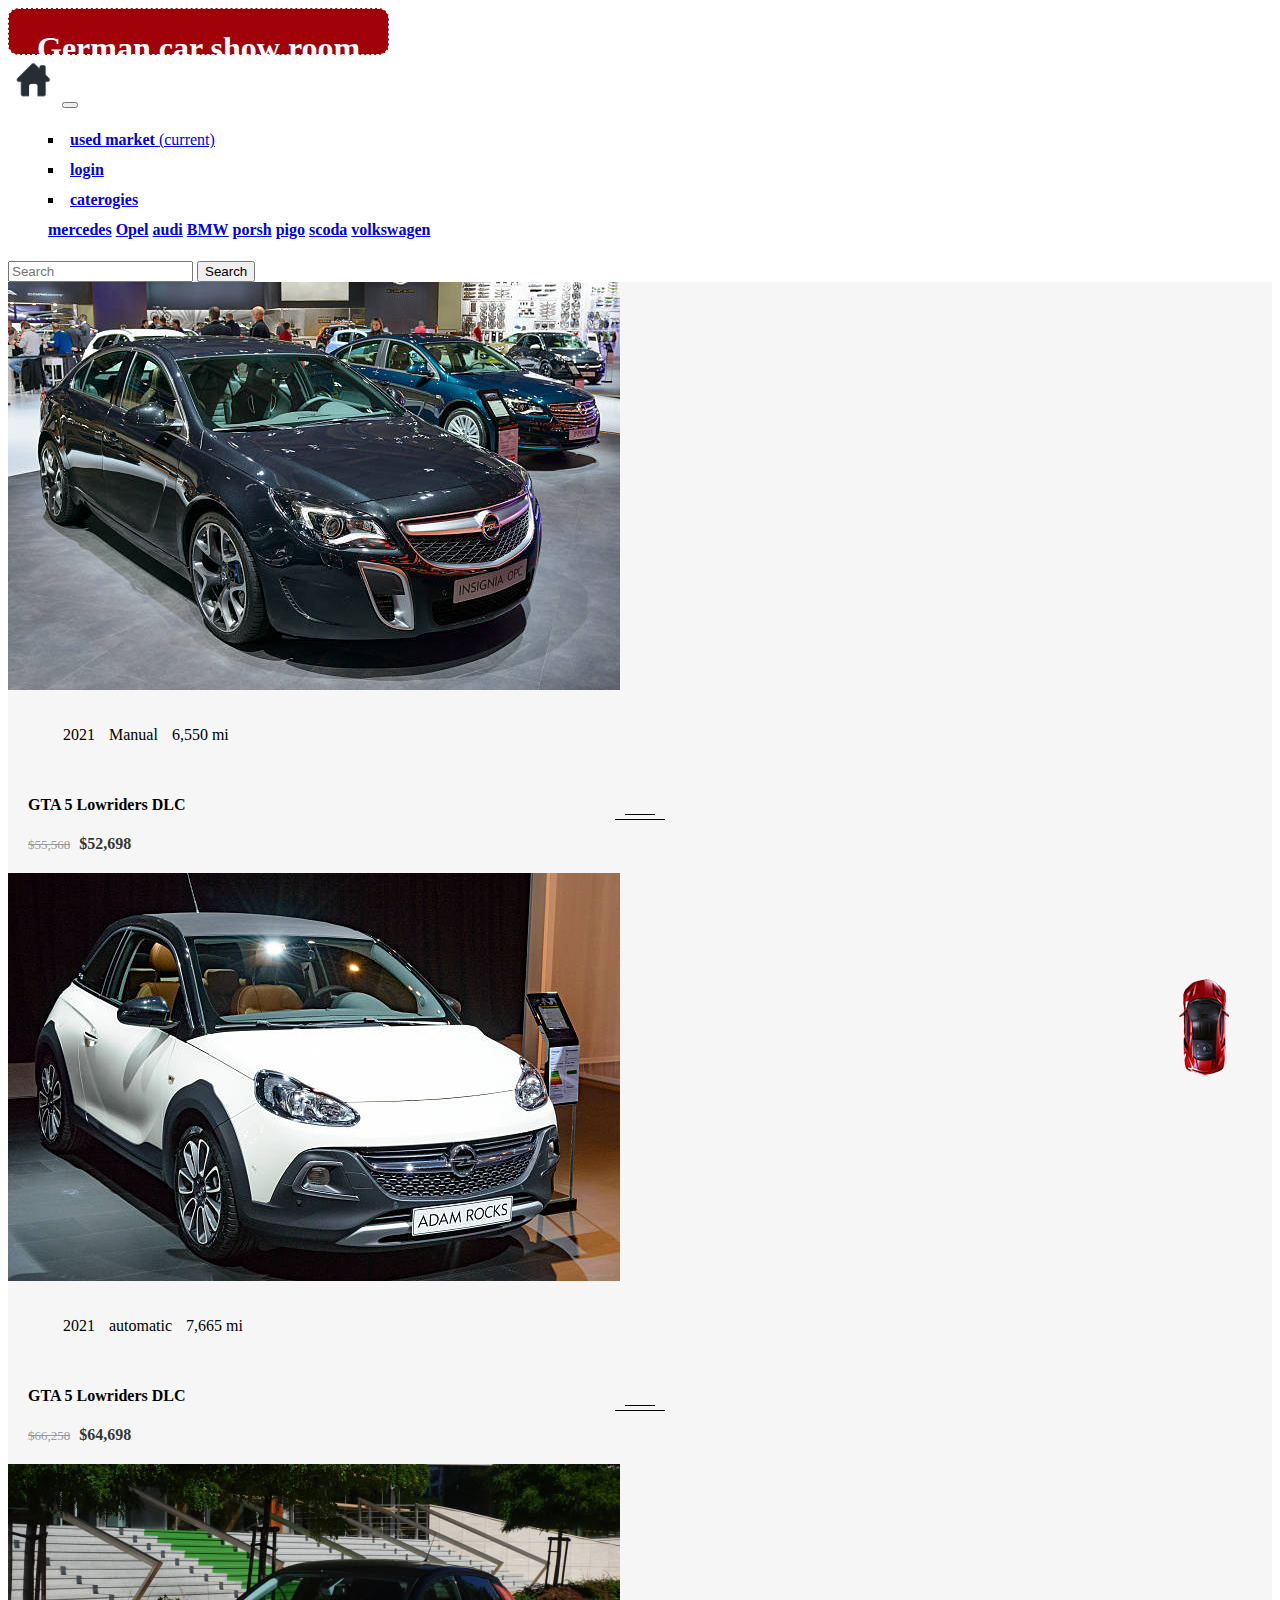
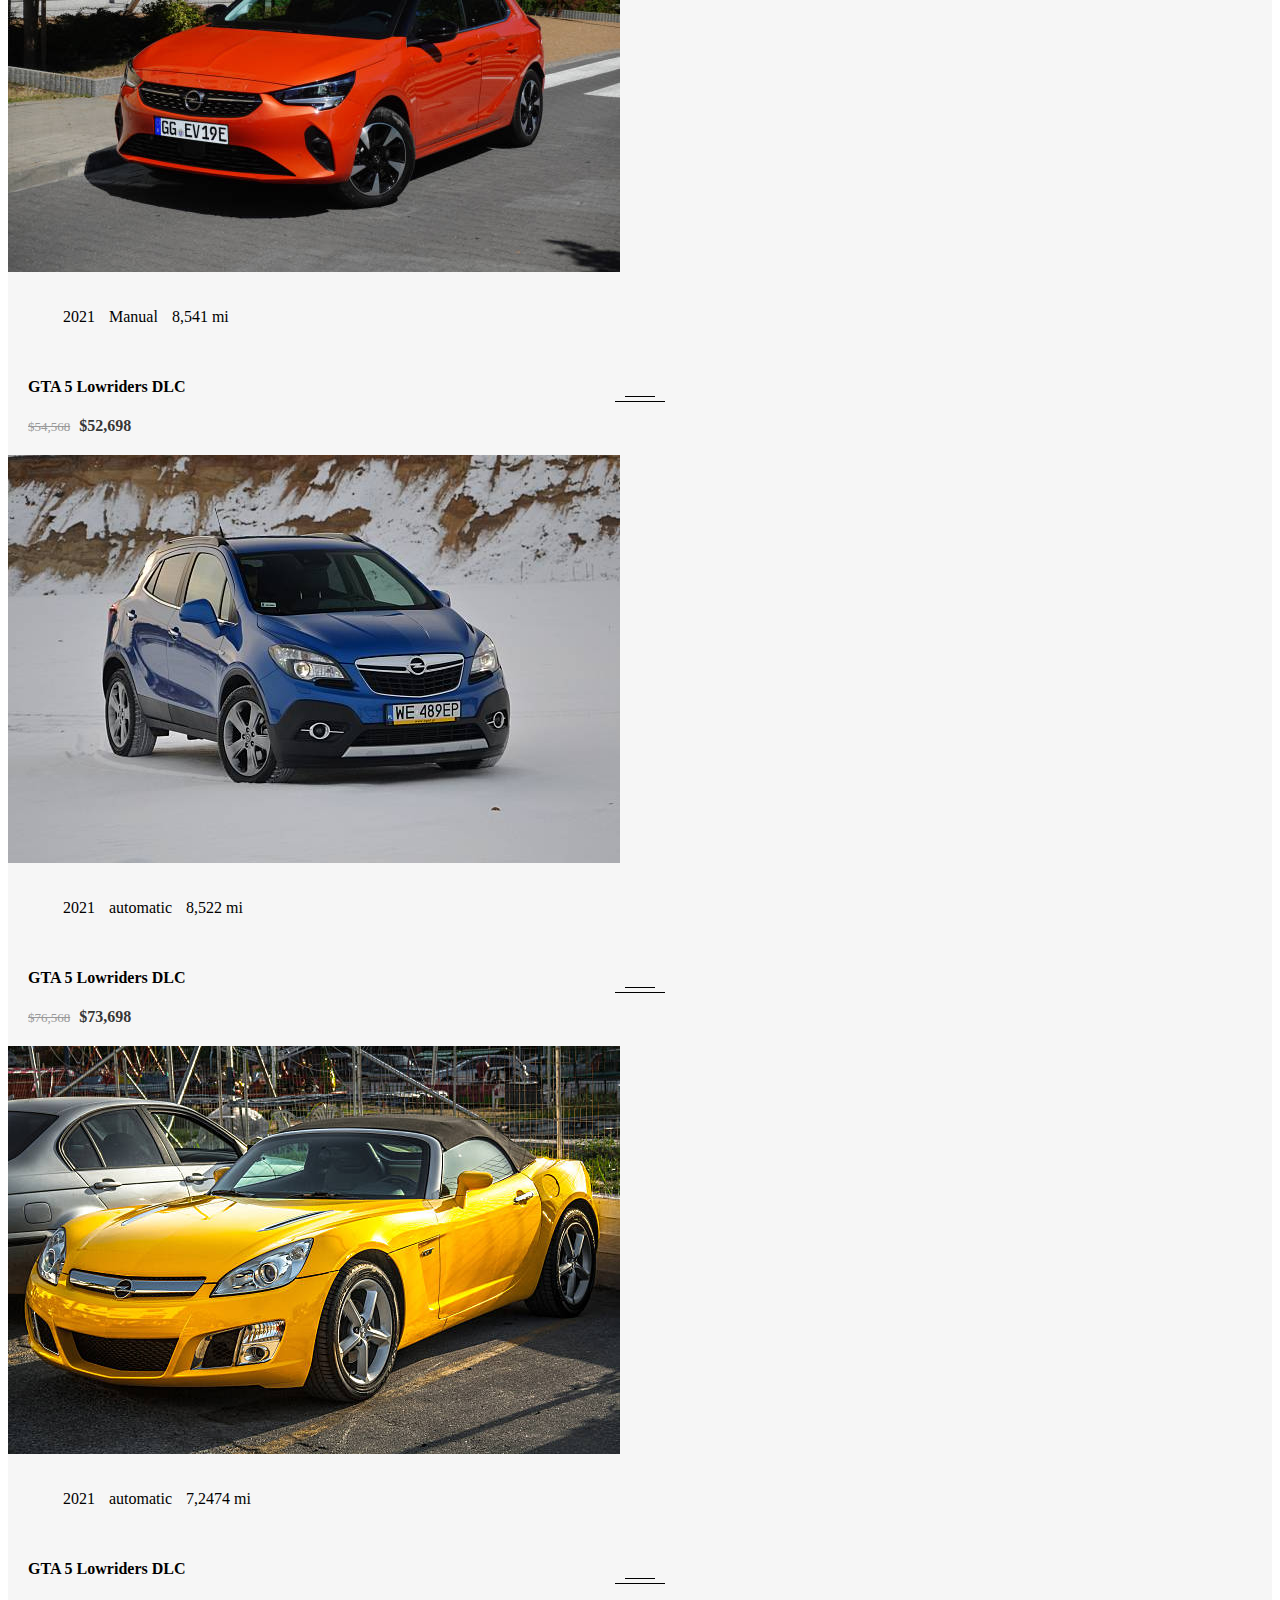
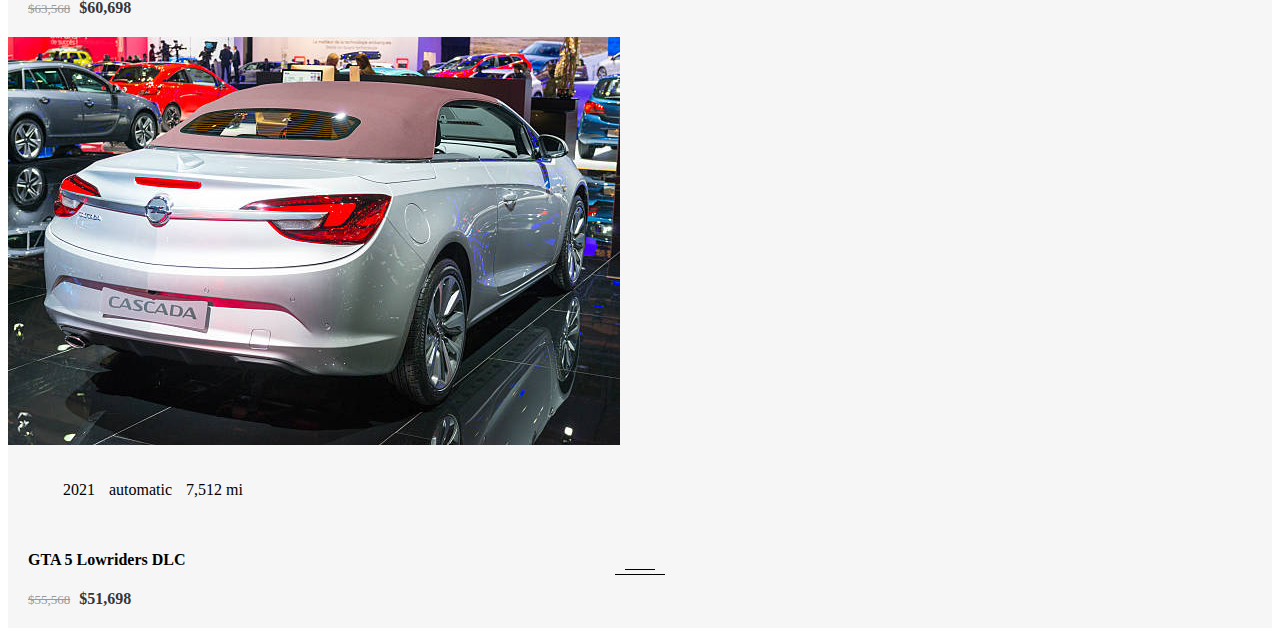
<file: 2.html>
<!DOCTYPE html>
<html lang="en">
<head>
    <meta charset="UTF-8">
    <meta name="viewport" content="width=device-width, initial-scale=1, shrink-to-fit=no">
    <title style="animation: alternate-reverse;">OPEL</title>
    <link rel="stylesheet" href="https://cdn.jsdelivr.net/npm/bootstrap@4.6.1/dist/css/bootstrap.min.css"
          integrity="sha384-zCbKRCUGaJDkqS1kPbPd7TveP5iyJE0EjAuZQTgFLD2ylzuqKfdKlfG/eSrtxUkn" crossorigin="anonymous">
    <link rel="stylesheet" href="https://pro.fontawesome.com/releases/v5.10.0/css/all.css" integrity="sha384-AYmEC3Yw5cVb3ZcuHtOA93w35dYTsvhLPVnYs9eStHfGJvOvKxVfELGroGkvsg+p" crossorigin="anonymous"/>
    <link rel="stylesheet" href="css.css">
</head>
<body>
<div class="container-fluid" class="display-1" style=" text-align :center ;color: white;background-color: #a1020a;width: 30%;height:45px;border-radius: 10px;border: dashed ghostwhite 1px"><h1>German car show room</h1></div>
<nav class="navbar navbar-expand-lg navbar-light bg-light">
    <a class="navbar-brand" href="index.html"><img src="./images/home-logo-icon-0.png" style="width: 50px;height: 50px;"></a>
    <button class="navbar-toggler" type="button" data-toggle="collapse" data-target="#navbarSupportedContent"
            aria-controls="navbarSupportedContent" aria-expanded="false" aria-label="Toggle navigation">
        <span class="navbar-toggler-icon"></span>
    </button>

    <div class="collapse navbar-collapse"  id="navbarSupportedContent">
        <ul class="navbar-nav mr-auto">
            <li class="nav-item active list-unstyled">
                <a class="nav-link" href="usedmarket.html"><b>used market</b> <span class="sr-only">(current)</span></a>
            </li>
            <li class="nav-item list-unstyled">
                <a class="nav-link" href="form.html"><b>login</b></a>
            </li>
            <li class="nav-item dropdown list-unstyled">
                <a class="nav-link dropdown-toggle" href="#" id="navbarDropdown" role="button" data-toggle="dropdown"
                   aria-haspopup="true" aria-expanded="false">
                    <b>caterogies</b>
                </a>
                <div class="dropdown-menu" aria-labelledby="navbarDropdown">
                    <a class="dropdown-item" href="1.html"><b>mercedes</b></a>
                    <a class="dropdown-item" href="2.html"><b>Opel</b></a>
                    <!--  <div class="dropdown-divider"></div>-->
                    <a class="dropdown-item" href="3.html"><b>audi</b></a>
                    <a class="dropdown-item" href="4.html"><b>BMW</b></a>
                    <a class="dropdown-item" href="5.html"><b>porsh</b></a>
                    <a class="dropdown-item" href="6.html"><b>pigo</b></a>
                    <a class="dropdown-item" href="7.html"><b>scoda</b></a>
                    <a class="dropdown-item" href="8.html"><b>volkswagen</b></a>
                </div>
            </li>

        </ul>
        <form class="form-inline my-2 my-lg-0">
            <input class="form-control mr-sm-2 border-danger" type="search" placeholder="Search" aria-label="Search">
            <button class="btn btn-outline-danger my-2 my-sm-0" type="submit">Search</button>
        </form>
    </div>
</nav>
<div class="row">
    <div class="col-md-6 mt-4">
        <div class="car-item gray-bg text-center">
            <div class="car-image">
                <img class="img-fluid" src="./images/op0.jpg" alt="">
                <div class="car-overlay-banner">
                    <ul>
                        <li><a href="form.html"><i class="fa fa-cart-plus"></i></a></li>
                    </ul>
                </div>
            </div>
            <div class="car-container">
                <ul class="list-inline">
                    <li><i class="fa fa-registered"></i> 2021</li>
                    <li><i class="fa fa-cog"></i> Manual</li>
                    <li><i class="fa fa-info-circle"></i> 6,550 mi</li>
                </ul>
            </div>
            <div class="car-content">
                <div class="star">
                    <i class="fa fa-star orange-color"></i>
                    <i class="fa fa-star orange-color"></i>
                    <i class="fa fa-star orange-color"></i>
                    <i class="fa fa-star orange-color"></i>
                    <i class="fa fa-star-o orange-color"></i>
                </div>
                <b>GTA 5 Lowriders DLC</b>
                <div class="separator"></div>
                <div class="price">
                    <span class="old-price">$55,568</span>
                    <span class="new-price">$52,698 </span>
                </div>
            </div>
        </div>
    </div>
    <div class="col-md-6 mt-4">
        <div class="car-item gray-bg text-center">
            <div class="car-image">
                <img class="img-fluid" src="./images/op1.jpg" alt="">
                <div class="car-overlay-banner">
                    <ul>
                        <li><a href="form.html"><i class="fa fa-cart-plus"></i></a></li>
                    </ul>
                </div>
            </div>
            <div class="car-container">
                <ul class="list-inline">
                    <li><i class="fa fa-registered"></i> 2021</li>
                    <li><i class="fa fa-cog"></i> automatic</li>
                    <li><i class="fa fa-info-circle"></i> 7,665 mi</li>
                </ul>
            </div>
            <div class="car-content">
                <div class="star">
                    <i class="fa fa-star orange-color"></i>
                    <i class="fa fa-star orange-color"></i>
                    <i class="fa fa-star orange-color"></i>
                    <i class="fa fa-star orange-color"></i>
                    <i class="fa fa-star-o orange-color"></i>
                </div>
                <b>GTA 5 Lowriders DLC</b>
                <div class="separator"></div>
                <div class="price">
                    <span class="old-price">$66,258</span>
                    <span class="new-price">$64,698 </span>
                </div>
            </div>
        </div>
    </div>
    <div class="col-md-6 mt-4">
        <div class="car-item gray-bg text-center">
            <div class="car-image">
                <img class="img-fluid" src="images/op2.jpg" alt="">
                <div class="car-overlay-banner">
                    <ul>
                        <li><a href="form.html"><i class="fa fa-cart-plus"></i></a></li>
                    </ul>
                </div>
            </div>
            <div class="car-container">
                <ul class="list-inline">
                    <li><i class="fa fa-registered"></i> 2021</li>
                    <li><i class="fa fa-cog"></i> Manual</li>
                    <li><i class="fa fa-info-circle"></i> 8,541 mi</li>
                </ul>
            </div>
            <div class="car-content">
                <div class="star">
                    <i class="fa fa-star orange-color"></i>
                    <i class="fa fa-star orange-color"></i>
                    <i class="fa fa-star orange-color"></i>
                    <i class="fa fa-star orange-color"></i>
                    <i class="fa fa-star-o orange-color"></i>
                </div>
                <b>GTA 5 Lowriders DLC</b>
                <div class="separator"></div>
                <div class="price">
                    <span class="old-price">$54,568</span>
                    <span class="new-price">$52,698 </span>
                </div>
            </div>
        </div>
    </div>

    <div class="col-md-6 mt-4">
        <div class="car-item gray-bg text-center">
            <div class="car-image">
                <img class="img-fluid" src="./images/op3.jpg" alt="">
                <div class="car-overlay-banner">
                    <ul>
                        <li><a href="form.html"><i class="fa fa-cart-plus"></i></a></li>
                    </ul>
                </div>
            </div>
            <div class="car-container">
                <ul class="list-inline">
                    <li><i class="fa fa-registered"></i> 2021</li>
                    <li><i class="fa fa-cog"></i> automatic</li>
                    <li><i class="fa fa-info-circle"></i> 8,522 mi</li>
                </ul>
            </div>
            <div class="car-content">
                <div class="star">
                    <i class="fa fa-star orange-color"></i>
                    <i class="fa fa-star orange-color"></i>
                    <i class="fa fa-star orange-color"></i>
                    <i class="fa fa-star orange-color"></i>
                    <i class="fa fa-star-o orange-color"></i>
                </div>
                <b>GTA 5 Lowriders DLC</b>
                <div class="separator"></div>
                <div class="price">
                    <span class="old-price">$76,568</span>
                    <span class="new-price">$73,698 </span>
                </div>
            </div>
        </div>
    </div>
    <div class="col-md-6 mt-4">
        <div class="car-item gray-bg text-center">
            <div class="car-image">
                <img class="img-fluid" src="./images/op4.jpg" alt="">
                <div class="car-overlay-banner">
                    <ul>
                        <li><a href="form.html"><i class="fa fa-cart-plus"></i></a></li>
                    </ul>
                </div>
            </div>
            <div class="car-container">
                <ul class="list-inline">
                    <li><i class="fa fa-registered"></i> 2021</li>
                    <li><i class="fa fa-cog"></i> automatic</li>
                    <li><i class="fa fa-info-circle"></i> 7,2474 mi</li>
                </ul>
            </div>
            <div class="car-content">
                <div class="star">
                    <i class="fa fa-star orange-color"></i>
                    <i class="fa fa-star orange-color"></i>
                    <i class="fa fa-star orange-color"></i>
                    <i class="fa fa-star orange-color"></i>
                    <i class="fa fa-star-o orange-color"></i>
                </div>
                <b>GTA 5 Lowriders DLC</b>
                <div class="separator"></div>
                <div class="price">
                    <span class="old-price">$63,568</span>
                    <span class="new-price">$60,698 </span>
                </div>
            </div>
        </div>
    </div>
    <div class="col-md-6 mt-4">
        <div class="car-item gray-bg text-center">
            <div class="car-image">
                <img class="img-fluid" src="./images/op5.jpg" alt="">
                <div class="car-overlay-banner">
                    <ul>
                        <li><a href="form.html"><i class="fa fa-cart-plus"></i></a></li>
                    </ul>
                </div>
            </div>
            <div class="car-container">
                <ul class="list-inline">
                    <li><i class="fa fa-registered"></i> 2021</li>
                    <li><i class="fa fa-cog"></i> automatic</li>
                    <li><i class="fa fa-info-circle"></i> 7,512 mi</li>
                </ul>
            </div>
            <div class="car-content">
                <div class="star">
                    <i class="fa fa-star orange-color"></i>
                    <i class="fa fa-star orange-color"></i>
                    <i class="fa fa-star orange-color"></i>
                    <i class="fa fa-star orange-color"></i>
                    <i class="fa fa-star-o orange-color"></i>
                </div>
                <b>GTA 5 Lowriders DLC</b>
                <div class="separator"></div>
                <div class="price">
                    <span class="old-price">$55,568</span>
                    <span class="new-price">$51,698 </span>
                </div>
            </div>
        </div>
    </div>

</div>
<div class="car-top">
    <span><img src="./images/car.png" alt=""></span>
</div>
<script src="https://cdnjs.cloudflare.com/ajax/libs/jquery/3.6.0/jquery.min.js"
        integrity="sha512-894YE6QWD5I59HgZOGReFYm4dnWc1Qt5NtvYSaNcOP+u1T9qYdvdihz0PPSiiqn/+/3e7Jo4EaG7TubfWGUrMQ=="
        crossorigin="anonymous" referrerpolicy="no-referrer"></script>
<script src="https://cdn.jsdelivr.net/npm/bootstrap@4.6.1/dist/js/bootstrap.bundle.min.js"
        integrity="sha384-fQybjgWLrvvRgtW6bFlB7jaZrFsaBXjsOMm/tB9LTS58ONXgqbR9W8oWht/amnpF"
        crossorigin="anonymous"></script>
<script src="js.js"></script>
</body>
</html>
</file>
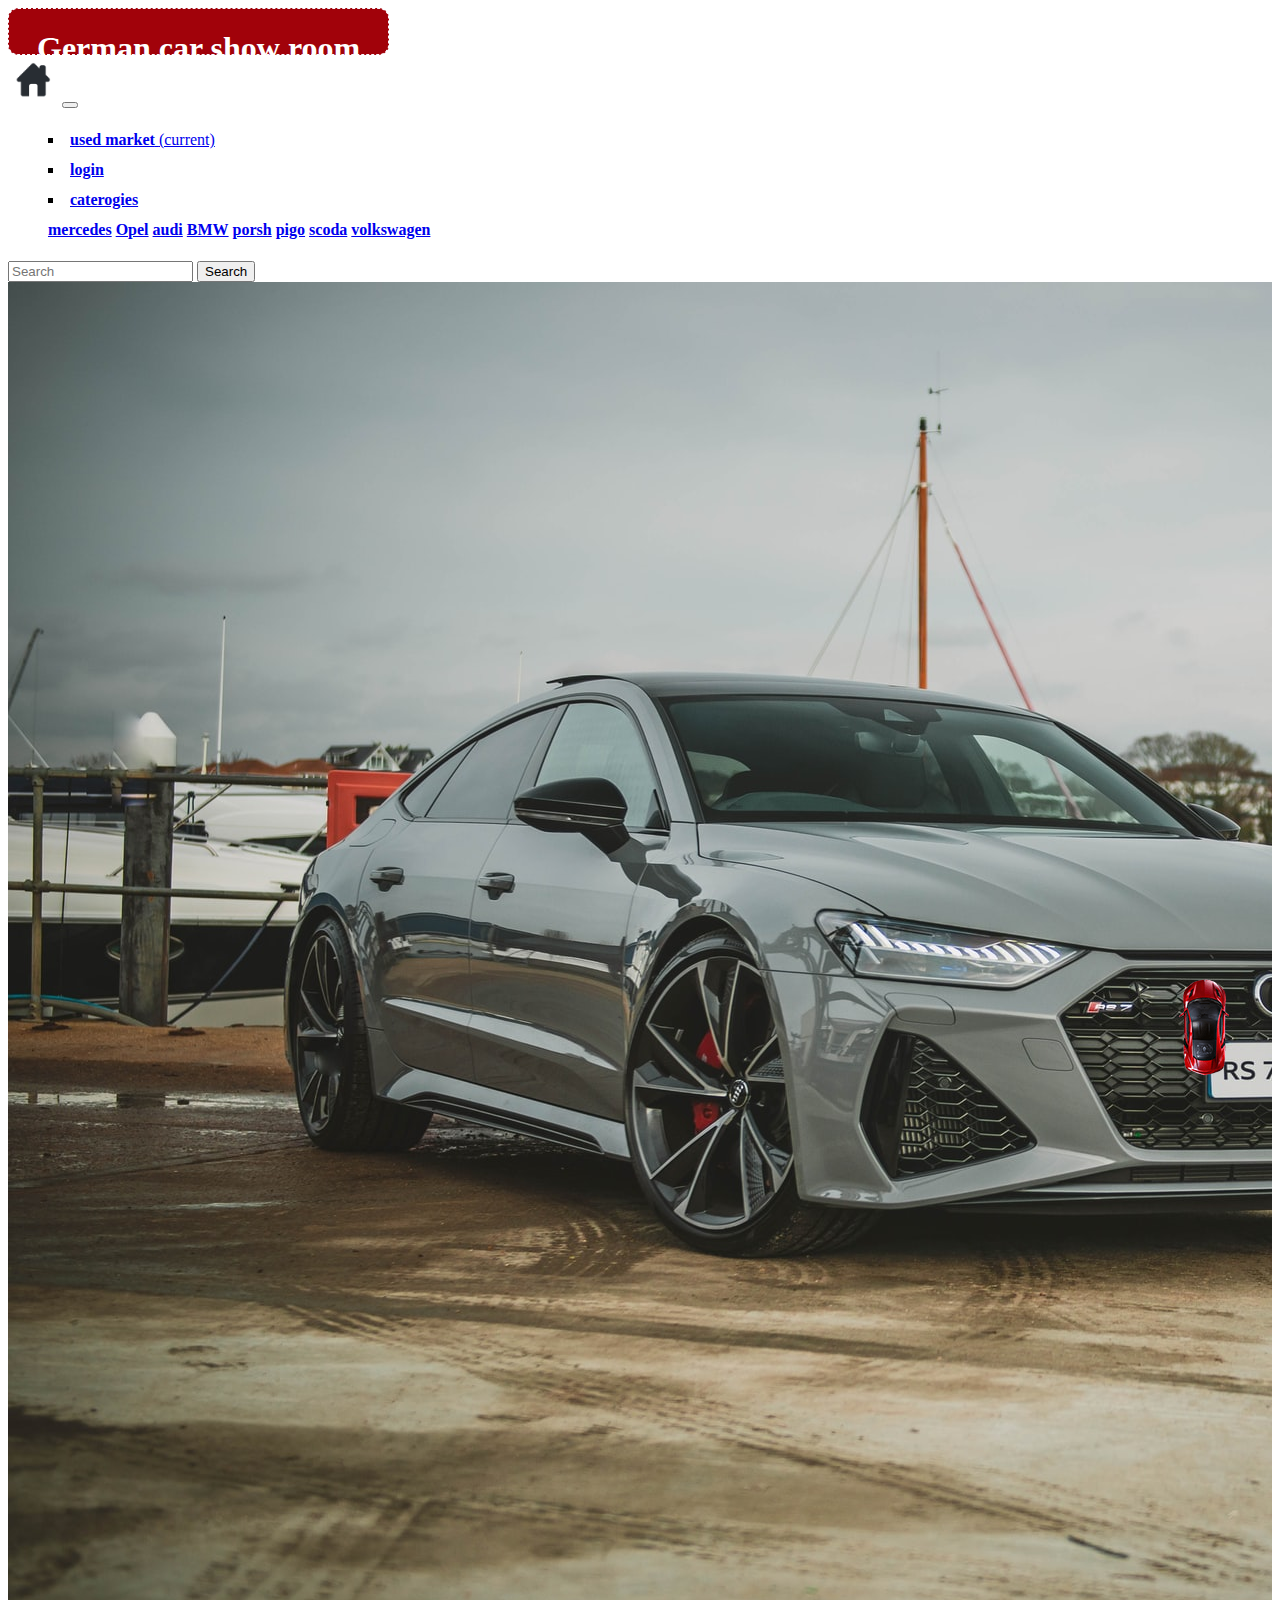
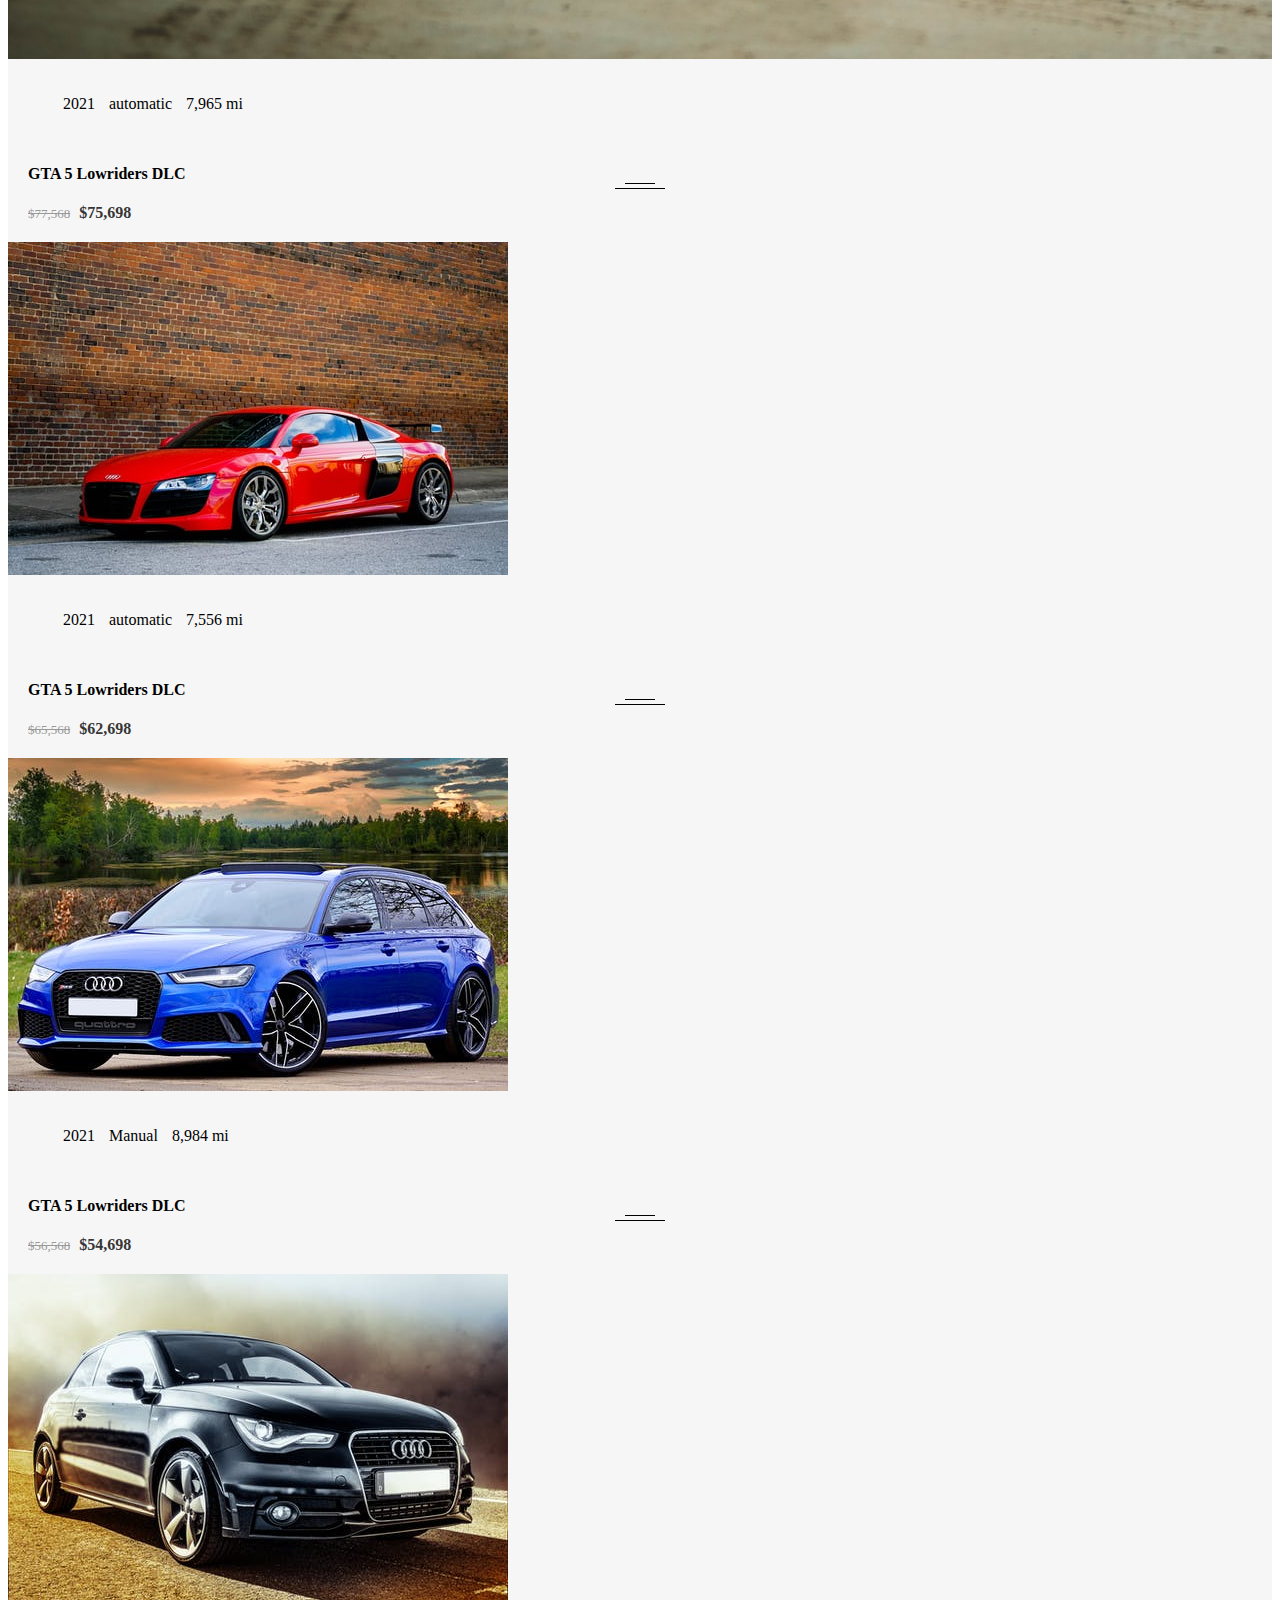
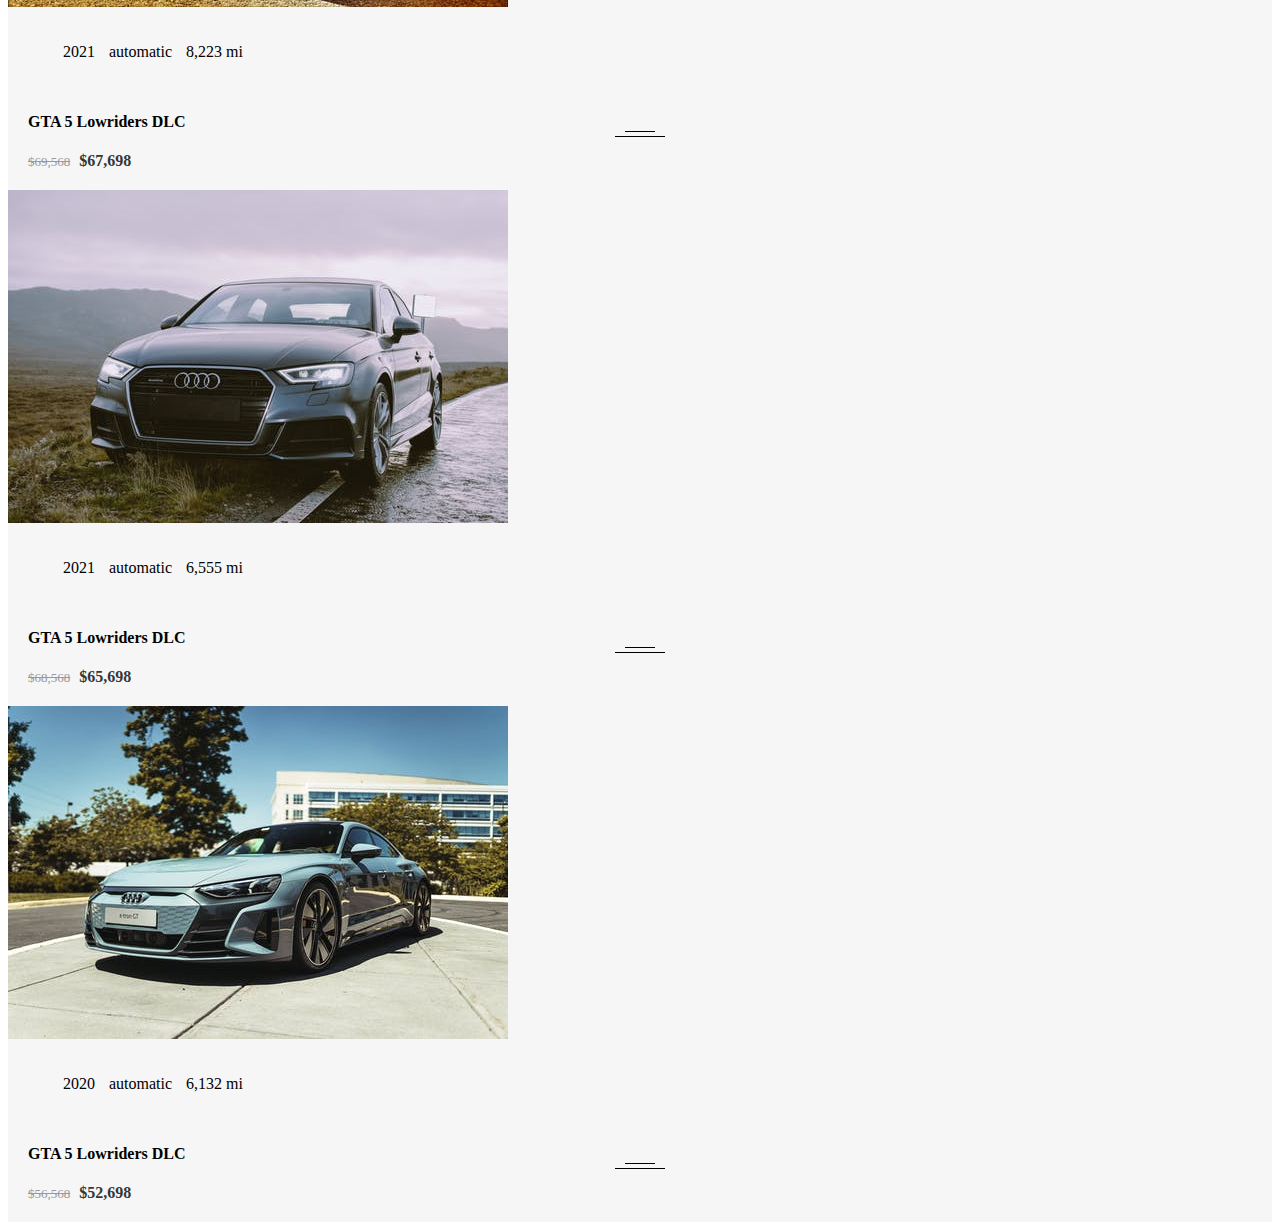
<file: 3.html>
<!DOCTYPE html>
<html lang="en">
<head>
    <meta charset="UTF-8">
    <meta name="viewport" content="width=device-width, initial-scale=1, shrink-to-fit=no">
    <title style="animation: alternate-reverse;">audi</title>
    <link rel="stylesheet" href="https://cdn.jsdelivr.net/npm/bootstrap@4.6.1/dist/css/bootstrap.min.css"
          integrity="sha384-zCbKRCUGaJDkqS1kPbPd7TveP5iyJE0EjAuZQTgFLD2ylzuqKfdKlfG/eSrtxUkn" crossorigin="anonymous">
    <link rel="stylesheet" href="https://pro.fontawesome.com/releases/v5.10.0/css/all.css" integrity="sha384-AYmEC3Yw5cVb3ZcuHtOA93w35dYTsvhLPVnYs9eStHfGJvOvKxVfELGroGkvsg+p" crossorigin="anonymous"/>
    <link rel="stylesheet" href="css.css">
</head>
<body>
<div class="container-fluid" class="display-1" style=" text-align :center ;color: white;background-color: #a1020a;width: 30%;height:45px;border-radius: 10px;border: dashed ghostwhite 1px"><h1>German car show room</h1></div>
<nav class="navbar navbar-expand-lg navbar-light bg-light">
    <a class="navbar-brand" href="index.html"><img src="./images/home-logo-icon-0.png" style="width: 50px;height: 50px;"></a>
    <button class="navbar-toggler" type="button" data-toggle="collapse" data-target="#navbarSupportedContent"
            aria-controls="navbarSupportedContent" aria-expanded="false" aria-label="Toggle navigation">
        <span class="navbar-toggler-icon"></span>
    </button>

    <div class="collapse navbar-collapse"  id="navbarSupportedContent">
        <ul class="navbar-nav mr-auto">
            <li class="nav-item active list-unstyled">
                <a class="nav-link" href="usedmarket.html"><b>used market</b> <span class="sr-only">(current)</span></a>
            </li>
            <li class="nav-item list-unstyled">
                <a class="nav-link" href="form.html"><b>login</b></a>
            </li>
            <li class="nav-item dropdown list-unstyled">
                <a class="nav-link dropdown-toggle" href="#" id="navbarDropdown" role="button" data-toggle="dropdown"
                   aria-haspopup="true" aria-expanded="false">
                    <b>caterogies</b>
                </a>
                <div class="dropdown-menu" aria-labelledby="navbarDropdown">
                    <a class="dropdown-item" href="1.html"><b>mercedes</b></a>
                    <a class="dropdown-item" href="2.html"><b>Opel</b></a>
                    <!--  <div class="dropdown-divider"></div>-->
                    <a class="dropdown-item" href="3.html"><b>audi</b></a>
                    <a class="dropdown-item" href="4.html"><b>BMW</b></a>
                    <a class="dropdown-item" href="5.html"><b>porsh</b></a>
                    <a class="dropdown-item" href="6.html"><b>pigo</b></a>
                    <a class="dropdown-item" href="7.html"><b>scoda</b></a>
                    <a class="dropdown-item" href="8.html"><b>volkswagen</b></a>
                </div>
            </li>

        </ul>
        <form class="form-inline my-2 my-lg-0">
            <input class="form-control mr-sm-2 border-danger" type="search" placeholder="Search" aria-label="Search">
            <button class="btn btn-outline-danger my-2 my-sm-0" type="submit">Search</button>
        </form>
    </div>
</nav>
<div class="row">
    <div class="col-md-6 mt-4">
        <div class="car-item gray-bg text-center">
            <div class="car-image">
                <img class="img-fluid" src="./images/au0.jpg" alt="">
                <div class="car-overlay-banner">
                    <ul>
                        <li><a href="form.html"><i class="fa fa-cart-plus"></i></a></li>
                    </ul>
                </div>
            </div>
            <div class="car-container">
                <ul class="list-inline">
                    <li><i class="fa fa-registered"></i> 2021</li>
                    <li><i class="fa fa-cog"></i> automatic</li>
                    <li><i class="fa fa-info-circle"></i> 7,965 mi</li>
                </ul>
            </div>
            <div class="car-content">
                <div class="star">
                    <i class="fa fa-star orange-color"></i>
                    <i class="fa fa-star orange-color"></i>
                    <i class="fa fa-star orange-color"></i>
                    <i class="fa fa-star orange-color"></i>
                    <i class="fa fa-star-o orange-color"></i>
                </div>
                <b>GTA 5 Lowriders DLC</b>
                <div class="separator"></div>
                <div class="price">
                    <span class="old-price">$77,568</span>
                    <span class="new-price">$75,698 </span>
                </div>
            </div>
        </div>
    </div>
    <div class="col-md-6 mt-4">
        <div class="car-item gray-bg text-center">
            <div class="car-image">
                <img class="img-fluid" src="./images/au1.jpg" alt="">
                <div class="car-overlay-banner">
                    <ul>
                        <li><a href="form.html"><i class="fa fa-cart-plus"></i></a></li>
                    </ul>
                </div>
            </div>
            <div class="car-container">
                <ul class="list-inline">
                    <li><i class="fa fa-registered"></i> 2021</li>
                    <li><i class="fa fa-cog"></i> automatic</li>
                    <li><i class="fa fa-info-circle"></i> 7,556 mi</li>
                </ul>
            </div>
            <div class="car-content">
                <div class="star">
                    <i class="fa fa-star orange-color"></i>
                    <i class="fa fa-star orange-color"></i>
                    <i class="fa fa-star orange-color"></i>
                    <i class="fa fa-star orange-color"></i>
                    <i class="fa fa-star-o orange-color"></i>
                </div>
                <b>GTA 5 Lowriders DLC</b>
                <div class="separator"></div>
                <div class="price">
                    <span class="old-price">$65,568</span>
                    <span class="new-price">$62,698 </span>
                </div>
            </div>
        </div>
    </div>
    <div class="col-md-6 mt-4">
        <div class="car-item gray-bg text-center">
            <div class="car-image">
                <img class="img-fluid" src="./images/au2.jpeg" alt="">
                <div class="car-overlay-banner">
                    <ul>
                        <li><a href="form.html"><i class="fa fa-cart-plus"></i></a></li>
                    </ul>
                </div>
            </div>
            <div class="car-container">
                <ul class="list-inline">
                    <li><i class="fa fa-registered"></i> 2021</li>
                    <li><i class="fa fa-cog"></i> Manual</li>
                    <li><i class="fa fa-info-circle"></i> 8,984 mi</li>
                </ul>
            </div>
            <div class="car-content">
                <div class="star">
                    <i class="fa fa-star orange-color"></i>
                    <i class="fa fa-star orange-color"></i>
                    <i class="fa fa-star orange-color"></i>
                    <i class="fa fa-star orange-color"></i>
                    <i class="fa fa-star-o orange-color"></i>
                </div>
                <b>GTA 5 Lowriders DLC</b>
                <div class="separator"></div>
                <div class="price">
                    <span class="old-price">$56,568</span>
                    <span class="new-price">$54,698 </span>
                </div>
            </div>
        </div>
    </div>

    <div class="col-md-6 mt-4">
        <div class="car-item gray-bg text-center">
            <div class="car-image">
                <img class="img-fluid" src="./images/au3.jpeg" alt="">
                <div class="car-overlay-banner">
                    <ul>
                        <li><a href="form.html"><i class="fa fa-cart-plus"></i></a></li>
                    </ul>
                </div>
            </div>
            <div class="car-container">
                <ul class="list-inline">
                    <li><i class="fa fa-registered"></i> 2021</li>
                    <li><i class="fa fa-cog"></i> automatic</li>
                    <li><i class="fa fa-info-circle"></i> 8,223 mi</li>
                </ul>
            </div>
            <div class="car-content">
                <div class="star">
                    <i class="fa fa-star orange-color"></i>
                    <i class="fa fa-star orange-color"></i>
                    <i class="fa fa-star orange-color"></i>
                    <i class="fa fa-star orange-color"></i>
                    <i class="fa fa-star-o orange-color"></i>
                </div>
                <b>GTA 5 Lowriders DLC</b>
                <div class="separator"></div>
                <div class="price">
                    <span class="old-price">$69,568</span>
                    <span class="new-price">$67,698 </span>
                </div>
            </div>
        </div>
    </div>
    <div class="col-md-6 mt-4">
        <div class="car-item gray-bg text-center">
            <div class="car-image">
                <img class="img-fluid" src="./images/au4.jpeg" alt="">
                <div class="car-overlay-banner">
                    <ul>
                        <li><a href="form.html"><i class="fa fa-cart-plus"></i></a></li>
                    </ul>
                </div>
            </div>
            <div class="car-container">
                <ul class="list-inline">
                    <li><i class="fa fa-registered"></i> 2021</li>
                    <li><i class="fa fa-cog"></i> automatic</li>
                    <li><i class="fa fa-info-circle"></i> 6,555 mi</li>
                </ul>
            </div>
            <div class="car-content">
                <div class="star">
                    <i class="fa fa-star orange-color"></i>
                    <i class="fa fa-star orange-color"></i>
                    <i class="fa fa-star orange-color"></i>
                    <i class="fa fa-star orange-color"></i>
                    <i class="fa fa-star-o orange-color"></i>
                </div>
                <b>GTA 5 Lowriders DLC</b>
                <div class="separator"></div>
                <div class="price">
                    <span class="old-price">$68,568</span>
                    <span class="new-price">$65,698 </span>
                </div>
            </div>
        </div>
    </div>
    <div class="col-md-6 mt-4">
        <div class="car-item gray-bg text-center">
            <div class="car-image">
                <img class="img-fluid" src="./images/au5.jpeg" alt="">
                <div class="car-overlay-banner">
                    <ul>
                        <li><a href="form.html"><i class="fa fa-cart-plus"></i></a></li>
                    </ul>
                </div>
            </div>
            <div class="car-container">
                <ul class="list-inline">
                    <li><i class="fa fa-registered"></i> 2020</li>
                    <li><i class="fa fa-cog"></i> automatic</li>
                    <li><i class="fa fa-info-circle"></i> 6,132 mi</li>
                </ul>
            </div>
            <div class="car-content">
                <div class="star">
                    <i class="fa fa-star orange-color"></i>
                    <i class="fa fa-star orange-color"></i>
                    <i class="fa fa-star orange-color"></i>
                    <i class="fa fa-star orange-color"></i>
                    <i class="fa fa-star-o orange-color"></i>
                </div>
                <b>GTA 5 Lowriders DLC</b>
                <div class="separator"></div>
                <div class="price">
                    <span class="old-price">$56,568</span>
                    <span class="new-price">$52,698 </span>
                </div>
            </div>
        </div>
    </div>
</div>
<div class="car-top">
    <span><img src="./images/car.png" alt=""></span>
</div>
<script src="https://cdnjs.cloudflare.com/ajax/libs/jquery/3.6.0/jquery.min.js"
        integrity="sha512-894YE6QWD5I59HgZOGReFYm4dnWc1Qt5NtvYSaNcOP+u1T9qYdvdihz0PPSiiqn/+/3e7Jo4EaG7TubfWGUrMQ=="
        crossorigin="anonymous" referrerpolicy="no-referrer"></script>
<script src="https://cdn.jsdelivr.net/npm/bootstrap@4.6.1/dist/js/bootstrap.bundle.min.js"
        integrity="sha384-fQybjgWLrvvRgtW6bFlB7jaZrFsaBXjsOMm/tB9LTS58ONXgqbR9W8oWht/amnpF"
        crossorigin="anonymous"></script>
<script src="js.js"></script>
</body>
</html>
</file>
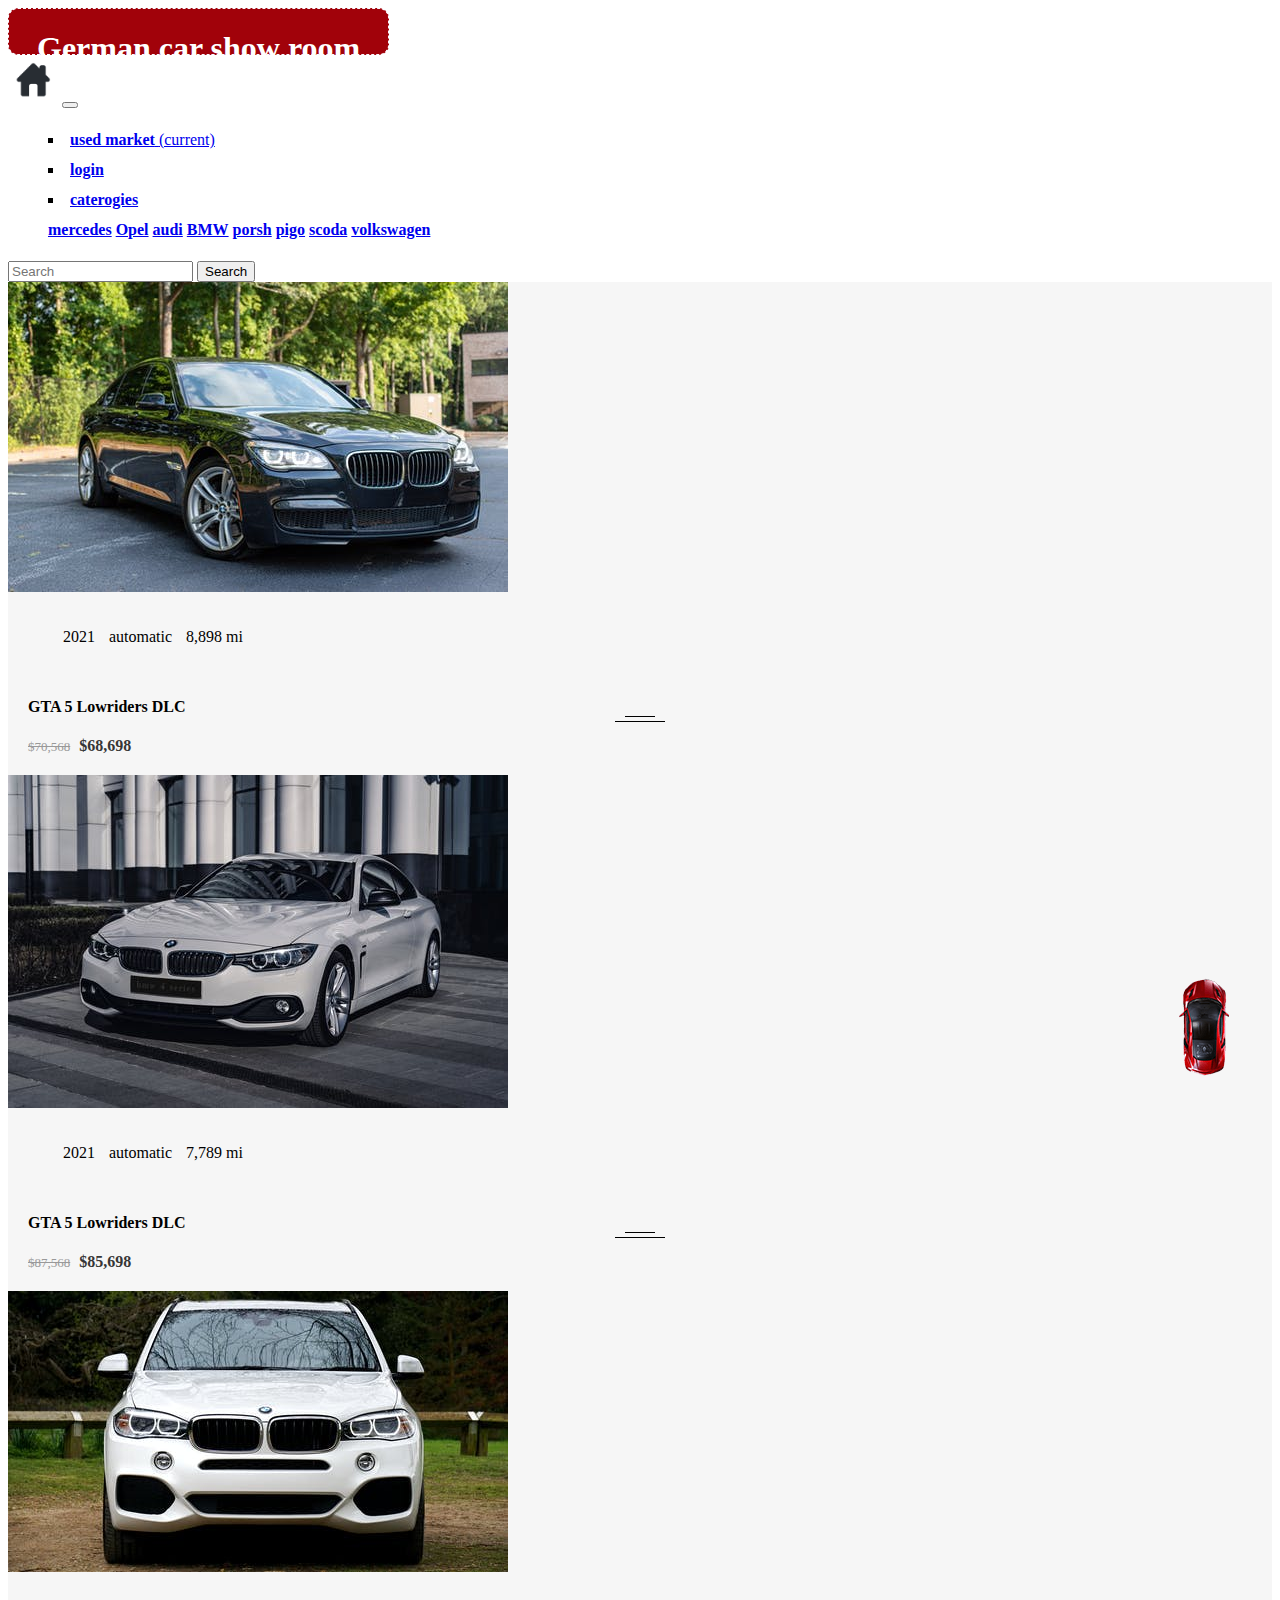
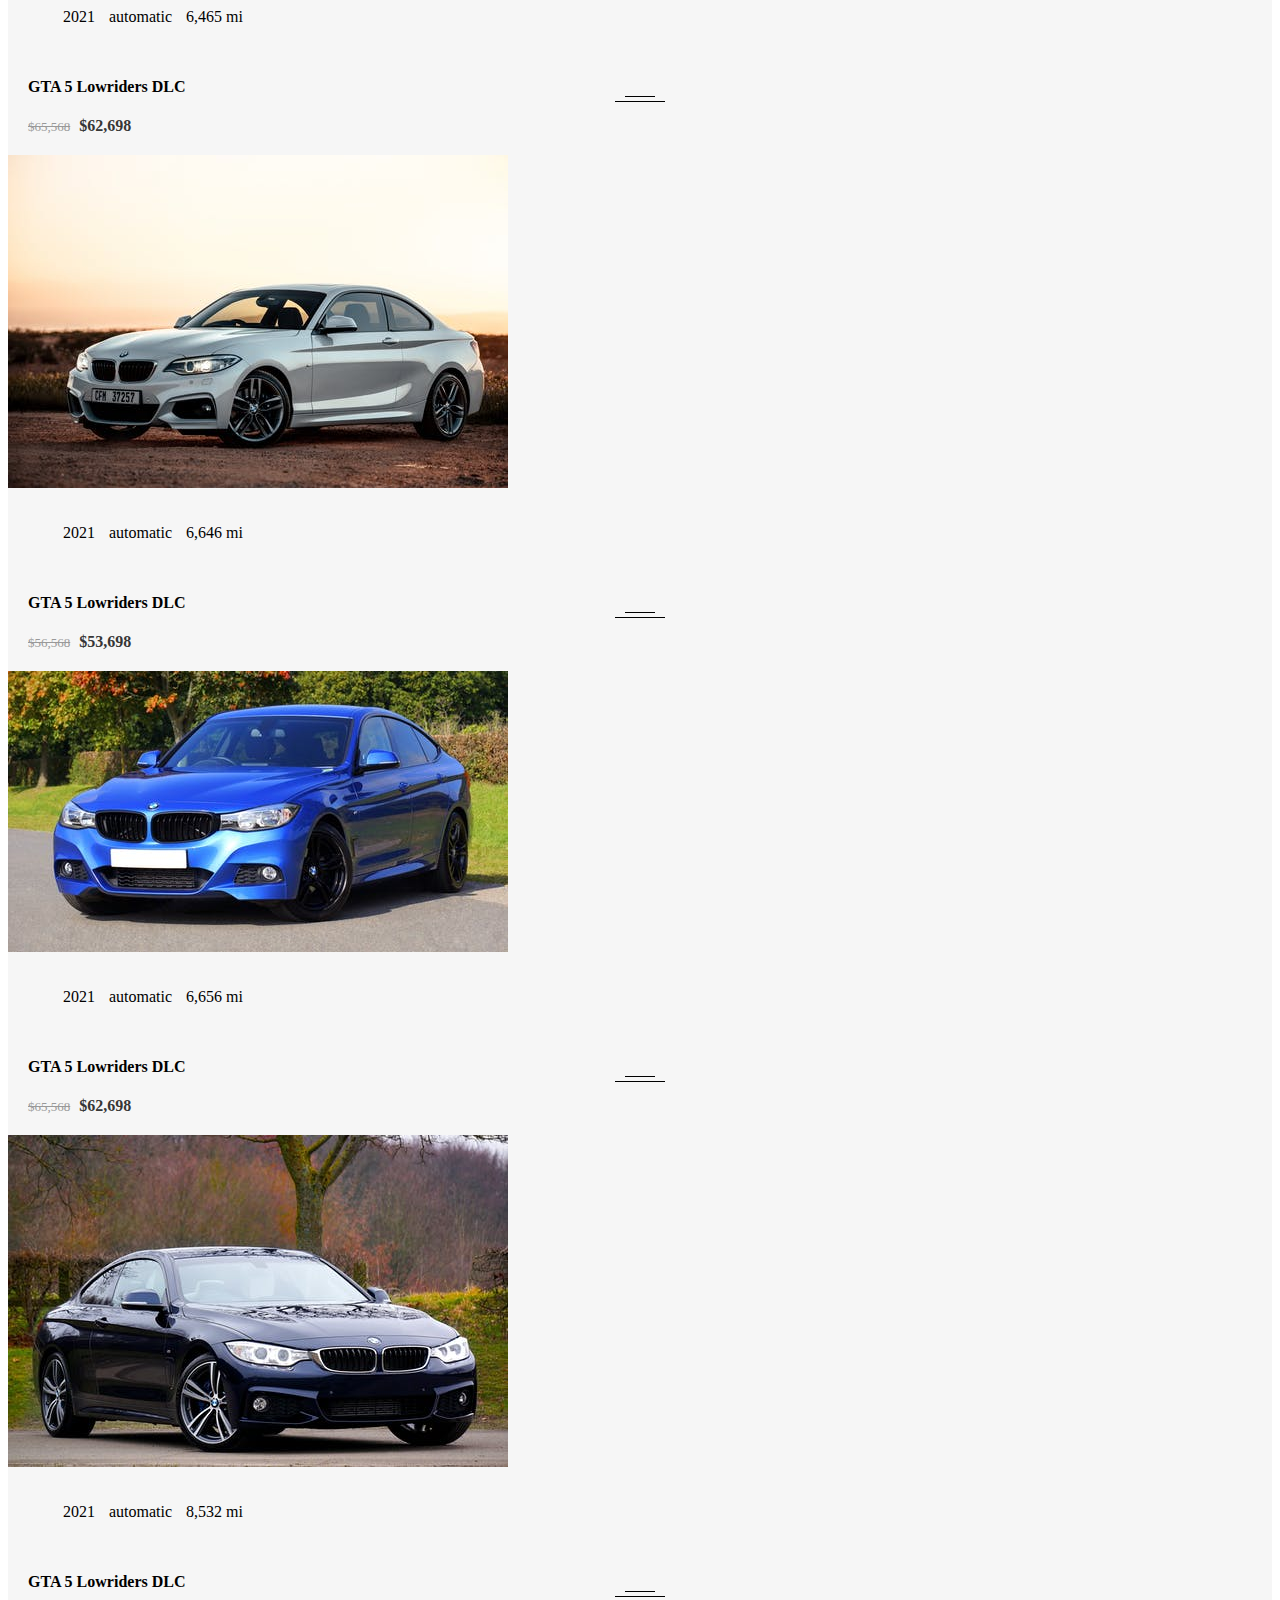
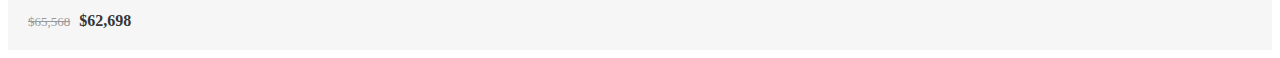
<file: 4.html>
<!DOCTYPE html>
<html lang="en">
<head>
    <meta charset="UTF-8">
    <meta name="viewport" content="width=device-width, initial-scale=1, shrink-to-fit=no">
    <title style="animation: alternate-reverse;">BMW</title>
    <link rel="stylesheet" href="https://cdn.jsdelivr.net/npm/bootstrap@4.6.1/dist/css/bootstrap.min.css"
          integrity="sha384-zCbKRCUGaJDkqS1kPbPd7TveP5iyJE0EjAuZQTgFLD2ylzuqKfdKlfG/eSrtxUkn" crossorigin="anonymous">
    <link rel="stylesheet" href="https://pro.fontawesome.com/releases/v5.10.0/css/all.css" integrity="sha384-AYmEC3Yw5cVb3ZcuHtOA93w35dYTsvhLPVnYs9eStHfGJvOvKxVfELGroGkvsg+p" crossorigin="anonymous"/>
    <link rel="stylesheet" href="css.css">
</head>
<body>
<div class="container-fluid" class="display-1" style=" text-align :center ;color: white;background-color: #a1020a;width: 30%;height:45px;border-radius: 10px;border: dashed ghostwhite 1px"><h1>German car show room</h1></div>
<nav class="navbar navbar-expand-lg navbar-light bg-light">
    <a class="navbar-brand" href="index.html"><img src="./images/home-logo-icon-0.png" style="width: 50px;height: 50px;"></a>
    <button class="navbar-toggler" type="button" data-toggle="collapse" data-target="#navbarSupportedContent"
            aria-controls="navbarSupportedContent" aria-expanded="false" aria-label="Toggle navigation">
        <span class="navbar-toggler-icon"></span>
    </button>

    <div class="collapse navbar-collapse"  id="navbarSupportedContent">
        <ul class="navbar-nav mr-auto">
            <li class="nav-item active list-unstyled">
                <a class="nav-link" href="usedmarket.html"><b>used market</b> <span class="sr-only">(current)</span></a>
            </li>
            <li class="nav-item list-unstyled">
                <a class="nav-link" href="form.html"><b>login</b></a>
            </li>
            <li class="nav-item dropdown list-unstyled">
                <a class="nav-link dropdown-toggle" href="#" id="navbarDropdown" role="button" data-toggle="dropdown"
                   aria-haspopup="true" aria-expanded="false">
                    <b>caterogies</b>
                </a>
                <div class="dropdown-menu" aria-labelledby="navbarDropdown">
                    <a class="dropdown-item" href="1.html"><b>mercedes</b></a>
                    <a class="dropdown-item" href="2.html"><b>Opel</b></a>
                    <!--  <div class="dropdown-divider"></div>-->
                    <a class="dropdown-item" href="3.html"><b>audi</b></a>
                    <a class="dropdown-item" href="4.html"><b>BMW</b></a>
                    <a class="dropdown-item" href="5.html"><b>porsh</b></a>
                    <a class="dropdown-item" href="6.html"><b>pigo</b></a>
                    <a class="dropdown-item" href="7.html"><b>scoda</b></a>
                    <a class="dropdown-item" href="8.html"><b>volkswagen</b></a>
                </div>
            </li>

        </ul>
        <form class="form-inline my-2 my-lg-0">
            <input class="form-control mr-sm-2 border-danger" type="search" placeholder="Search" aria-label="Search">
            <button class="btn btn-outline-danger my-2 my-sm-0" type="submit">Search</button>
        </form>
    </div>
</nav>
<div class="row">
    <div class="col-md-6 mt-4">
        <div class="car-item gray-bg text-center">
            <div class="car-image">
                <img class="img-fluid" src="./images/bm0.jpeg" alt="">
                <div class="car-overlay-banner">
                    <ul>
                        <li><a href="form.html"><i class="fa fa-cart-plus"></i></a></li>
                    </ul>
                </div>
            </div>
            <div class="car-container">
                <ul class="list-inline">
                    <li><i class="fa fa-registered"></i> 2021</li>
                    <li><i class="fa fa-cog"></i> automatic</li>
                    <li><i class="fa fa-info-circle"></i> 8,898 mi</li>
                </ul>
            </div>
            <div class="car-content">
                <div class="star">
                    <i class="fa fa-star orange-color"></i>
                    <i class="fa fa-star orange-color"></i>
                    <i class="fa fa-star orange-color"></i>
                    <i class="fa fa-star orange-color"></i>
                    <i class="fa fa-star-o orange-color"></i>
                </div>
                <b>GTA 5 Lowriders DLC</b>
                <div class="separator"></div>
                <div class="price">
                    <span class="old-price">$70,568</span>
                    <span class="new-price">$68,698 </span>
                </div>
            </div>
        </div>
    </div>
    <div class="col-md-6 mt-4">
        <div class="car-item gray-bg text-center">
            <div class="car-image">
                <img class="img-fluid" src="./images/bm1.jpeg" alt="">
                <div class="car-overlay-banner">
                    <ul>
                        <li><a href="form.html"><i class="fa fa-cart-plus"></i></a></li>
                    </ul>
                </div>
            </div>
            <div class="car-container">
                <ul class="list-inline">
                    <li><i class="fa fa-registered"></i> 2021</li>
                    <li><i class="fa fa-cog"></i> automatic</li>
                    <li><i class="fa fa-info-circle"></i> 7,789 mi</li>
                </ul>
            </div>
            <div class="car-content">
                <div class="star">
                    <i class="fa fa-star orange-color"></i>
                    <i class="fa fa-star orange-color"></i>
                    <i class="fa fa-star orange-color"></i>
                    <i class="fa fa-star orange-color"></i>
                    <i class="fa fa-star-o orange-color"></i>
                </div>
                <b>GTA 5 Lowriders DLC</b>
                <div class="separator"></div>
                <div class="price">
                    <span class="old-price">$87,568</span>
                    <span class="new-price">$85,698 </span>
                </div>
            </div>
        </div>
    </div>
    <div class="col-md-6 mt-4">
        <div class="car-item gray-bg text-center">
            <div class="car-image">
                <img class="img-fluid" src="./images/bm2.jpeg" alt="">
                <div class="car-overlay-banner">
                    <ul>
                        <li><a href="form.html"><i class="fa fa-cart-plus"></i></a></li>
                    </ul>
                </div>
            </div>
            <div class="car-container">
                <ul class="list-inline">
                    <li><i class="fa fa-registered"></i> 2021</li>
                    <li><i class="fa fa-cog"></i> automatic</li>
                    <li><i class="fa fa-info-circle"></i> 6,465 mi</li>
                </ul>
            </div>
            <div class="car-content">
                <div class="star">
                    <i class="fa fa-star orange-color"></i>
                    <i class="fa fa-star orange-color"></i>
                    <i class="fa fa-star orange-color"></i>
                    <i class="fa fa-star orange-color"></i>
                    <i class="fa fa-star-o orange-color"></i>
                </div>
                <b>GTA 5 Lowriders DLC</b>
                <div class="separator"></div>
                <div class="price">
                    <span class="old-price">$65,568</span>
                    <span class="new-price">$62,698 </span>
                </div>
            </div>
        </div>
    </div>

    <div class="col-md-6 mt-4">
        <div class="car-item gray-bg text-center">
            <div class="car-image">
                <img class="img-fluid" src="./images/bm3.jpeg" alt="">
                <div class="car-overlay-banner">
                    <ul>
                        <li><a href="form.html"><i class="fa fa-cart-plus"></i></a></li>
                    </ul>
                </div>
            </div>
            <div class="car-container">
                <ul class="list-inline">
                    <li><i class="fa fa-registered"></i> 2021</li>
                    <li><i class="fa fa-cog"></i> automatic</li>
                    <li><i class="fa fa-info-circle"></i> 6,646 mi</li>
                </ul>
            </div>
            <div class="car-content">
                <div class="star">
                    <i class="fa fa-star orange-color"></i>
                    <i class="fa fa-star orange-color"></i>
                    <i class="fa fa-star orange-color"></i>
                    <i class="fa fa-star orange-color"></i>
                    <i class="fa fa-star-o orange-color"></i>
                </div>
                <b>GTA 5 Lowriders DLC</b>
                <div class="separator"></div>
                <div class="price">
                    <span class="old-price">$56,568</span>
                    <span class="new-price">$53,698 </span>
                </div>
            </div>
        </div>
    </div>
    <div class="col-md-6 mt-4">
        <div class="car-item gray-bg text-center">
            <div class="car-image">
                <img class="img-fluid" src="./images/bm4.jpeg" alt="">
                <div class="car-overlay-banner">
                    <ul>
                        <li><a href="form.html"><i class="fa fa-cart-plus"></i></a></li>
                    </ul>
                </div>
            </div>
            <div class="car-container">
                <ul class="list-inline">
                    <li><i class="fa fa-registered"></i> 2021</li>
                    <li><i class="fa fa-cog"></i> automatic</li>
                    <li><i class="fa fa-info-circle"></i> 6,656 mi</li>
                </ul>
            </div>
            <div class="car-content">
                <div class="star">
                    <i class="fa fa-star orange-color"></i>
                    <i class="fa fa-star orange-color"></i>
                    <i class="fa fa-star orange-color"></i>
                    <i class="fa fa-star orange-color"></i>
                    <i class="fa fa-star-o orange-color"></i>
                </div>
                <b>GTA 5 Lowriders DLC</b>
                <div class="separator"></div>
                <div class="price">
                    <span class="old-price">$65,568</span>
                    <span class="new-price">$62,698 </span>
                </div>
            </div>
        </div>
    </div>
    <div class="col-md-6 mt-4">
        <div class="car-item gray-bg text-center">
            <div class="car-image">
                <img class="img-fluid" src="./images/bm5.jpeg" alt="">
                <div class="car-overlay-banner">
                    <ul>
                        <li><a href="form.html"><i class="fa fa-cart-plus"></i></a></li>
                    </ul>
                </div>
            </div>
            <div class="car-container">
                <ul class="list-inline">
                    <li><i class="fa fa-registered"></i> 2021</li>
                    <li><i class="fa fa-cog"></i> automatic</li>
                    <li><i class="fa fa-info-circle"></i> 8,532 mi</li>
                </ul>
            </div>
            <div class="car-content">
                <div class="star">
                    <i class="fa fa-star orange-color"></i>
                    <i class="fa fa-star orange-color"></i>
                    <i class="fa fa-star orange-color"></i>
                    <i class="fa fa-star orange-color"></i>
                    <i class="fa fa-star-o orange-color"></i>
                </div>
                <b>GTA 5 Lowriders DLC</b>
                <div class="separator"></div>
                <div class="price">
                    <span class="old-price">$65,568</span>
                    <span class="new-price">$62,698 </span>
                </div>
            </div>
        </div>
    </div>

</div>
<div class="car-top">
    <span><img src="./images/car.png" alt=""></span>
</div>
<script src="https://cdnjs.cloudflare.com/ajax/libs/jquery/3.6.0/jquery.min.js"
        integrity="sha512-894YE6QWD5I59HgZOGReFYm4dnWc1Qt5NtvYSaNcOP+u1T9qYdvdihz0PPSiiqn/+/3e7Jo4EaG7TubfWGUrMQ=="
        crossorigin="anonymous" referrerpolicy="no-referrer"></script>
<script src="https://cdn.jsdelivr.net/npm/bootstrap@4.6.1/dist/js/bootstrap.bundle.min.js"
        integrity="sha384-fQybjgWLrvvRgtW6bFlB7jaZrFsaBXjsOMm/tB9LTS58ONXgqbR9W8oWht/amnpF"
        crossorigin="anonymous"></script>
<script src="js.js"></script>
</body>
</html>
</file>
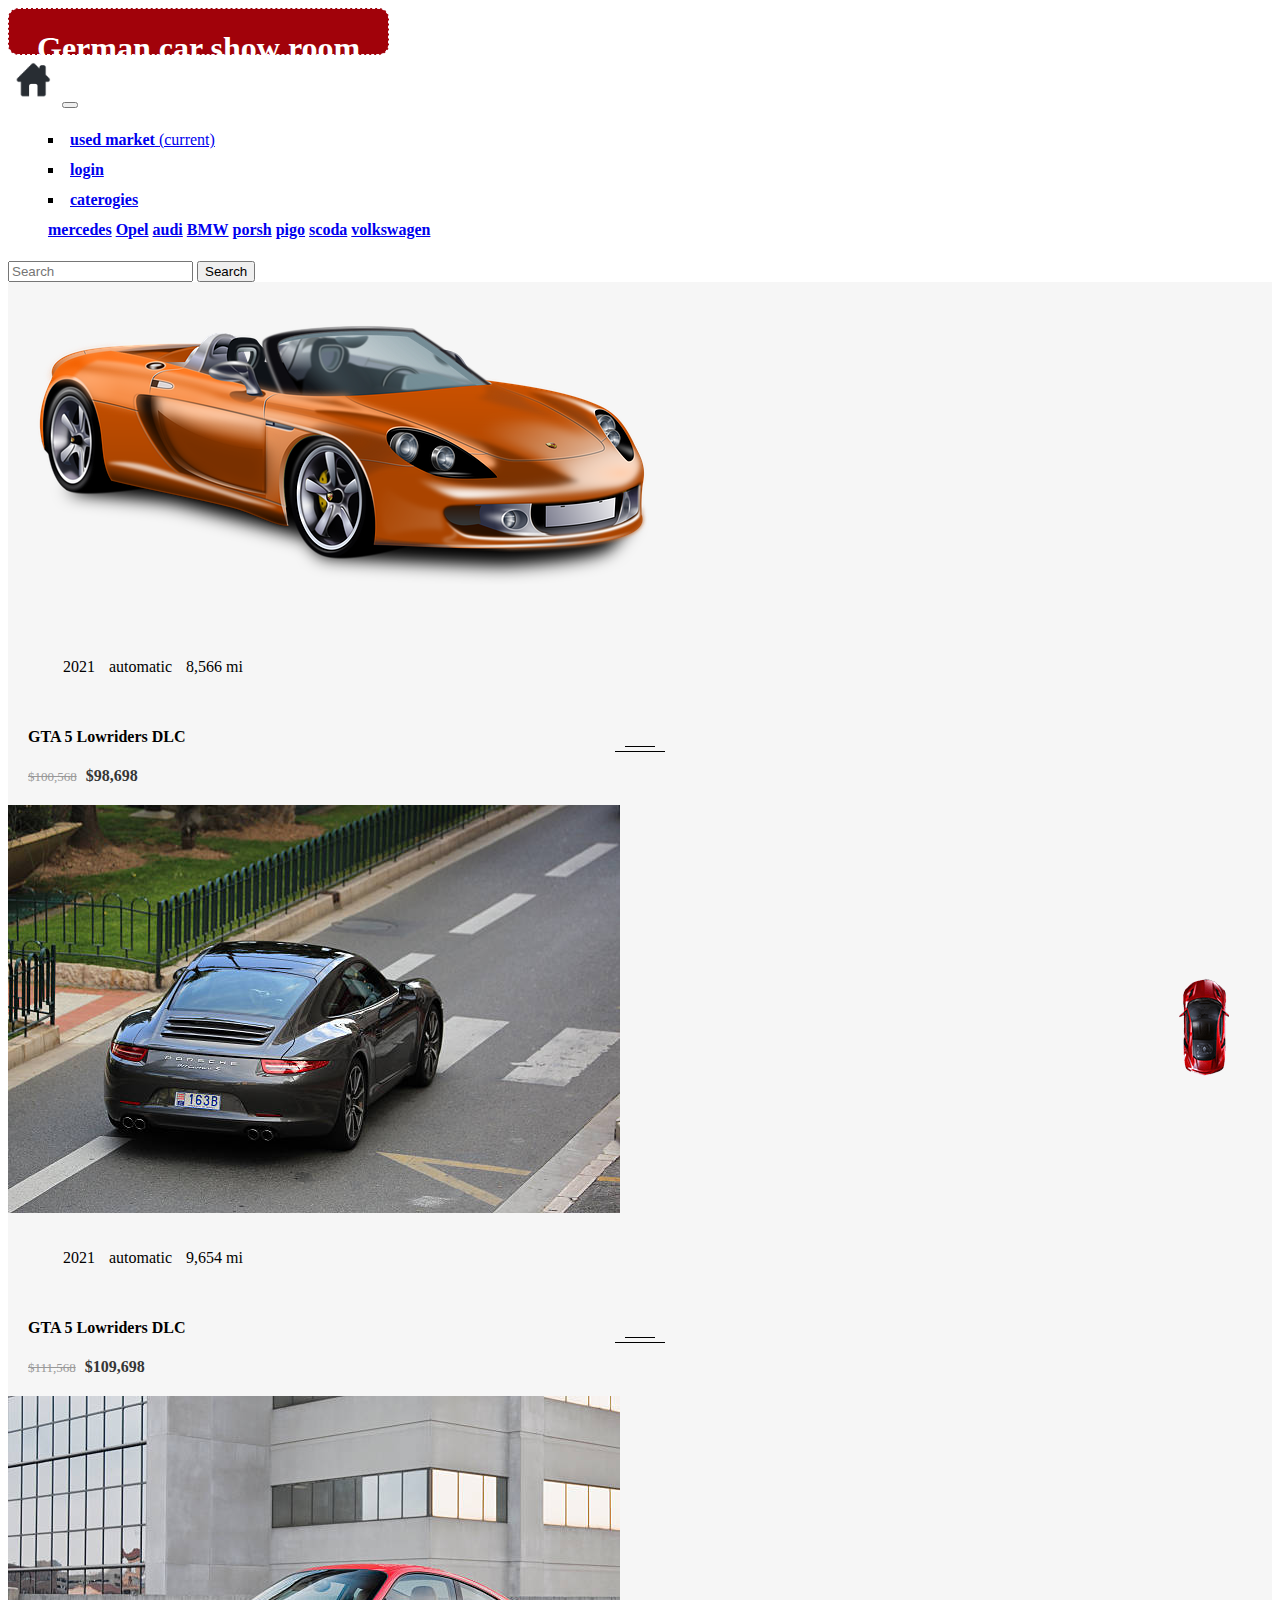
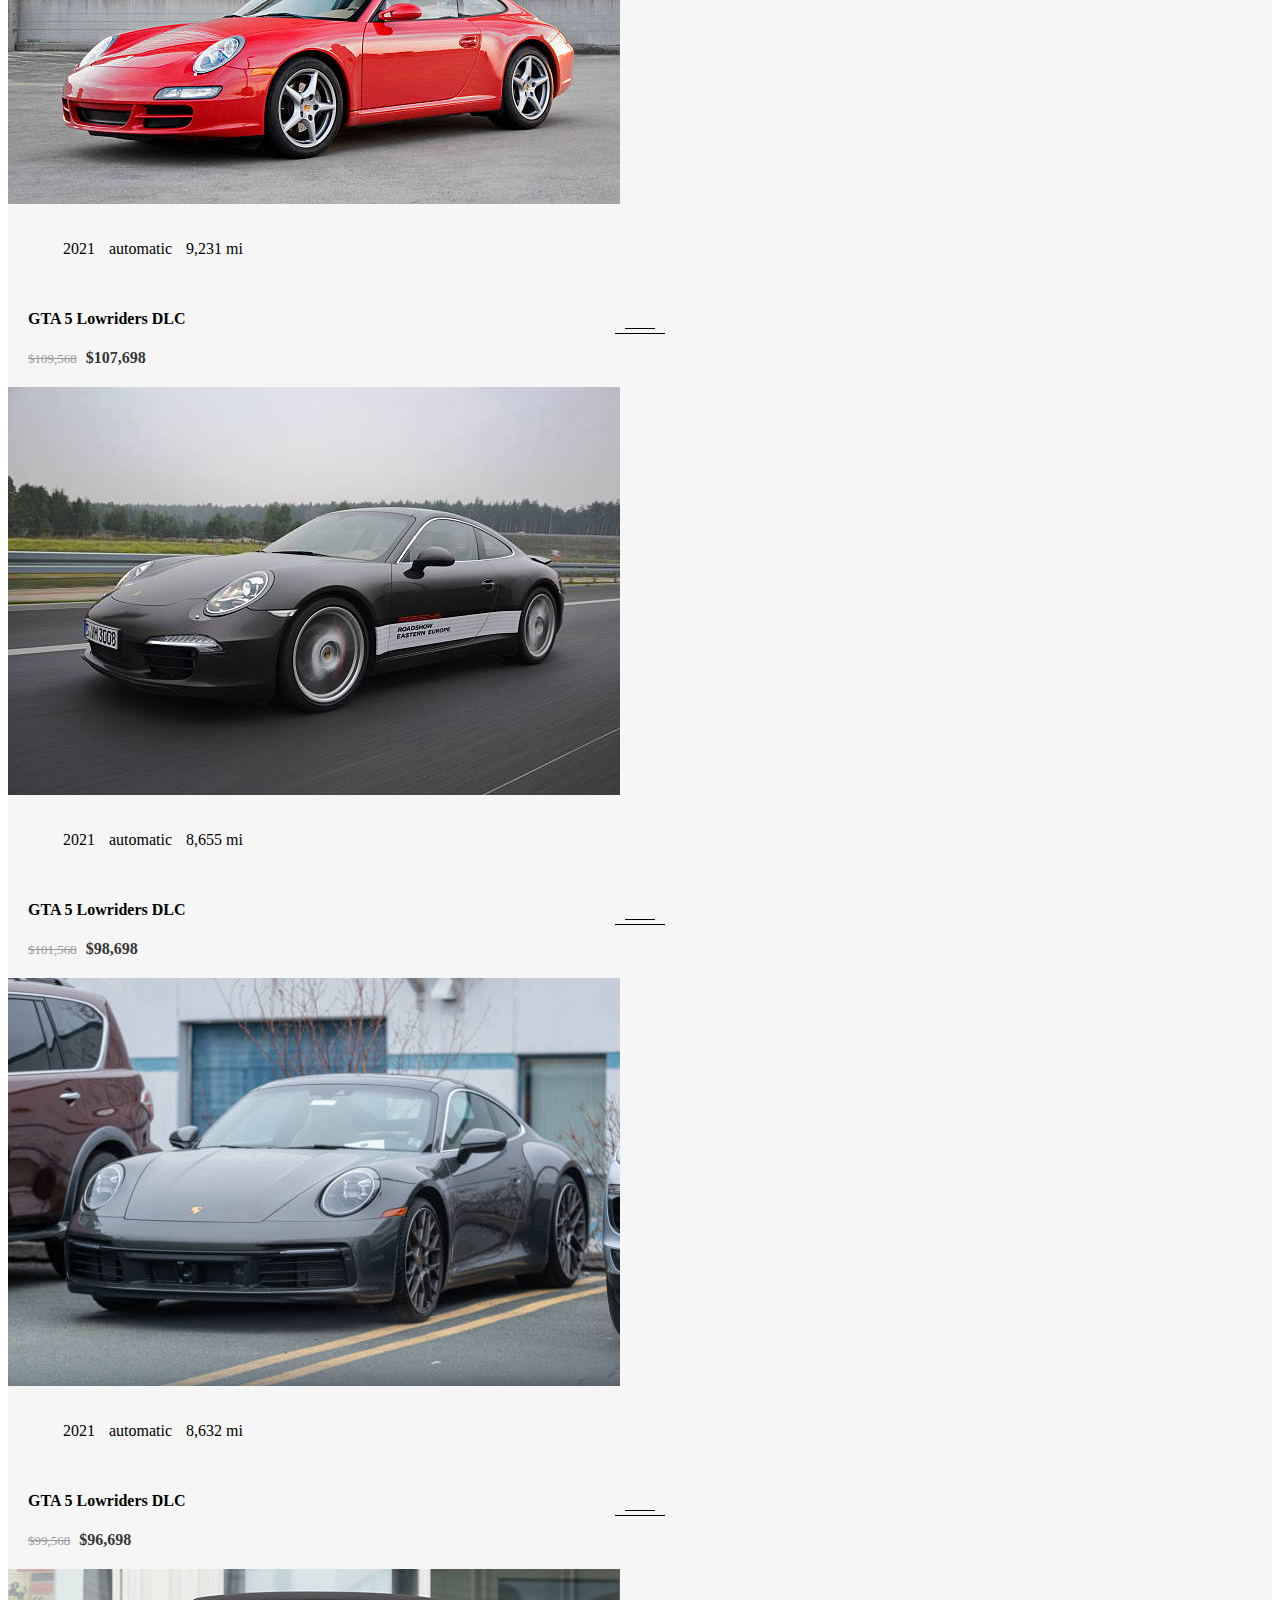
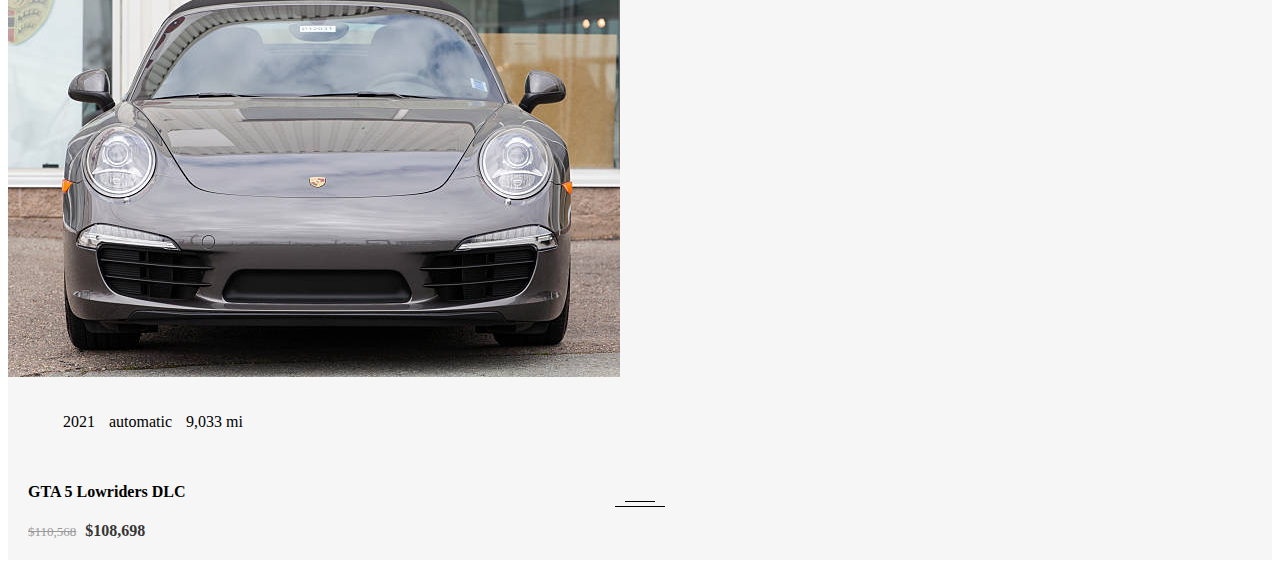
<file: 5.html>
<!DOCTYPE html>
<html lang="en">
<head>
    <meta charset="UTF-8">
    <meta name="viewport" content="width=device-width, initial-scale=1, shrink-to-fit=no">
    <title style="animation: alternate-reverse;">porsh</title>
    <link rel="stylesheet" href="https://cdn.jsdelivr.net/npm/bootstrap@4.6.1/dist/css/bootstrap.min.css"
          integrity="sha384-zCbKRCUGaJDkqS1kPbPd7TveP5iyJE0EjAuZQTgFLD2ylzuqKfdKlfG/eSrtxUkn" crossorigin="anonymous">
    <link rel="stylesheet" href="https://pro.fontawesome.com/releases/v5.10.0/css/all.css" integrity="sha384-AYmEC3Yw5cVb3ZcuHtOA93w35dYTsvhLPVnYs9eStHfGJvOvKxVfELGroGkvsg+p" crossorigin="anonymous"/>
    <link rel="stylesheet" href="css.css">
</head>
<body>
<div class="container-fluid" class="display-1" style=" text-align :center ;color: white;background-color: #a1020a;width: 30%;height:45px;border-radius: 10px;border: dashed ghostwhite 1px"><h1>German car show room</h1></div>
<nav class="navbar navbar-expand-lg navbar-light bg-light">
    <a class="navbar-brand" href="index.html"><img src="./images/home-logo-icon-0.png" style="width: 50px;height: 50px;"></a>
    <button class="navbar-toggler" type="button" data-toggle="collapse" data-target="#navbarSupportedContent"
            aria-controls="navbarSupportedContent" aria-expanded="false" aria-label="Toggle navigation">
        <span class="navbar-toggler-icon"></span>
    </button>

    <div class="collapse navbar-collapse"  id="navbarSupportedContent">
        <ul class="navbar-nav mr-auto">
            <li class="nav-item active list-unstyled">
                <a class="nav-link" href="usedmarket.html"><b>used market</b> <span class="sr-only">(current)</span></a>
            </li>
            <li class="nav-item list-unstyled">
                <a class="nav-link" href="form.html"><b>login</b></a>
            </li>
            <li class="nav-item dropdown list-unstyled">
                <a class="nav-link dropdown-toggle" href="#" id="navbarDropdown" role="button" data-toggle="dropdown"
                   aria-haspopup="true" aria-expanded="false">
                    <b>caterogies</b>
                </a>
                <div class="dropdown-menu" aria-labelledby="navbarDropdown">
                    <a class="dropdown-item" href="1.html"><b>mercedes</b></a>
                    <a class="dropdown-item" href="2.html"><b>Opel</b></a>
                    <!--  <div class="dropdown-divider"></div>-->
                    <a class="dropdown-item" href="3.html"><b>audi</b></a>
                    <a class="dropdown-item" href="4.html"><b>BMW</b></a>
                    <a class="dropdown-item" href="5.html"><b>porsh</b></a>
                    <a class="dropdown-item" href="6.html"><b>pigo</b></a>
                    <a class="dropdown-item" href="7.html"><b>scoda</b></a>
                    <a class="dropdown-item" href="8.html"><b>volkswagen</b></a>
                </div>
            </li>

        </ul>
        <form class="form-inline my-2 my-lg-0">
            <input class="form-control mr-sm-2 border-danger" type="search" placeholder="Search" aria-label="Search">
            <button class="btn btn-outline-danger my-2 my-sm-0" type="submit">Search</button>
        </form>
    </div>
</nav>
</div>
<div class="row">
    <div class="col-md-6 mt-4">
        <div class="car-item gray-bg text-center">
            <div class="car-image">
                <img class="img-fluid" src="./images/p0.webp" alt="">
                <div class="car-overlay-banner">
                    <ul>
                        <li><a href="form.html"><i class="fa fa-cart-plus"></i></a></li>
                    </ul>
                </div>
            </div>
            <div class="car-container">
                <ul class="list-inline">
                    <li><i class="fa fa-registered"></i> 2021</li>
                    <li><i class="fa fa-cog"></i> automatic</li>
                    <li><i class="fa fa-info-circle"></i> 8,566 mi</li>
                </ul>
            </div>
            <div class="car-content">
                <div class="star">
                    <i class="fa fa-star orange-color"></i>
                    <i class="fa fa-star orange-color"></i>
                    <i class="fa fa-star orange-color"></i>
                    <i class="fa fa-star orange-color"></i>
                    <i class="fa fa-star-o orange-color"></i>
                </div>
                <b>GTA 5 Lowriders DLC</b>
                <div class="separator"></div>
                <div class="price">
                    <span class="old-price">$100,568</span>
                    <span class="new-price">$98,698 </span>
                </div>
            </div>
        </div>
    </div>
    <div class="col-md-6 mt-4">
        <div class="car-item gray-bg text-center">
            <div class="car-image">
                <img class="img-fluid" src="./images/p1.jpg" alt="">
                <div class="car-overlay-banner">
                    <ul>
                        <li><a href="form.html"><i class="fa fa-cart-plus"></i></a></li>
                    </ul>
                </div>
            </div>
            <div class="car-container">
                <ul class="list-inline">
                    <li><i class="fa fa-registered"></i> 2021</li>
                    <li><i class="fa fa-cog"></i> automatic</li>
                    <li><i class="fa fa-info-circle"></i> 9,654 mi</li>
                </ul>
            </div>
            <div class="car-content">
                <div class="star">
                    <i class="fa fa-star orange-color"></i>
                    <i class="fa fa-star orange-color"></i>
                    <i class="fa fa-star orange-color"></i>
                    <i class="fa fa-star orange-color"></i>
                    <i class="fa fa-star-o orange-color"></i>
                </div>
                <b>GTA 5 Lowriders DLC</b>
                <div class="separator"></div>
                <div class="price">
                    <span class="old-price">$111,568</span>
                    <span class="new-price">$109,698 </span>
                </div>
            </div>
        </div>
    </div>
    <div class="col-md-6 mt-4">
        <div class="car-item gray-bg text-center">
            <div class="car-image">
                <img class="img-fluid" src="./images/p2.jpg" alt="">
                <div class="car-overlay-banner">
                    <ul>
                        <li><a href="form.html"><i class="fa fa-cart-plus"></i></a></li>
                    </ul>
                </div>
            </div>
            <div class="car-container">
                <ul class="list-inline">
                    <li><i class="fa fa-registered"></i> 2021</li>
                    <li><i class="fa fa-cog"></i> automatic</li>
                    <li><i class="fa fa-info-circle"></i> 9,231 mi</li>
                </ul>
            </div>
            <div class="car-content">
                <div class="star">
                    <i class="fa fa-star orange-color"></i>
                    <i class="fa fa-star orange-color"></i>
                    <i class="fa fa-star orange-color"></i>
                    <i class="fa fa-star orange-color"></i>
                    <i class="fa fa-star-o orange-color"></i>
                </div>
                <b>GTA 5 Lowriders DLC</b>
                <div class="separator"></div>
                <div class="price">
                    <span class="old-price">$109,568</span>
                    <span class="new-price">$107,698 </span>
                </div>
            </div>
        </div>
    </div>

    <div class="col-md-6 mt-4">
        <div class="car-item gray-bg text-center">
            <div class="car-image">
                <img class="img-fluid" src="./images/p3.jpg" alt="">
                <div class="car-overlay-banner">
                    <ul>
                        <li><a href="form.html"><i class="fa fa-cart-plus"></i></a></li>
                    </ul>
                </div>
            </div>
            <div class="car-container">
                <ul class="list-inline">
                    <li><i class="fa fa-registered"></i> 2021</li>
                    <li><i class="fa fa-cog"></i> automatic</li>
                    <li><i class="fa fa-info-circle"></i> 8,655 mi</li>
                </ul>
            </div>
            <div class="car-content">
                <div class="star">
                    <i class="fa fa-star orange-color"></i>
                    <i class="fa fa-star orange-color"></i>
                    <i class="fa fa-star orange-color"></i>
                    <i class="fa fa-star orange-color"></i>
                    <i class="fa fa-star-o orange-color"></i>
                </div>
                <b>GTA 5 Lowriders DLC</b>
                <div class="separator"></div>
                <div class="price">
                    <span class="old-price">$101,568</span>
                    <span class="new-price">$98,698 </span>
                </div>
            </div>
        </div>
    </div>
    <div class="col-md-6 mt-4">
        <div class="car-item gray-bg text-center">
            <div class="car-image">
                <img class="img-fluid" src="./images/p4.jpg" alt="">
                <div class="car-overlay-banner">
                    <ul>
                        <li><a href="form.html"><i class="fa fa-cart-plus"></i></a></li>
                    </ul>
                </div>
            </div>
            <div class="car-container">
                <ul class="list-inline">
                    <li><i class="fa fa-registered"></i> 2021</li>
                    <li><i class="fa fa-cog"></i> automatic</li>
                    <li><i class="fa fa-info-circle"></i> 8,632 mi</li>
                </ul>
            </div>
            <div class="car-content">
                <div class="star">
                    <i class="fa fa-star orange-color"></i>
                    <i class="fa fa-star orange-color"></i>
                    <i class="fa fa-star orange-color"></i>
                    <i class="fa fa-star orange-color"></i>
                    <i class="fa fa-star-o orange-color"></i>
                </div>
                <b>GTA 5 Lowriders DLC</b>
                <div class="separator"></div>
                <div class="price">
                    <span class="old-price">$99,568</span>
                    <span class="new-price">$96,698 </span>
                </div>
            </div>
        </div>
    </div>
    <div class="col-md-6 mt-4">
        <div class="car-item gray-bg text-center">
            <div class="car-image">
                <img class="img-fluid" src="./images/p5.jpg" alt="">
                <div class="car-overlay-banner">
                    <ul>
                        <li><a href="form.html"><i class="fa fa-cart-plus"></i></a></li>
                    </ul>
                </div>
            </div>
            <div class="car-container">
                <ul class="list-inline">
                    <li><i class="fa fa-registered"></i> 2021</li>
                    <li><i class="fa fa-cog"></i> automatic</li>
                    <li><i class="fa fa-info-circle"></i> 9,033 mi</li>
                </ul>
            </div>
            <div class="car-content">
                <div class="star">
                    <i class="fa fa-star orange-color"></i>
                    <i class="fa fa-star orange-color"></i>
                    <i class="fa fa-star orange-color"></i>
                    <i class="fa fa-star orange-color"></i>
                    <i class="fa fa-star-o orange-color"></i>
                </div>
                <b>GTA 5 Lowriders DLC</b>
                <div class="separator"></div>
                <div class="price">
                    <span class="old-price">$110,568</span>
                    <span class="new-price">$108,698 </span>
                </div>
            </div>
        </div>
    </div>

</div>
<div class="car-top">
    <span><img src="./images/car.png" alt=""></span>
</div>
<script src="https://cdnjs.cloudflare.com/ajax/libs/jquery/3.6.0/jquery.min.js"
        integrity="sha512-894YE6QWD5I59HgZOGReFYm4dnWc1Qt5NtvYSaNcOP+u1T9qYdvdihz0PPSiiqn/+/3e7Jo4EaG7TubfWGUrMQ=="
        crossorigin="anonymous" referrerpolicy="no-referrer"></script>
<script src="https://cdn.jsdelivr.net/npm/bootstrap@4.6.1/dist/js/bootstrap.bundle.min.js"
        integrity="sha384-fQybjgWLrvvRgtW6bFlB7jaZrFsaBXjsOMm/tB9LTS58ONXgqbR9W8oWht/amnpF"
        crossorigin="anonymous"></script>
<script src="js.js"></script>
</body>
</html>
</file>
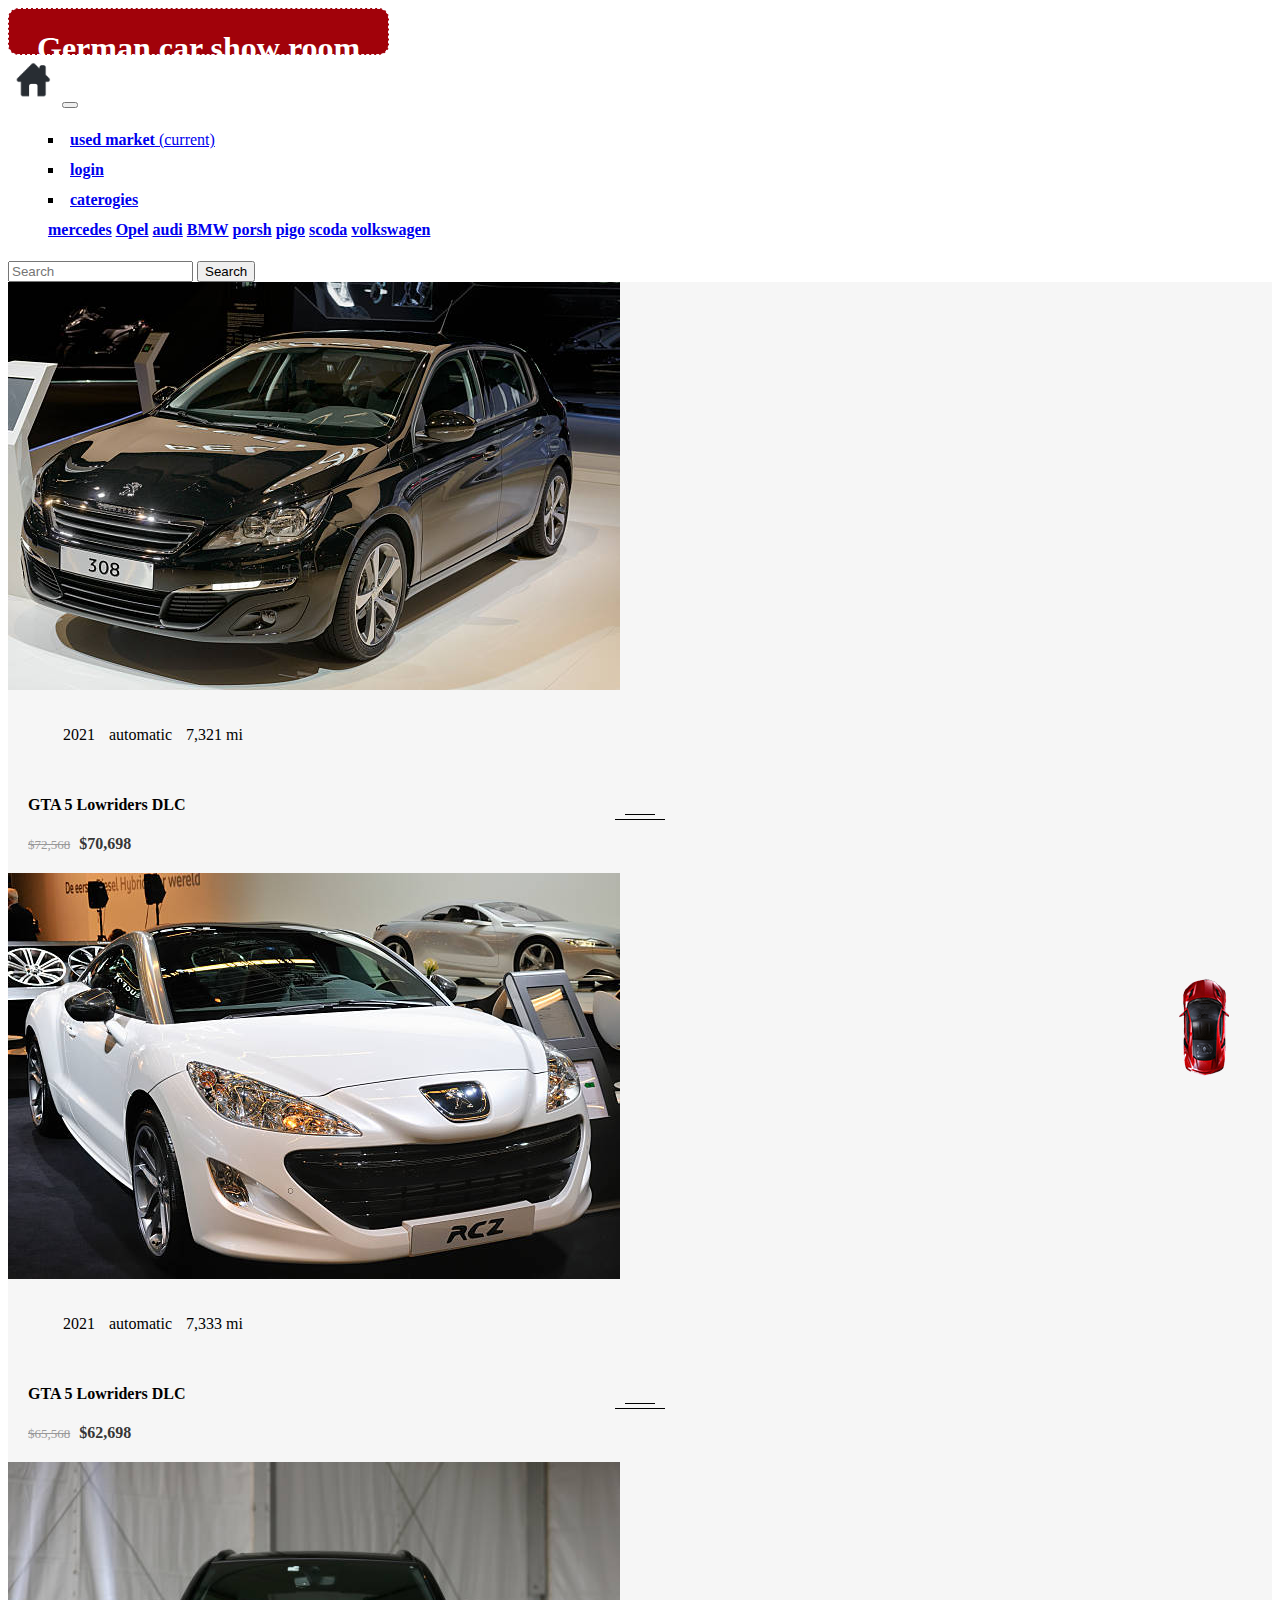
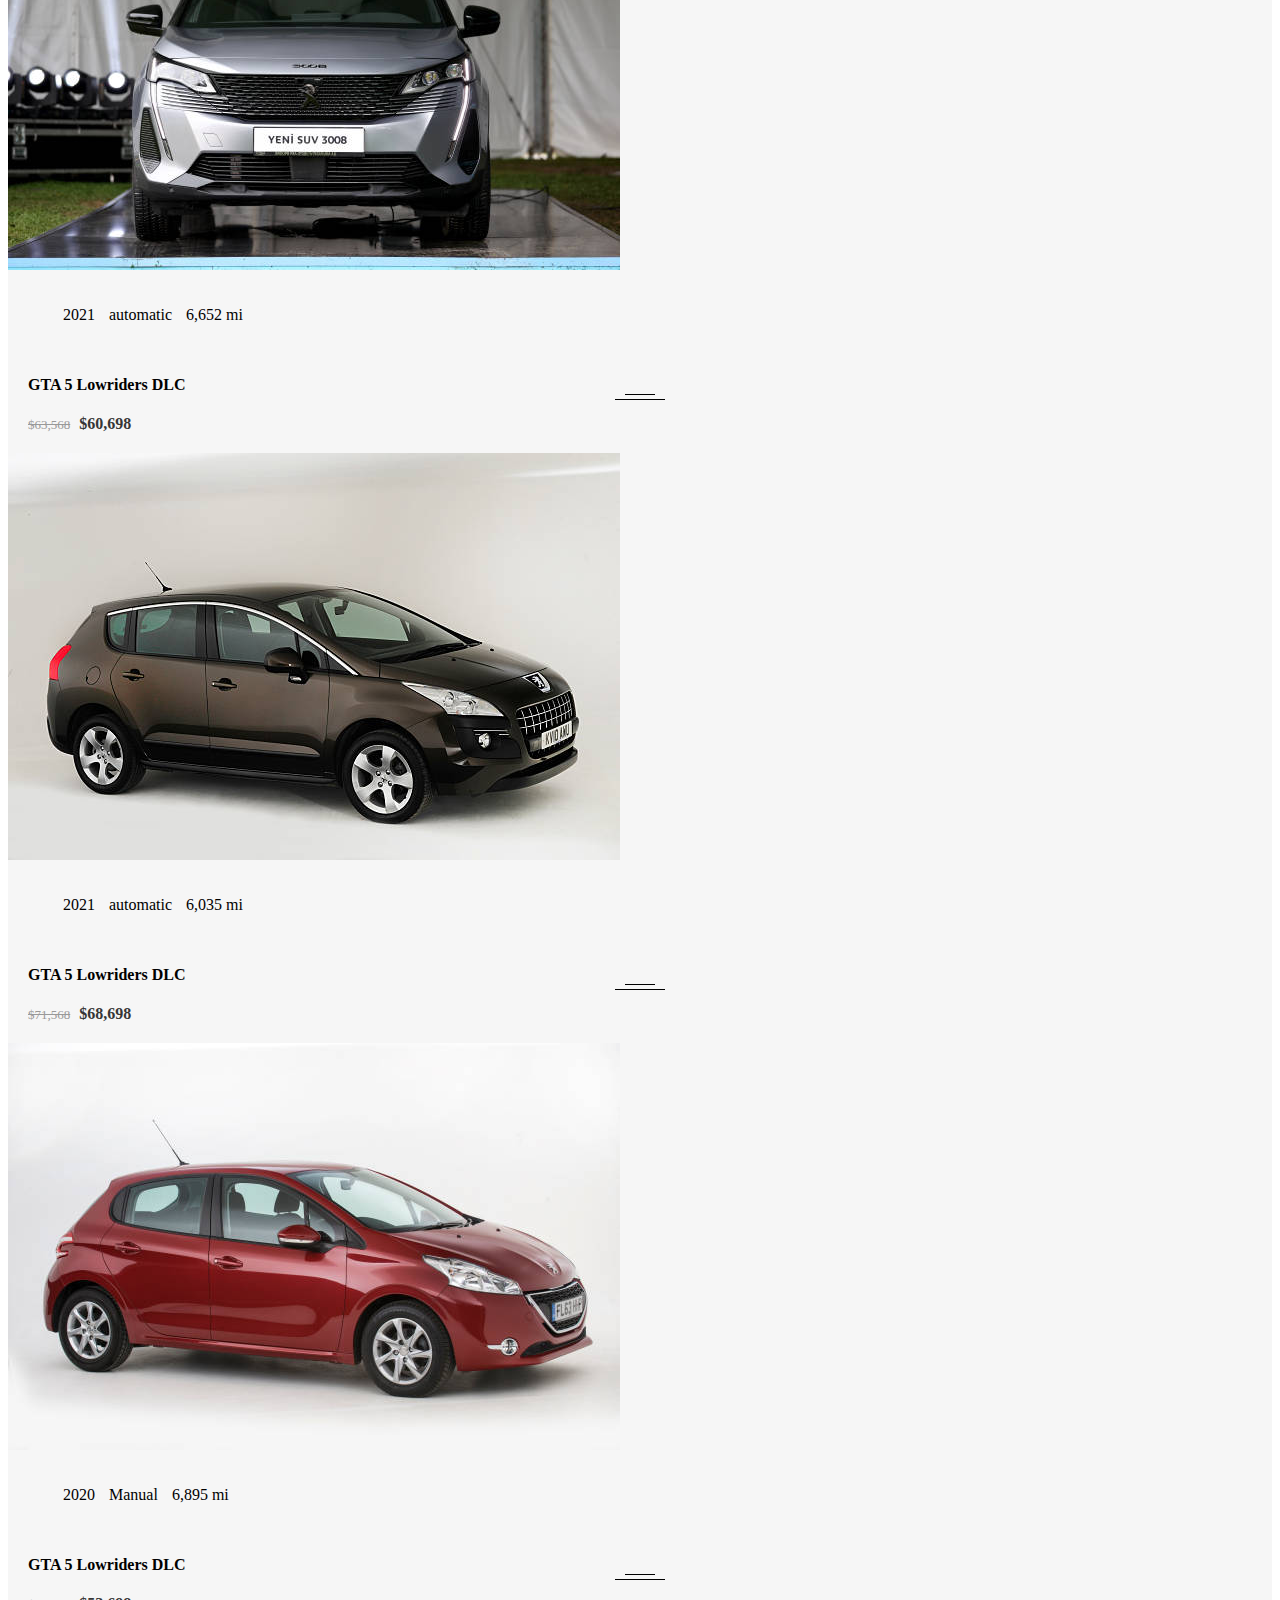
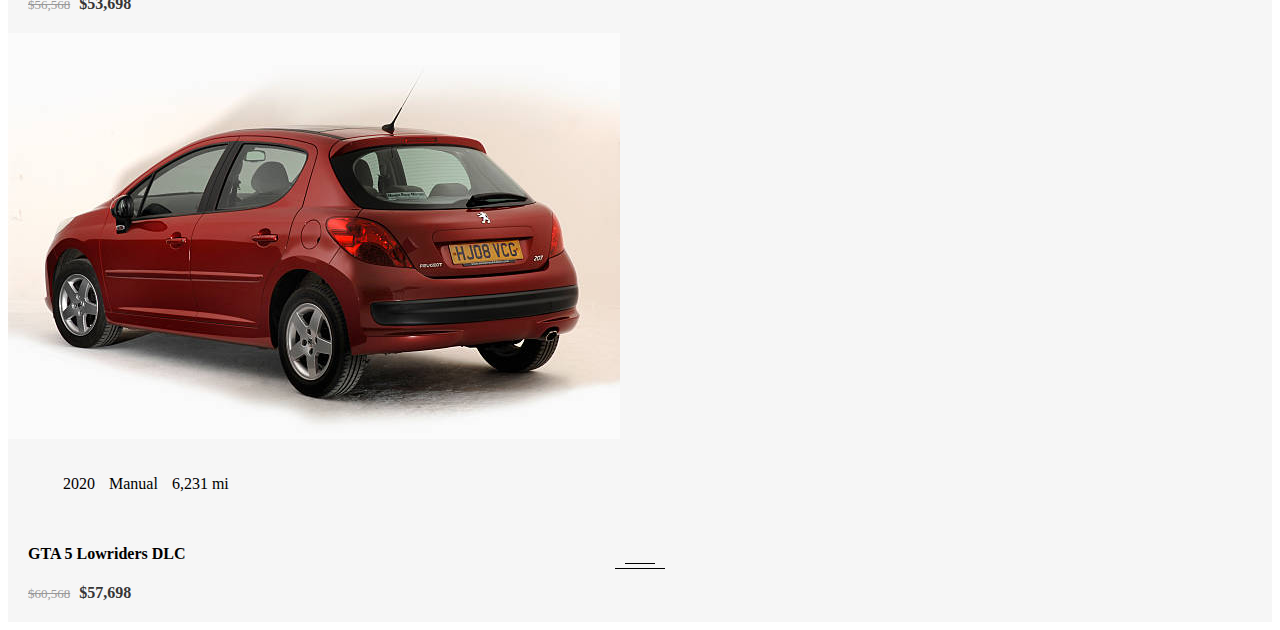
<file: 6.html>
<!DOCTYPE html>
<html lang="en">
<head>
    <meta charset="UTF-8">
    <meta name="viewport" content="width=device-width, initial-scale=1, shrink-to-fit=no">
    <title style="animation: alternate-reverse;">PIGO</title>
    <link rel="stylesheet" href="https://cdn.jsdelivr.net/npm/bootstrap@4.6.1/dist/css/bootstrap.min.css"
          integrity="sha384-zCbKRCUGaJDkqS1kPbPd7TveP5iyJE0EjAuZQTgFLD2ylzuqKfdKlfG/eSrtxUkn" crossorigin="anonymous">
    <link rel="stylesheet" href="https://pro.fontawesome.com/releases/v5.10.0/css/all.css" integrity="sha384-AYmEC3Yw5cVb3ZcuHtOA93w35dYTsvhLPVnYs9eStHfGJvOvKxVfELGroGkvsg+p" crossorigin="anonymous"/>
    <link rel="stylesheet" href="css.css">
</head>
<body>
<div class="container-fluid" class="display-1" style=" text-align :center ;color: white;background-color: #a1020a;width: 30%;height:45px;border-radius: 10px;border: dashed ghostwhite 1px"><h1>German car show room</h1></div>
<nav class="navbar navbar-expand-lg navbar-light bg-light">
    <a class="navbar-brand" href="index.html"><img src="./images/home-logo-icon-0.png" style="width: 50px;height: 50px;"></a>
    <button class="navbar-toggler" type="button" data-toggle="collapse" data-target="#navbarSupportedContent"
            aria-controls="navbarSupportedContent" aria-expanded="false" aria-label="Toggle navigation">
        <span class="navbar-toggler-icon"></span>
    </button>

    <div class="collapse navbar-collapse"  id="navbarSupportedContent">
        <ul class="navbar-nav mr-auto">
            <li class="nav-item active list-unstyled">
                <a class="nav-link" href="usedmarket.html"><b>used market</b> <span class="sr-only">(current)</span></a>
            </li>
            <li class="nav-item list-unstyled">
                <a class="nav-link" href="form.html"><b>login</b></a>
            </li>
            <li class="nav-item dropdown list-unstyled">
                <a class="nav-link dropdown-toggle" href="#" id="navbarDropdown" role="button" data-toggle="dropdown"
                   aria-haspopup="true" aria-expanded="false">
                    <b>caterogies</b>
                </a>
                <div class="dropdown-menu" aria-labelledby="navbarDropdown">
                    <a class="dropdown-item" href="1.html"><b>mercedes</b></a>
                    <a class="dropdown-item" href="2.html"><b>Opel</b></a>
                    <!--  <div class="dropdown-divider"></div>-->
                    <a class="dropdown-item" href="3.html"><b>audi</b></a>
                    <a class="dropdown-item" href="4.html"><b>BMW</b></a>
                    <a class="dropdown-item" href="5.html"><b>porsh</b></a>
                    <a class="dropdown-item" href="6.html"><b>pigo</b></a>
                    <a class="dropdown-item" href="7.html"><b>scoda</b></a>
                    <a class="dropdown-item" href="8.html"><b>volkswagen</b></a>
                </div>
            </li>

        </ul>
        <form class="form-inline my-2 my-lg-0">
            <input class="form-control mr-sm-2 border-danger" type="search" placeholder="Search" aria-label="Search">
            <button class="btn btn-outline-danger my-2 my-sm-0" type="submit">Search</button>
        </form>
    </div>
</nav>
<div class="row">
    <div class="col-md-6 mt-4">
        <div class="car-item gray-bg text-center">
            <div class="car-image">
                <img class="img-fluid" src="./images/pi0.jpg" alt="">
                <div class="car-overlay-banner">
                    <ul>
                        <li><a href="form.html"><i class="fa fa-cart-plus"></i></a></li>
                    </ul>
                </div>
            </div>
            <div class="car-container">
                <ul class="list-inline">
                    <li><i class="fa fa-registered"></i> 2021</li>
                    <li><i class="fa fa-cog"></i> automatic</li>
                    <li><i class="fa fa-info-circle"></i> 7,321 mi</li>
                </ul>
            </div>
            <div class="car-content">
                <div class="star">
                    <i class="fa fa-star orange-color"></i>
                    <i class="fa fa-star orange-color"></i>
                    <i class="fa fa-star orange-color"></i>
                    <i class="fa fa-star orange-color"></i>
                    <i class="fa fa-star-o orange-color"></i>
                </div>
                <b>GTA 5 Lowriders DLC</b>
                <div class="separator"></div>
                <div class="price">
                    <span class="old-price">$72,568</span>
                    <span class="new-price">$70,698 </span>
                </div>
            </div>
        </div>
    </div>
    <div class="col-md-6 mt-4">
        <div class="car-item gray-bg text-center">
            <div class="car-image">
                <img class="img-fluid" src="./images/pi1.jpg" alt="">
                <div class="car-overlay-banner">
                    <ul>
                        <li><a href="form.html"><i class="fa fa-cart-plus"></i></a></li>
                    </ul>
                </div>
            </div>
            <div class="car-container">
                <ul class="list-inline">
                    <li><i class="fa fa-registered"></i> 2021</li>
                    <li><i class="fa fa-cog"></i> automatic</li>
                    <li><i class="fa fa-info-circle"></i> 7,333 mi</li>
                </ul>
            </div>
            <div class="car-content">
                <div class="star">
                    <i class="fa fa-star orange-color"></i>
                    <i class="fa fa-star orange-color"></i>
                    <i class="fa fa-star orange-color"></i>
                    <i class="fa fa-star orange-color"></i>
                    <i class="fa fa-star-o orange-color"></i>
                </div>
                <b>GTA 5 Lowriders DLC</b>
                <div class="separator"></div>
                <div class="price">
                    <span class="old-price">$65,568</span>
                    <span class="new-price">$62,698 </span>
                </div>
            </div>
        </div>
    </div>
    <div class="col-md-6 mt-4">
        <div class="car-item gray-bg text-center">
            <div class="car-image">
                <img class="img-fluid" src="./images/pi2.jpg" alt="">
                <div class="car-overlay-banner">
                    <ul>
                        <li><a href="form.html"><i class="fa fa-cart-plus"></i></a></li>
                    </ul>
                </div>
            </div>
            <div class="car-container">
                <ul class="list-inline">
                    <li><i class="fa fa-registered"></i> 2021</li>
                    <li><i class="fa fa-cog"></i> automatic</li>
                    <li><i class="fa fa-info-circle"></i> 6,652 mi</li>
                </ul>
            </div>
            <div class="car-content">
                <div class="star">
                    <i class="fa fa-star orange-color"></i>
                    <i class="fa fa-star orange-color"></i>
                    <i class="fa fa-star orange-color"></i>
                    <i class="fa fa-star orange-color"></i>
                    <i class="fa fa-star-o orange-color"></i>
                </div>
                <b>GTA 5 Lowriders DLC</b>
                <div class="separator"></div>
                <div class="price">
                    <span class="old-price">$63,568</span>
                    <span class="new-price">$60,698 </span>
                </div>
            </div>
        </div>
    </div>

    <div class="col-md-6 mt-4">
        <div class="car-item gray-bg text-center">
            <div class="car-image">
                <img class="img-fluid" src="./images/pi3.jpg" alt="">
                <div class="car-overlay-banner">
                    <ul>
                        <li><a href="form.html"><i class="fa fa-cart-plus"></i></a></li>
                    </ul>
                </div>
            </div>
            <div class="car-container">
                <ul class="list-inline">
                    <li><i class="fa fa-registered"></i> 2021</li>
                    <li><i class="fa fa-cog"></i> automatic</li>
                    <li><i class="fa fa-info-circle"></i> 6,035 mi</li>
                </ul>
            </div>
            <div class="car-content">
                <div class="star">
                    <i class="fa fa-star orange-color"></i>
                    <i class="fa fa-star orange-color"></i>
                    <i class="fa fa-star orange-color"></i>
                    <i class="fa fa-star orange-color"></i>
                    <i class="fa fa-star-o orange-color"></i>
                </div>
                <b>GTA 5 Lowriders DLC</b>
                <div class="separator"></div>
                <div class="price">
                    <span class="old-price">$71,568</span>
                    <span class="new-price">$68,698 </span>
                </div>
            </div>
        </div>
    </div>
    <div class="col-md-6 mt-4">
        <div class="car-item gray-bg text-center">
            <div class="car-image">
                <img class="img-fluid" src="./images/pi4.jpg" alt="">
                <div class="car-overlay-banner">
                    <ul>
                        <li><a href="form.html"><i class="fa fa-cart-plus"></i></a></li>
                    </ul>
                </div>
            </div>
            <div class="car-container">
                <ul class="list-inline">
                    <li><i class="fa fa-registered"></i> 2020</li>
                    <li><i class="fa fa-cog"></i> Manual</li>
                    <li><i class="fa fa-info-circle"></i> 6,895 mi</li>
                </ul>
            </div>
            <div class="car-content">
                <div class="star">
                    <i class="fa fa-star orange-color"></i>
                    <i class="fa fa-star orange-color"></i>
                    <i class="fa fa-star orange-color"></i>
                    <i class="fa fa-star orange-color"></i>
                    <i class="fa fa-star-o orange-color"></i>
                </div>
                <b>GTA 5 Lowriders DLC</b>
                <div class="separator"></div>
                <div class="price">
                    <span class="old-price">$56,568</span>
                    <span class="new-price">$53,698 </span>
                </div>
            </div>
        </div>
    </div>
    <div class="col-md-6 mt-4">
        <div class="car-item gray-bg text-center">
            <div class="car-image">
                <img class="img-fluid" src="./images/pi5.jpg" alt="">
                <div class="car-overlay-banner">
                    <ul>
                        <li><a href="form.html"><i class="fa fa-cart-plus"></i></a></li>
                    </ul>
                </div>
            </div>
            <div class="car-container">
                <ul class="list-inline">
                    <li><i class="fa fa-registered"></i> 2020</li>
                    <li><i class="fa fa-cog"></i> Manual</li>
                    <li><i class="fa fa-info-circle"></i> 6,231 mi</li>
                </ul>
            </div>
            <div class="car-content">
                <div class="star">
                    <i class="fa fa-star orange-color"></i>
                    <i class="fa fa-star orange-color"></i>
                    <i class="fa fa-star orange-color"></i>
                    <i class="fa fa-star orange-color"></i>
                    <i class="fa fa-star-o orange-color"></i>
                </div>
                <b>GTA 5 Lowriders DLC</b>
                <div class="separator"></div>
                <div class="price">
                    <span class="old-price">$60,568</span>
                    <span class="new-price">$57,698 </span>
                </div>
            </div>
        </div>
    </div>

</div>

<div class="car-top">
    <span><img src="./images/car.png" alt=""></span>
</div>
<script src="https://cdnjs.cloudflare.com/ajax/libs/jquery/3.6.0/jquery.min.js"
        integrity="sha512-894YE6QWD5I59HgZOGReFYm4dnWc1Qt5NtvYSaNcOP+u1T9qYdvdihz0PPSiiqn/+/3e7Jo4EaG7TubfWGUrMQ=="
        crossorigin="anonymous" referrerpolicy="no-referrer"></script>
<script src="https://cdn.jsdelivr.net/npm/bootstrap@4.6.1/dist/js/bootstrap.bundle.min.js"
        integrity="sha384-fQybjgWLrvvRgtW6bFlB7jaZrFsaBXjsOMm/tB9LTS58ONXgqbR9W8oWht/amnpF"
        crossorigin="anonymous"></script>
<script src="js.js"></script>
</body>
</html>
</file>
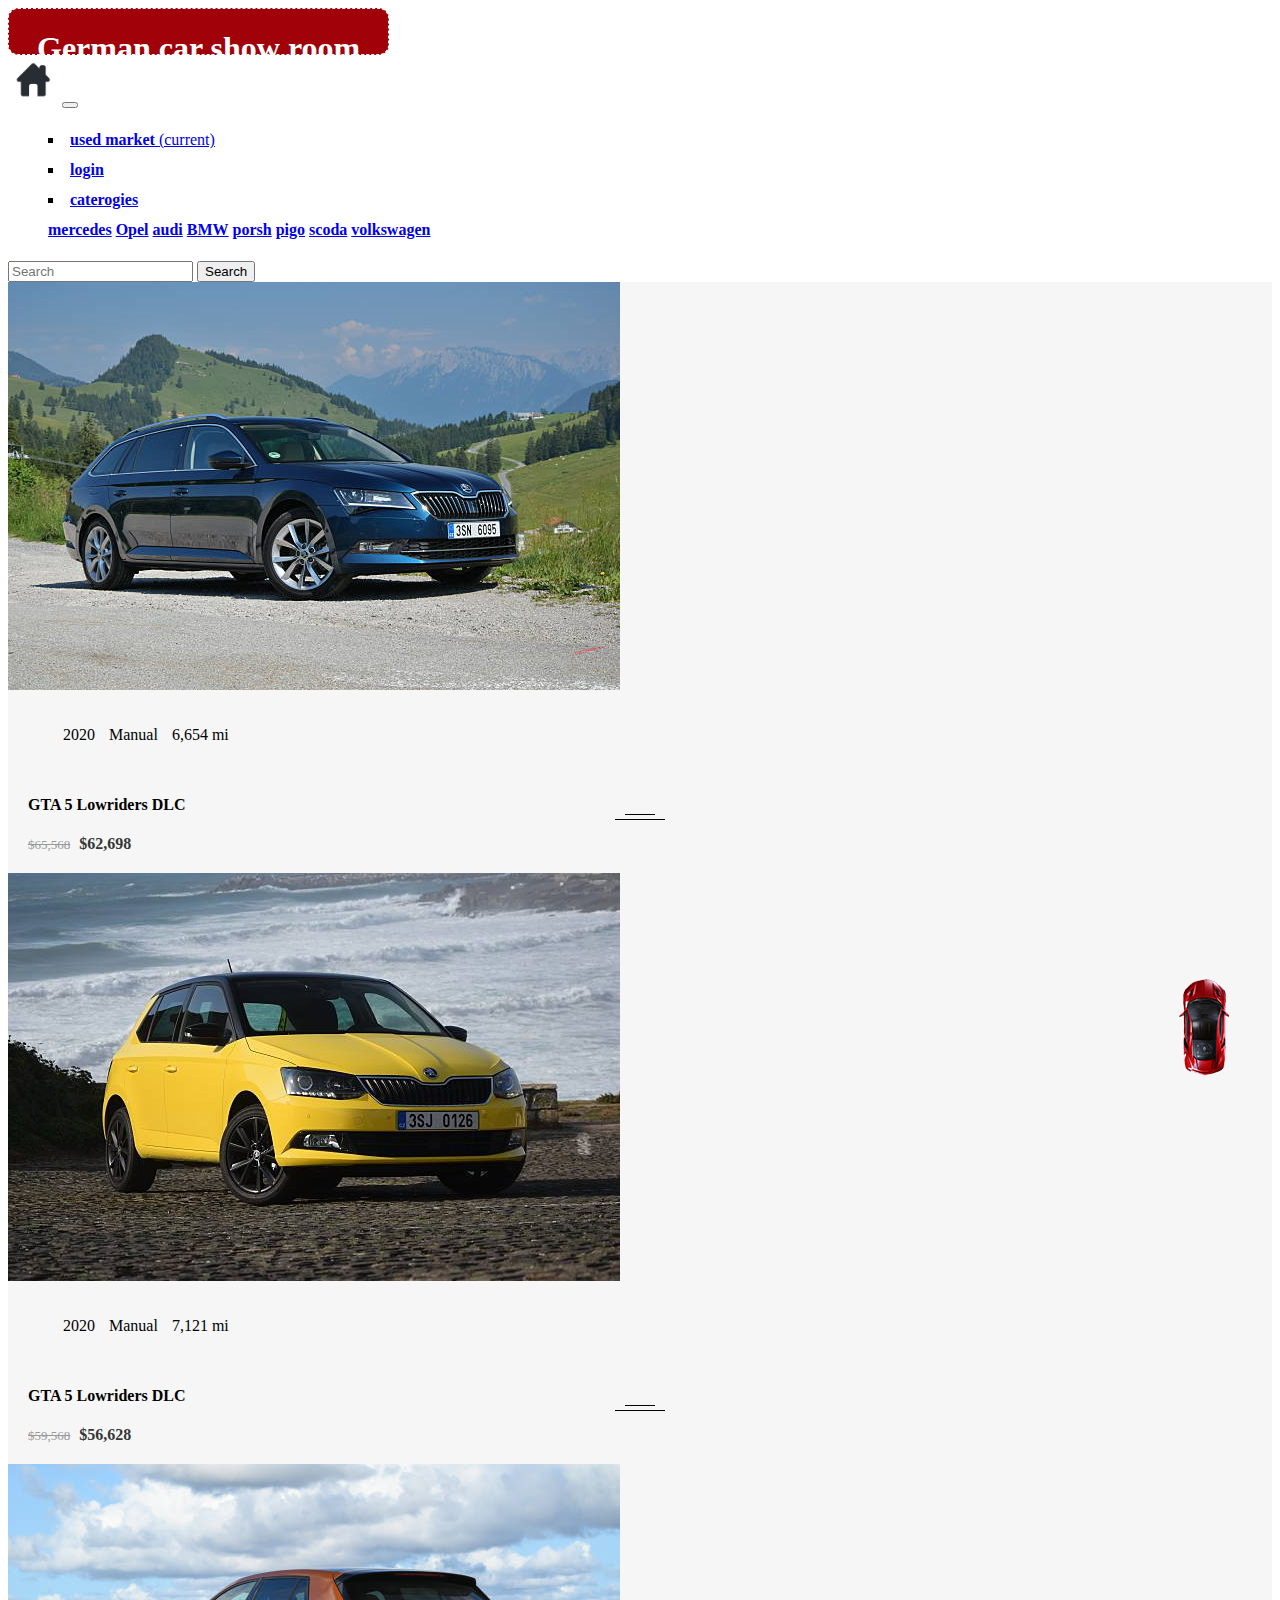
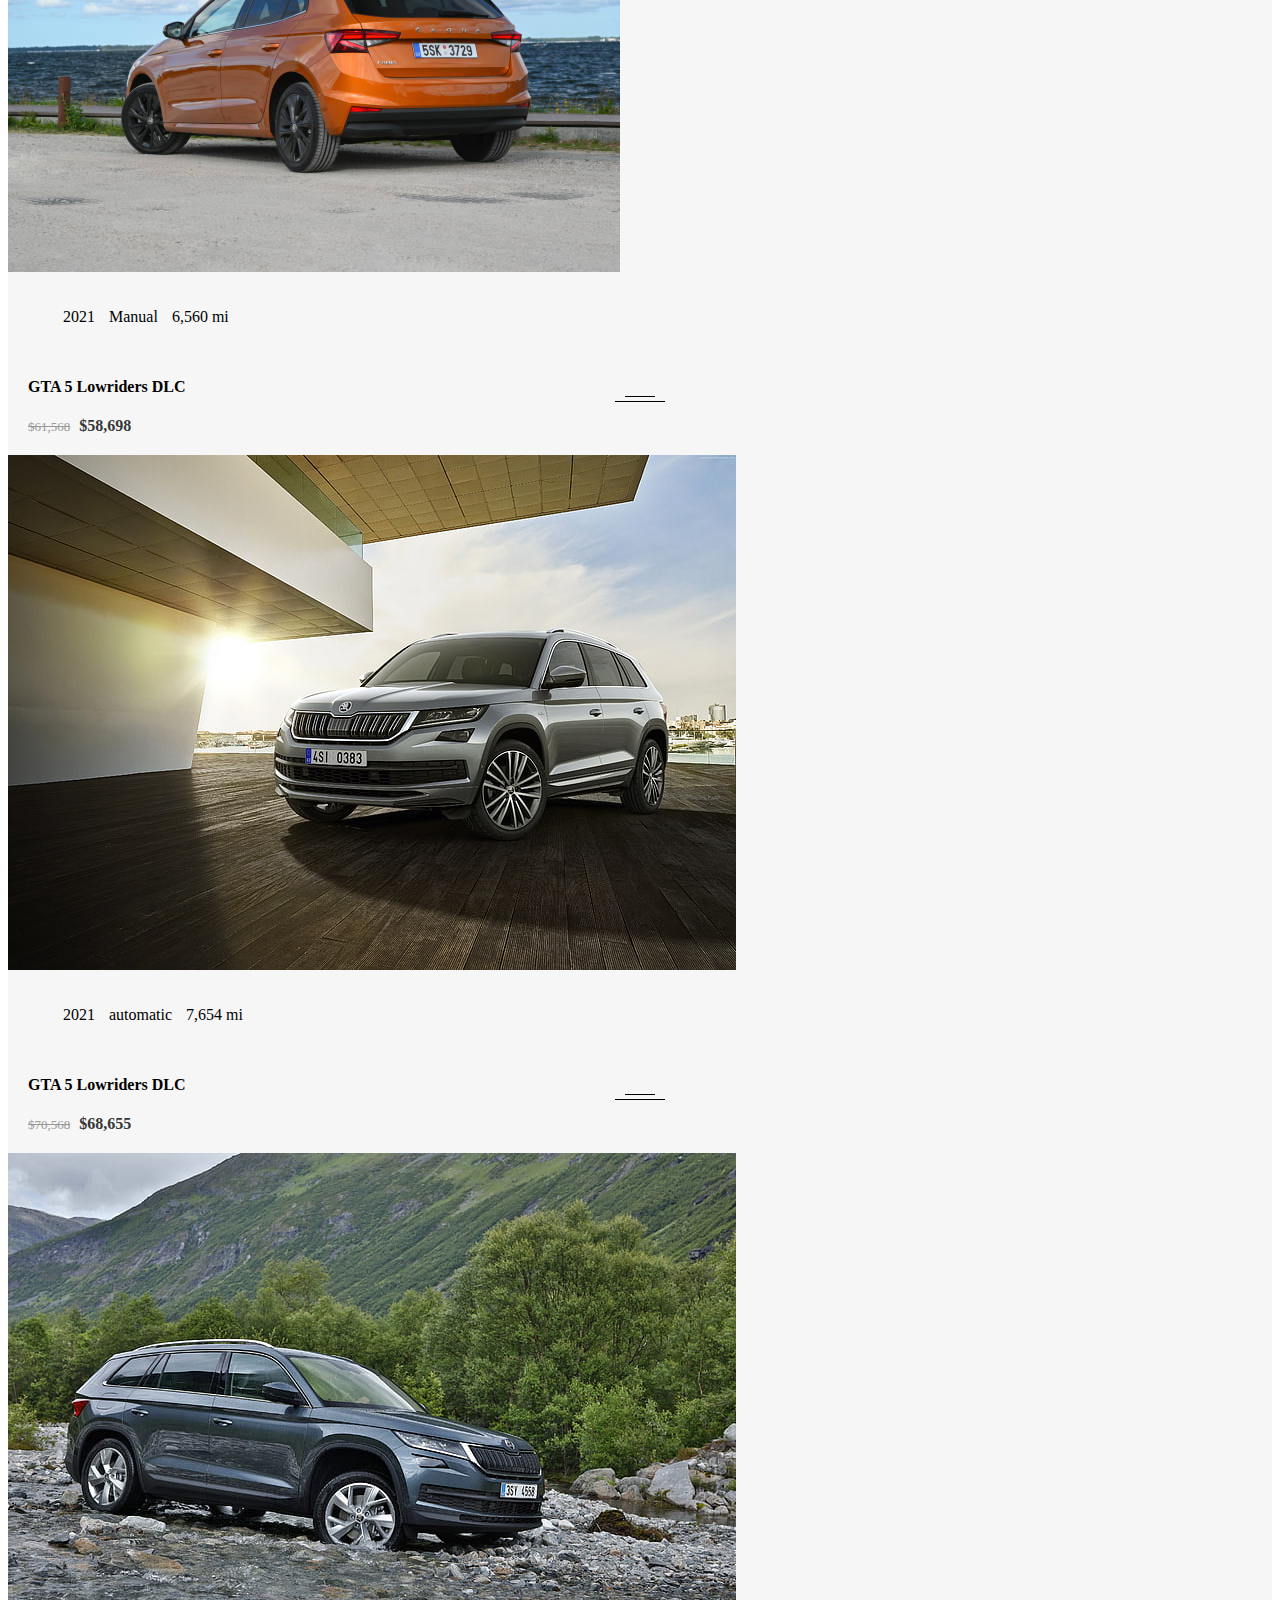
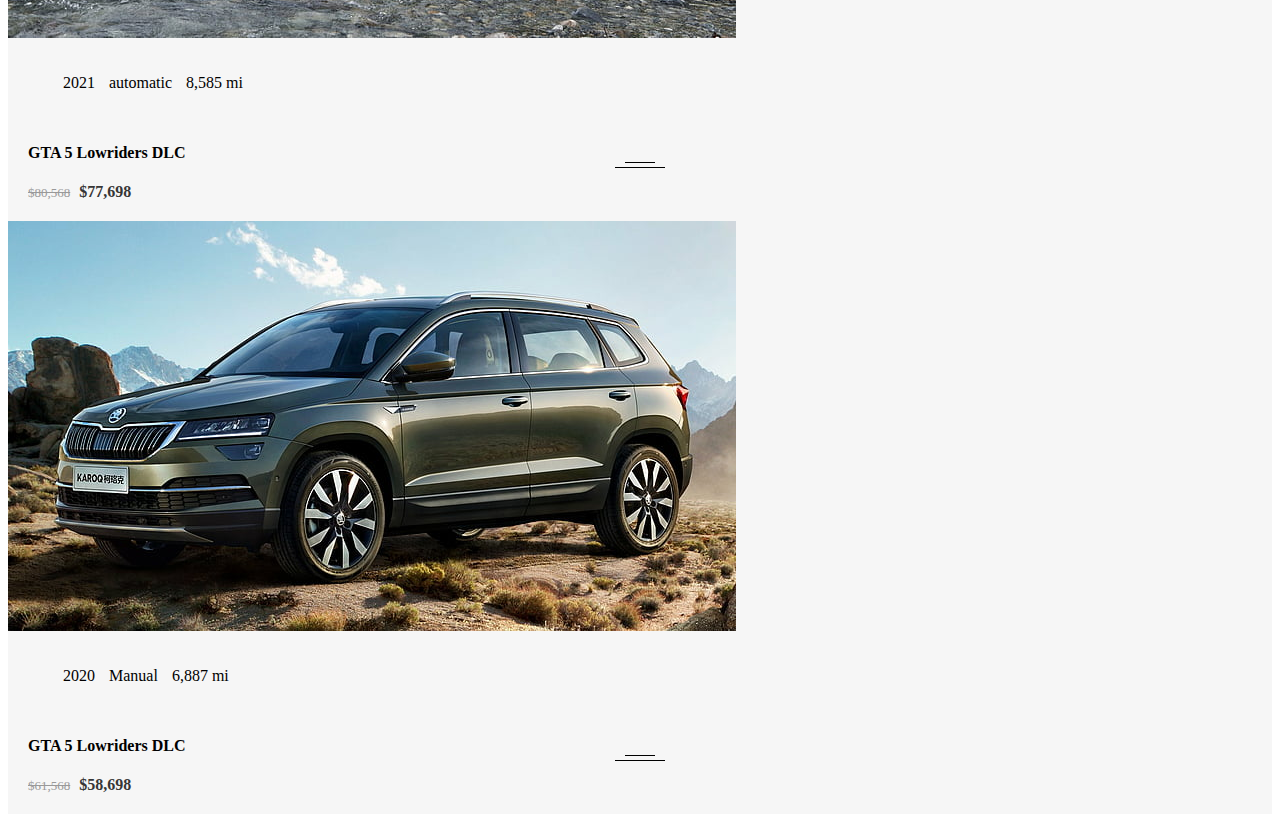
<file: 7.html>
<!DOCTYPE html>
<html lang="en">
<head>
    <meta charset="UTF-8">
    <meta name="viewport" content="width=device-width, initial-scale=1, shrink-to-fit=no">
    <title style="animation: alternate-reverse;">SCODA</title>
    <link rel="stylesheet" href="https://cdn.jsdelivr.net/npm/bootstrap@4.6.1/dist/css/bootstrap.min.css"
          integrity="sha384-zCbKRCUGaJDkqS1kPbPd7TveP5iyJE0EjAuZQTgFLD2ylzuqKfdKlfG/eSrtxUkn" crossorigin="anonymous">
    <link rel="stylesheet" href="https://pro.fontawesome.com/releases/v5.10.0/css/all.css" integrity="sha384-AYmEC3Yw5cVb3ZcuHtOA93w35dYTsvhLPVnYs9eStHfGJvOvKxVfELGroGkvsg+p" crossorigin="anonymous"/>
    <link rel="stylesheet" href="css.css">
</head>
<body>
<div class="container-fluid" class="display-1" style=" text-align :center ;color: white;background-color: #a1020a;width: 30%;height:45px;border-radius: 10px;border: dashed ghostwhite 1px"><h1>German car show room</h1></div>
<nav class="navbar navbar-expand-lg navbar-light bg-light">
    <a class="navbar-brand" href="index.html"><img src="./images/home-logo-icon-0.png" style="width: 50px;height: 50px;"></a>
    <button class="navbar-toggler" type="button" data-toggle="collapse" data-target="#navbarSupportedContent"
            aria-controls="navbarSupportedContent" aria-expanded="false" aria-label="Toggle navigation">
        <span class="navbar-toggler-icon"></span>
    </button>

    <div class="collapse navbar-collapse"  id="navbarSupportedContent">
        <ul class="navbar-nav mr-auto">
            <li class="nav-item active list-unstyled">
                <a class="nav-link" href="usedmarket.html"><b>used market</b> <span class="sr-only">(current)</span></a>
            </li>
            <li class="nav-item list-unstyled">
                <a class="nav-link" href="form.html"><b>login</b></a>
            </li>
            <li class="nav-item dropdown list-unstyled">
                <a class="nav-link dropdown-toggle" href="#" id="navbarDropdown" role="button" data-toggle="dropdown"
                   aria-haspopup="true" aria-expanded="false">
                    <b>caterogies</b>
                </a>
                <div class="dropdown-menu" aria-labelledby="navbarDropdown">
                    <a class="dropdown-item" href="1.html"><b>mercedes</b></a>
                    <a class="dropdown-item" href="2.html"><b>Opel</b></a>
                    <!--  <div class="dropdown-divider"></div>-->
                    <a class="dropdown-item" href="3.html"><b>audi</b></a>
                    <a class="dropdown-item" href="4.html"><b>BMW</b></a>
                    <a class="dropdown-item" href="5.html"><b>porsh</b></a>
                    <a class="dropdown-item" href="6.html"><b>pigo</b></a>
                    <a class="dropdown-item" href="7.html"><b>scoda</b></a>
                    <a class="dropdown-item" href="8.html"><b>volkswagen</b></a>
                </div>
            </li>

        </ul>
        <form class="form-inline my-2 my-lg-0">
            <input class="form-control mr-sm-2 border-danger" type="search" placeholder="Search" aria-label="Search">
            <button class="btn btn-outline-danger my-2 my-sm-0" type="submit">Search</button>
        </form>
    </div>
</nav>
<div class="row">
    <div class="col-md-6 mt-4">
        <div class="car-item gray-bg text-center">
            <div class="car-image">
                <img class="img-fluid" src="./images/sc0.jpg" alt="">
                <div class="car-overlay-banner">
                    <ul>
                        <li><a href="form.html"><i class="fa fa-cart-plus"></i></a></li>
                    </ul>
                </div>
            </div>
            <div class="car-container">
                <ul class="list-inline">
                    <li><i class="fa fa-registered"></i> 2020</li>
                    <li><i class="fa fa-cog"></i> Manual</li>
                    <li><i class="fa fa-info-circle"></i> 6,654 mi</li>
                </ul>
            </div>
            <div class="car-content">
                <div class="star">
                    <i class="fa fa-star orange-color"></i>
                    <i class="fa fa-star orange-color"></i>
                    <i class="fa fa-star orange-color"></i>
                    <i class="fa fa-star orange-color"></i>
                    <i class="fa fa-star-o orange-color"></i>
                </div>
                <b>GTA 5 Lowriders DLC</b>
                <div class="separator"></div>
                <div class="price">
                    <span class="old-price">$65,568</span>
                    <span class="new-price">$62,698 </span>
                </div>
            </div>
        </div>
    </div>
    <div class="col-md-6 mt-4">
        <div class="car-item gray-bg text-center">
            <div class="car-image">
                <img class="img-fluid" src="./images/sc1.jpg" alt="">
                <div class="car-overlay-banner">
                    <ul>
                        <li><a href="form.html"><i class="fa fa-cart-plus"></i></a></li>
                    </ul>
                </div>
            </div>
            <div class="car-container">
                <ul class="list-inline">
                    <li><i class="fa fa-registered"></i> 2020</li>
                    <li><i class="fa fa-cog"></i> Manual</li>
                    <li><i class="fa fa-info-circle"></i> 7,121 mi</li>
                </ul>
            </div>
            <div class="car-content">
                <div class="star">
                    <i class="fa fa-star orange-color"></i>
                    <i class="fa fa-star orange-color"></i>
                    <i class="fa fa-star orange-color"></i>
                    <i class="fa fa-star orange-color"></i>
                    <i class="fa fa-star-o orange-color"></i>
                </div>
                <b>GTA 5 Lowriders DLC</b>
                <div class="separator"></div>
                <div class="price">
                    <span class="old-price">$59,568</span>
                    <span class="new-price">$56,628 </span>
                </div>
            </div>
        </div>
    </div>
    <div class="col-md-6 mt-4">
        <div class="car-item gray-bg text-center">
            <div class="car-image">
                <img class="img-fluid" src="./images/sc2.jpg" alt="">
                <div class="car-overlay-banner">
                    <ul>
                        <li><a href="form.html"><i class="fa fa-cart-plus"></i></a></li>
                    </ul>
                </div>
            </div>
            <div class="car-container">
                <ul class="list-inline">
                    <li><i class="fa fa-registered"></i> 2021</li>
                    <li><i class="fa fa-cog"></i> Manual</li>
                    <li><i class="fa fa-info-circle"></i> 6,560 mi</li>
                </ul>
            </div>
            <div class="car-content">
                <div class="star">
                    <i class="fa fa-star orange-color"></i>
                    <i class="fa fa-star orange-color"></i>
                    <i class="fa fa-star orange-color"></i>
                    <i class="fa fa-star orange-color"></i>
                    <i class="fa fa-star-o orange-color"></i>
                </div>
                <b>GTA 5 Lowriders DLC</b>
                <div class="separator"></div>
                <div class="price">
                    <span class="old-price">$61,568</span>
                    <span class="new-price">$58,698 </span>
                </div>
            </div>
        </div>
    </div>

    <div class="col-md-6 mt-4">
        <div class="car-item gray-bg text-center">
            <div class="car-image">
                <img class="img-fluid" src="./images/sc3.jpg" alt="">
                <div class="car-overlay-banner">
                    <ul>
                        <li><a href="form.html"><i class="fa fa-cart-plus"></i></a></li>
                    </ul>
                </div>
            </div>
            <div class="car-container">
                <ul class="list-inline">
                    <li><i class="fa fa-registered"></i> 2021</li>
                    <li><i class="fa fa-cog"></i> automatic</li>
                    <li><i class="fa fa-info-circle"></i> 7,654 mi</li>
                </ul>
            </div>
            <div class="car-content">
                <div class="star">
                    <i class="fa fa-star orange-color"></i>
                    <i class="fa fa-star orange-color"></i>
                    <i class="fa fa-star orange-color"></i>
                    <i class="fa fa-star orange-color"></i>
                    <i class="fa fa-star-o orange-color"></i>
                </div>
                <b>GTA 5 Lowriders DLC</b>
                <div class="separator"></div>
                <div class="price">
                    <span class="old-price">$70,568</span>
                    <span class="new-price">$68,655 </span>
                </div>
            </div>
        </div>
    </div>
    <div class="col-md-6 mt-4">
        <div class="car-item gray-bg text-center">
            <div class="car-image">
                <img class="img-fluid" src="./images/sc4.jpg" alt="">
                <div class="car-overlay-banner">
                    <ul>
                        <li><a href="form.html"><i class="fa fa-cart-plus"></i></a></li>
                    </ul>
                </div>
            </div>
            <div class="car-container">
                <ul class="list-inline">
                    <li><i class="fa fa-registered"></i> 2021</li>
                    <li><i class="fa fa-cog"></i> automatic</li>
                    <li><i class="fa fa-info-circle"></i> 8,585 mi</li>
                </ul>
            </div>
            <div class="car-content">
                <div class="star">
                    <i class="fa fa-star orange-color"></i>
                    <i class="fa fa-star orange-color"></i>
                    <i class="fa fa-star orange-color"></i>
                    <i class="fa fa-star orange-color"></i>
                    <i class="fa fa-star-o orange-color"></i>
                </div>
                <b>GTA 5 Lowriders DLC</b>
                <div class="separator"></div>
                <div class="price">
                    <span class="old-price">$80,568</span>
                    <span class="new-price">$77,698 </span>
                </div>
            </div>
        </div>
    </div>
    <div class="col-md-6 mt-4">
        <div class="car-item gray-bg text-center">
            <div class="car-image">
                <img class="img-fluid" src="./images/sc5.jpg" alt="">
                <div class="car-overlay-banner">
                    <ul>
                        <li><a href="form.html"><i class="fa fa-cart-plus"></i></a></li>
                    </ul>
                </div>
            </div>
            <div class="car-container">
                <ul class="list-inline">
                    <li><i class="fa fa-registered"></i> 2020</li>
                    <li><i class="fa fa-cog"></i> Manual</li>
                    <li><i class="fa fa-info-circle"></i> 6,887 mi</li>
                </ul>
            </div>
            <div class="car-content">
                <div class="star">
                    <i class="fa fa-star orange-color"></i>
                    <i class="fa fa-star orange-color"></i>
                    <i class="fa fa-star orange-color"></i>
                    <i class="fa fa-star orange-color"></i>
                    <i class="fa fa-star-o orange-color"></i>
                </div>
                <b>GTA 5 Lowriders DLC</b>
                <div class="separator"></div>
                <div class="price">
                    <span class="old-price">$61,568</span>
                    <span class="new-price">$58,698 </span>
                </div>
            </div>
        </div>
    </div>

</div>
<div class="car-top">
    <span><img src="./images/car.png" alt=""></span>
</div>
<script src="https://cdnjs.cloudflare.com/ajax/libs/jquery/3.6.0/jquery.min.js"
        integrity="sha512-894YE6QWD5I59HgZOGReFYm4dnWc1Qt5NtvYSaNcOP+u1T9qYdvdihz0PPSiiqn/+/3e7Jo4EaG7TubfWGUrMQ=="
        crossorigin="anonymous" referrerpolicy="no-referrer"></script>
<script src="https://cdn.jsdelivr.net/npm/bootstrap@4.6.1/dist/js/bootstrap.bundle.min.js"
        integrity="sha384-fQybjgWLrvvRgtW6bFlB7jaZrFsaBXjsOMm/tB9LTS58ONXgqbR9W8oWht/amnpF"
        crossorigin="anonymous"></script>
<script src="js.js"></script>
</body>
</html>
</file>
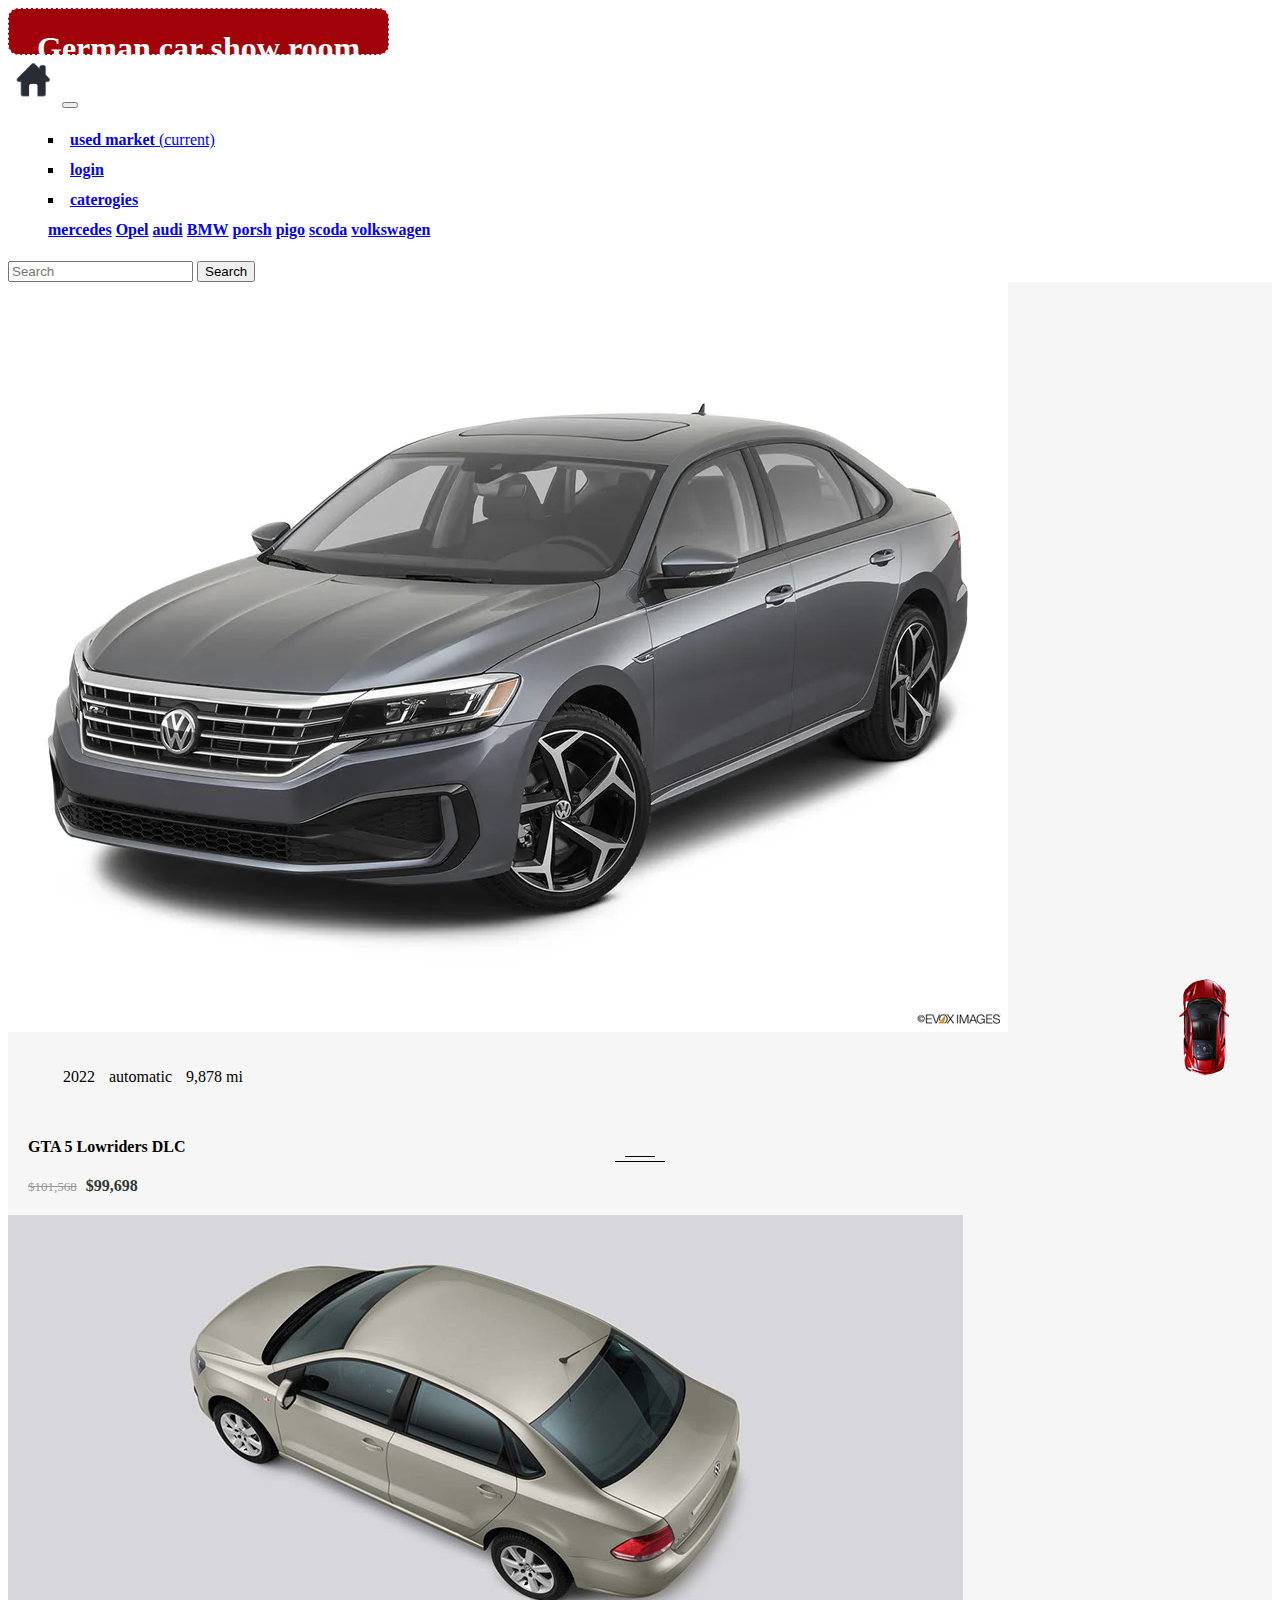
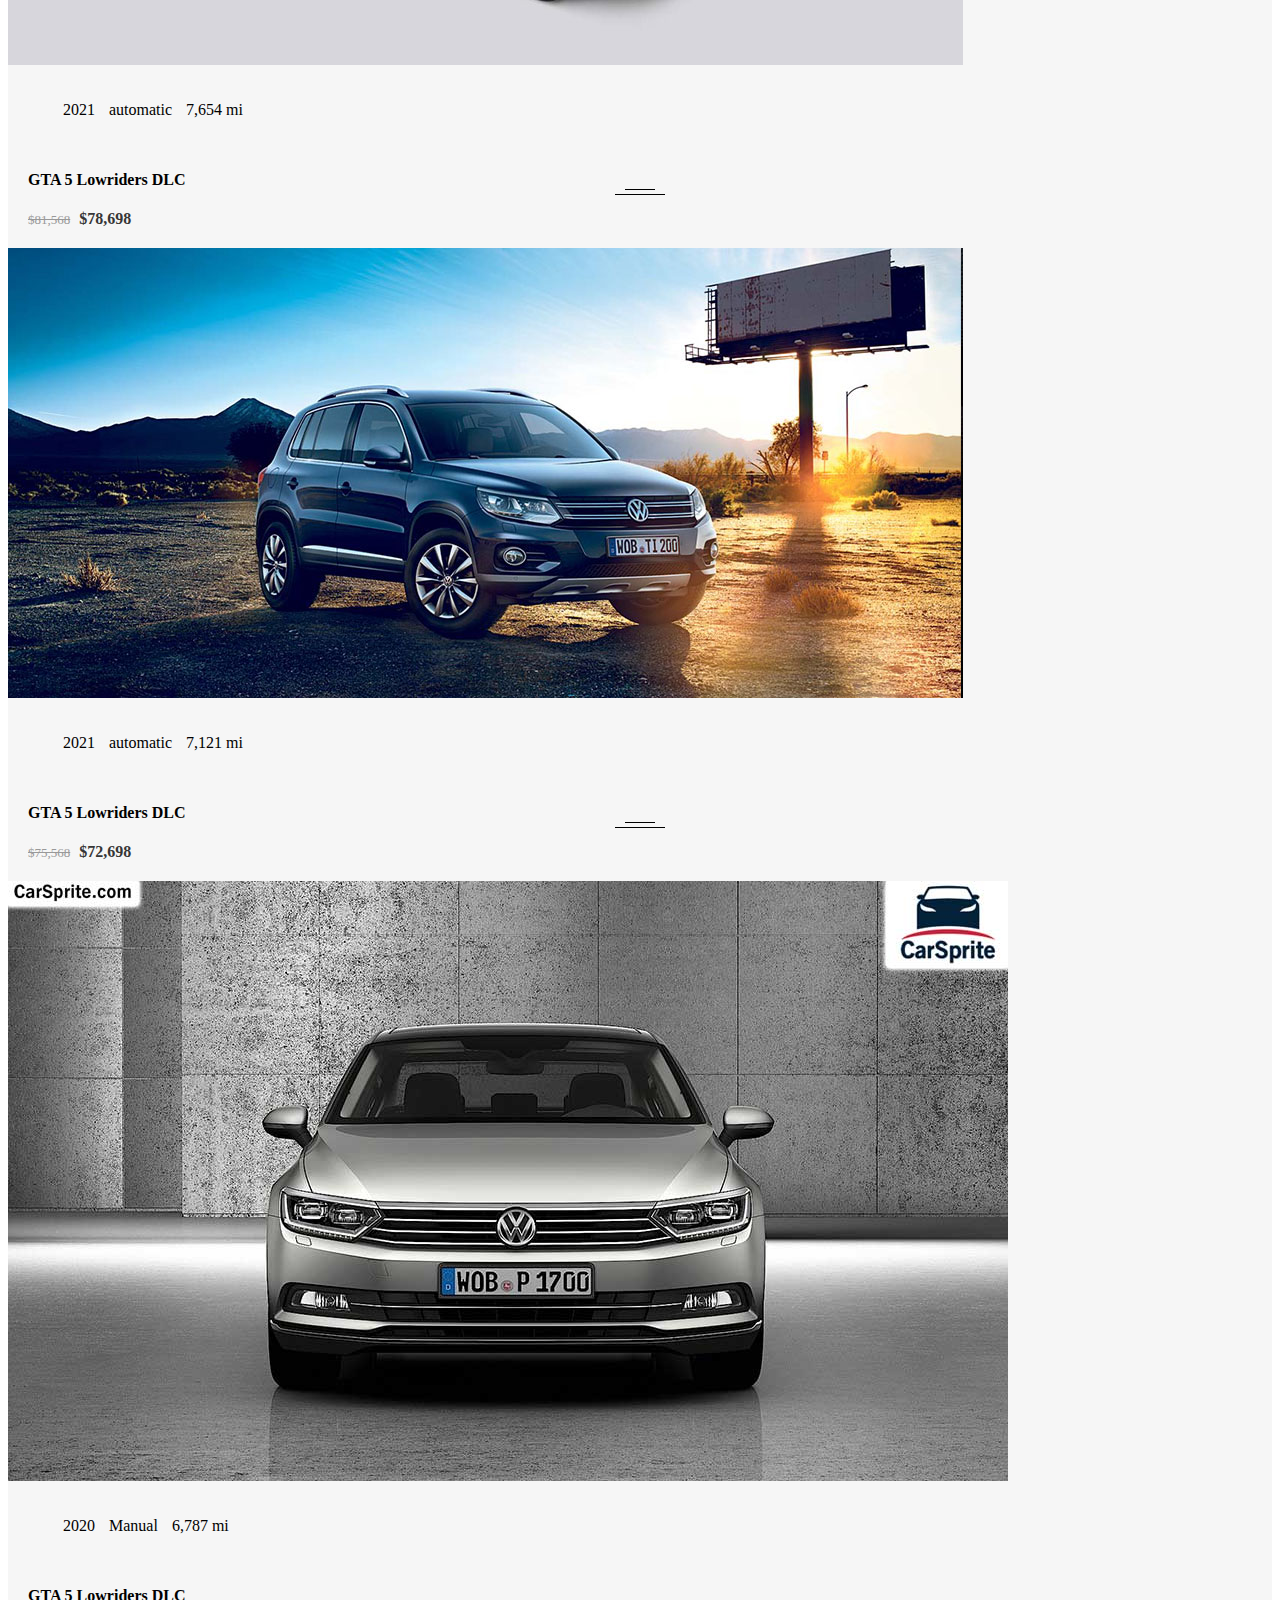
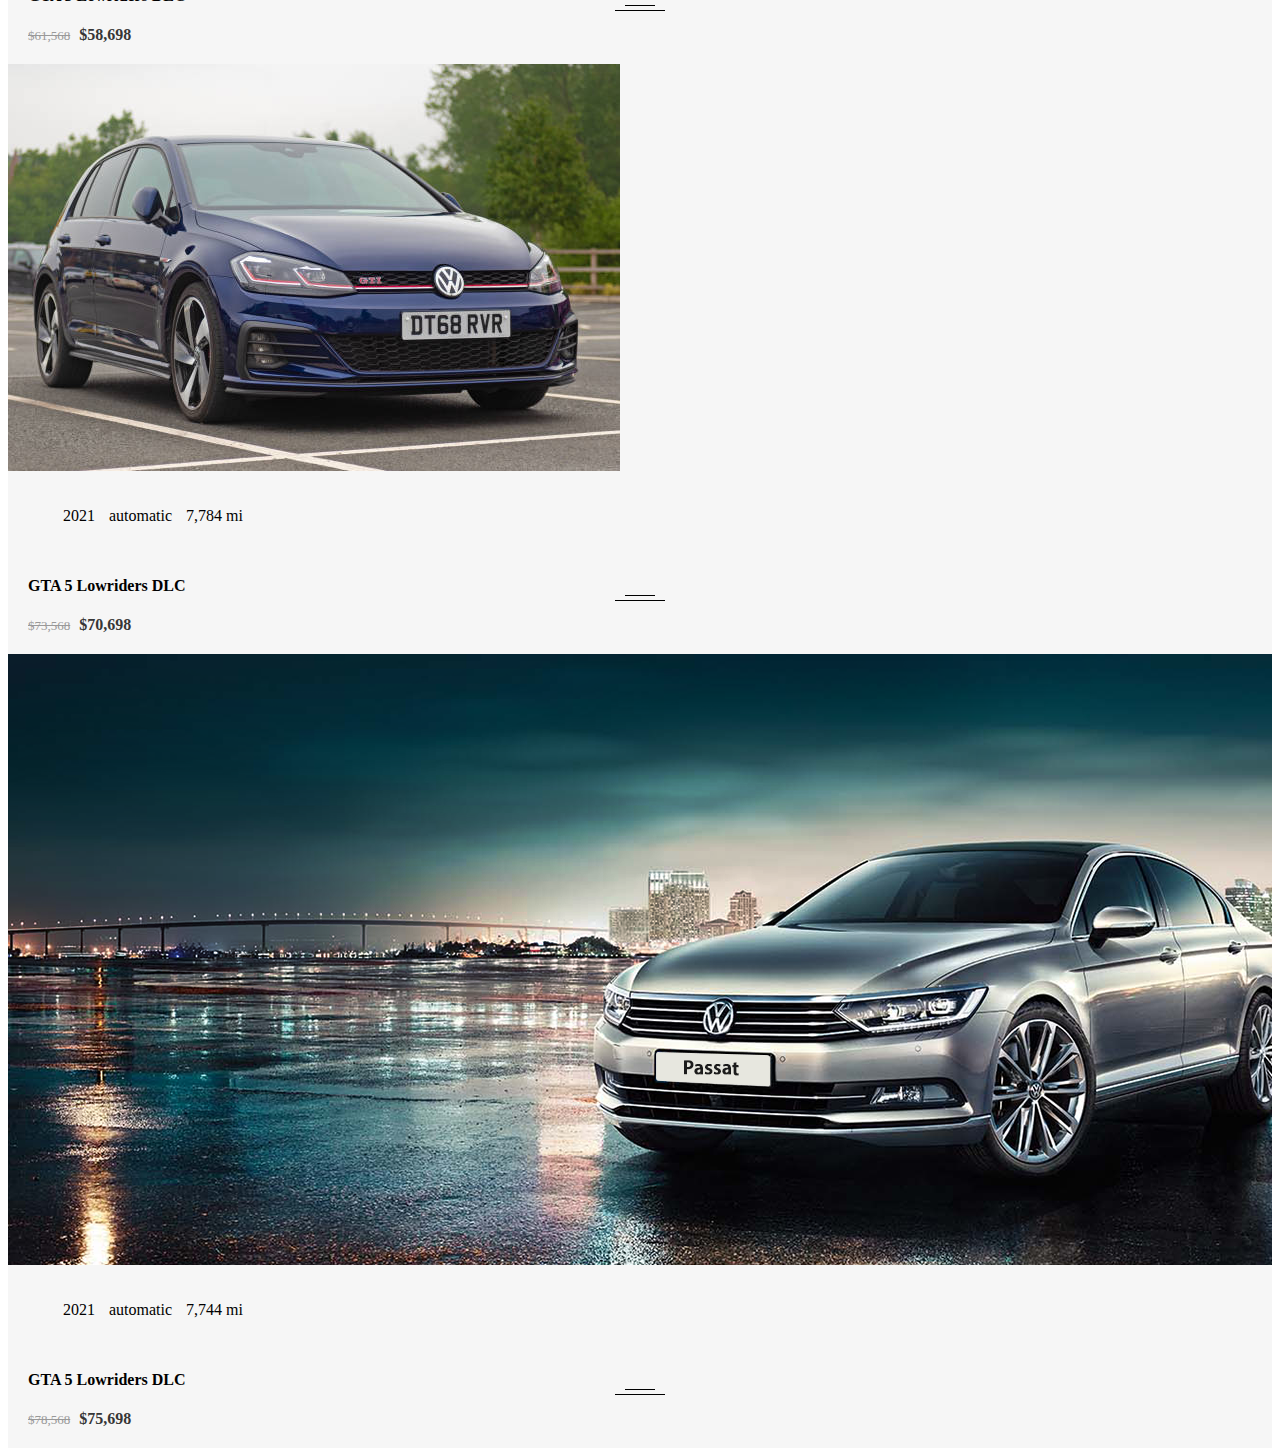
<file: 8.html>
<!DOCTYPE html>
<html lang="en">
<head>
    <meta charset="UTF-8">
    <meta name="viewport" content="width=device-width, initial-scale=1, shrink-to-fit=no">
    <title style="animation: alternate-reverse;">VOLKSWEGAN</title>
    <link rel="stylesheet" href="https://cdn.jsdelivr.net/npm/bootstrap@4.6.1/dist/css/bootstrap.min.css"
          integrity="sha384-zCbKRCUGaJDkqS1kPbPd7TveP5iyJE0EjAuZQTgFLD2ylzuqKfdKlfG/eSrtxUkn" crossorigin="anonymous">
    <link rel="stylesheet" href="https://pro.fontawesome.com/releases/v5.10.0/css/all.css" integrity="sha384-AYmEC3Yw5cVb3ZcuHtOA93w35dYTsvhLPVnYs9eStHfGJvOvKxVfELGroGkvsg+p" crossorigin="anonymous"/>
    <link rel="stylesheet" href="css.css">
</head>
<body>
<div class="container-fluid" class="display-1" style=" text-align :center ;color: white;background-color: #a1020a;width: 30%;height:45px;border-radius: 10px;border: dashed ghostwhite 1px"><h1>German car show room</h1></div>
<nav class="navbar navbar-expand-lg navbar-light bg-light">
    <a class="navbar-brand" href="index.html"><img src="./images/home-logo-icon-0.png" style="width: 50px;height: 50px;"></a>
    <button class="navbar-toggler" type="button" data-toggle="collapse" data-target="#navbarSupportedContent"
            aria-controls="navbarSupportedContent" aria-expanded="false" aria-label="Toggle navigation">
        <span class="navbar-toggler-icon"></span>
    </button>

    <div class="collapse navbar-collapse"  id="navbarSupportedContent">
        <ul class="navbar-nav mr-auto">
            <li class="nav-item active list-unstyled">
                <a class="nav-link" href="usedmarket.html"><b>used market</b> <span class="sr-only">(current)</span></a>
            </li>
            <li class="nav-item list-unstyled">
                <a class="nav-link" href="form.html"><b>login</b></a>
            </li>
            <li class="nav-item dropdown list-unstyled">
                <a class="nav-link dropdown-toggle" href="#" id="navbarDropdown" role="button" data-toggle="dropdown"
                   aria-haspopup="true" aria-expanded="false">
                    <b>caterogies</b>
                </a>
                <div class="dropdown-menu" aria-labelledby="navbarDropdown">
                    <a class="dropdown-item" href="1.html"><b>mercedes</b></a>
                    <a class="dropdown-item" href="2.html"><b>Opel</b></a>
                    <!--  <div class="dropdown-divider"></div>-->
                    <a class="dropdown-item" href="3.html"><b>audi</b></a>
                    <a class="dropdown-item" href="4.html"><b>BMW</b></a>
                    <a class="dropdown-item" href="5.html"><b>porsh</b></a>
                    <a class="dropdown-item" href="6.html"><b>pigo</b></a>
                    <a class="dropdown-item" href="7.html"><b>scoda</b></a>
                    <a class="dropdown-item" href="8.html"><b>volkswagen</b></a>
                </div>
            </li>

        </ul>
        <form class="form-inline my-2 my-lg-0">
            <input class="form-control mr-sm-2 border-danger" type="search" placeholder="Search" aria-label="Search">
            <button class="btn btn-outline-danger my-2 my-sm-0" type="submit">Search</button>
        </form>
    </div>
</nav>
<div class="row">
    <div class="col-md-6 mt-4">
        <div class="car-item gray-bg text-center">
            <div class="car-image">
                <img class="img-fluid" src="./images/v0.webp" alt="">
                <div class="car-overlay-banner">
                    <ul>
                        <li><a href="form.html"><i class="fa fa-cart-plus"></i></a></li>
                    </ul>
                </div>
            </div>
            <div class="car-container">
                <ul class="list-inline">
                    <li><i class="fa fa-registered"></i> 2022</li>
                    <li><i class="fa fa-cog"></i> automatic</li>
                    <li><i class="fa fa-info-circle"></i> 9,878 mi</li>
                </ul>
            </div>
            <div class="car-content">
                <div class="star">
                    <i class="fa fa-star orange-color"></i>
                    <i class="fa fa-star orange-color"></i>
                    <i class="fa fa-star orange-color"></i>
                    <i class="fa fa-star orange-color"></i>
                    <i class="fa fa-star-o orange-color"></i>
                </div>
                <b>GTA 5 Lowriders DLC</b>
                <div class="separator"></div>
                <div class="price">
                    <span class="old-price">$101,568</span>
                    <span class="new-price">$99,698 </span>
                </div>
            </div>
        </div>
    </div>
    <div class="col-md-6 mt-4">
        <div class="car-item gray-bg text-center">
            <div class="car-image">
                <img class="img-fluid" src="./images/v1.jpg" alt="">
                <div class="car-overlay-banner">
                    <ul>
                        <li><a href="form.html"><i class="fa fa-cart-plus"></i></a></li>
                    </ul>
                </div>
            </div>
            <div class="car-container">
                <ul class="list-inline">
                    <li><i class="fa fa-registered"></i> 2021</li>
                    <li><i class="fa fa-cog"></i> automatic</li>
                    <li><i class="fa fa-info-circle"></i> 7,654 mi</li>
                </ul>
            </div>
            <div class="car-content">
                <div class="star">
                    <i class="fa fa-star orange-color"></i>
                    <i class="fa fa-star orange-color"></i>
                    <i class="fa fa-star orange-color"></i>
                    <i class="fa fa-star orange-color"></i>
                    <i class="fa fa-star-o orange-color"></i>
                </div>
                <b>GTA 5 Lowriders DLC</b>
                <div class="separator"></div>
                <div class="price">
                    <span class="old-price">$81,568</span>
                    <span class="new-price">$78,698 </span>
                </div>
            </div>
        </div>
    </div>
    <div class="col-md-6 mt-4">
        <div class="car-item gray-bg text-center">
            <div class="car-image">
                <img class="img-fluid" src="./images/v2.jpg" alt="">
                <div class="car-overlay-banner">
                    <ul>
                        <li><a href="form.html"><i class="fa fa-cart-plus"></i></a></li>
                    </ul>
                </div>
            </div>
            <div class="car-container">
                <ul class="list-inline">
                    <li><i class="fa fa-registered"></i> 2021</li>
                    <li><i class="fa fa-cog"></i> automatic</li>
                    <li><i class="fa fa-info-circle"></i> 7,121 mi</li>
                </ul>
            </div>
            <div class="car-content">
                <div class="star">
                    <i class="fa fa-star orange-color"></i>
                    <i class="fa fa-star orange-color"></i>
                    <i class="fa fa-star orange-color"></i>
                    <i class="fa fa-star orange-color"></i>
                    <i class="fa fa-star-o orange-color"></i>
                </div>
                <b>GTA 5 Lowriders DLC</b>
                <div class="separator"></div>
                <div class="price">
                    <span class="old-price">$75,568</span>
                    <span class="new-price">$72,698 </span>
                </div>
            </div>
        </div>
    </div>

    <div class="col-md-6 mt-4">
        <div class="car-item gray-bg text-center">
            <div class="car-image">
                <img class="img-fluid" src="./images/v3.jpg" alt="">
                <div class="car-overlay-banner">
                    <ul>
                        <li><a href="form.html"><i class="fa fa-cart-plus"></i></a></li>
                    </ul>
                </div>
            </div>
            <div class="car-container">
                <ul class="list-inline">
                    <li><i class="fa fa-registered"></i> 2020</li>
                    <li><i class="fa fa-cog"></i> Manual</li>
                    <li><i class="fa fa-info-circle"></i> 6,787 mi</li>
                </ul>
            </div>
            <div class="car-content">
                <div class="star">
                    <i class="fa fa-star orange-color"></i>
                    <i class="fa fa-star orange-color"></i>
                    <i class="fa fa-star orange-color"></i>
                    <i class="fa fa-star orange-color"></i>
                    <i class="fa fa-star-o orange-color"></i>
                </div>
                <b>GTA 5 Lowriders DLC</b>
                <div class="separator"></div>
                <div class="price">
                    <span class="old-price">$61,568</span>
                    <span class="new-price">$58,698 </span>
                </div>
            </div>
        </div>
    </div>
    <div class="col-md-6 mt-4">
        <div class="car-item gray-bg text-center">
            <div class="car-image">
                <img class="img-fluid" src="./images/v4.jpg" alt="">
                <div class="car-overlay-banner">
                    <ul>
                        <li><a href="form.html"><i class="fa fa-cart-plus"></i></a></li>
                    </ul>
                </div>
            </div>
            <div class="car-container">
                <ul class="list-inline">
                    <li><i class="fa fa-registered"></i> 2021</li>
                    <li><i class="fa fa-cog"></i> automatic</li>
                    <li><i class="fa fa-info-circle"></i> 7,784 mi</li>
                </ul>
            </div>
            <div class="car-content">
                <div class="star">
                    <i class="fa fa-star orange-color"></i>
                    <i class="fa fa-star orange-color"></i>
                    <i class="fa fa-star orange-color"></i>
                    <i class="fa fa-star orange-color"></i>
                    <i class="fa fa-star-o orange-color"></i>
                </div>
                <b>GTA 5 Lowriders DLC</b>
                <div class="separator"></div>
                <div class="price">
                    <span class="old-price">$73,568</span>
                    <span class="new-price">$70,698 </span>
                </div>
            </div>
        </div>
    </div>
    <div class="col-md-6 mt-4">
        <div class="car-item gray-bg text-center">
            <div class="car-image">
                <img class="img-fluid" src="./images/v5.png" alt="">
                <div class="car-overlay-banner">
                    <ul>
                        <li><a href="form.html"><i class="fa fa-cart-plus"></i></a></li>
                    </ul>
                </div>
            </div>
            <div class="car-container">
                <ul class="list-inline">
                    <li><i class="fa fa-registered"></i> 2021</li>
                    <li><i class="fa fa-cog"></i> automatic</li>
                    <li><i class="fa fa-info-circle"></i> 7,744 mi</li>
                </ul>
            </div>
            <div class="car-content">
                <div class="star">
                    <i class="fa fa-star orange-color"></i>
                    <i class="fa fa-star orange-color"></i>
                    <i class="fa fa-star orange-color"></i>
                    <i class="fa fa-star orange-color"></i>
                    <i class="fa fa-star-o orange-color"></i>
                </div>
                <b>GTA 5 Lowriders DLC</b>
                <div class="separator"></div>
                <div class="price">
                    <span class="old-price">$78,568</span>
                    <span class="new-price">$75,698 </span>
                </div>
            </div>
        </div>
    </div>

</div>

</div>
<div class="car-top">
    <span><img src="./images/car.png" alt=""></span>
</div>
<script src="https://cdnjs.cloudflare.com/ajax/libs/jquery/3.6.0/jquery.min.js"
        integrity="sha512-894YE6QWD5I59HgZOGReFYm4dnWc1Qt5NtvYSaNcOP+u1T9qYdvdihz0PPSiiqn/+/3e7Jo4EaG7TubfWGUrMQ=="
        crossorigin="anonymous" referrerpolicy="no-referrer"></script>
<script src="https://cdn.jsdelivr.net/npm/bootstrap@4.6.1/dist/js/bootstrap.bundle.min.js"
        integrity="sha384-fQybjgWLrvvRgtW6bFlB7jaZrFsaBXjsOMm/tB9LTS58ONXgqbR9W8oWht/amnpF"
        crossorigin="anonymous"></script>
<script src="js.js"></script>
</body>
</html>
</file>
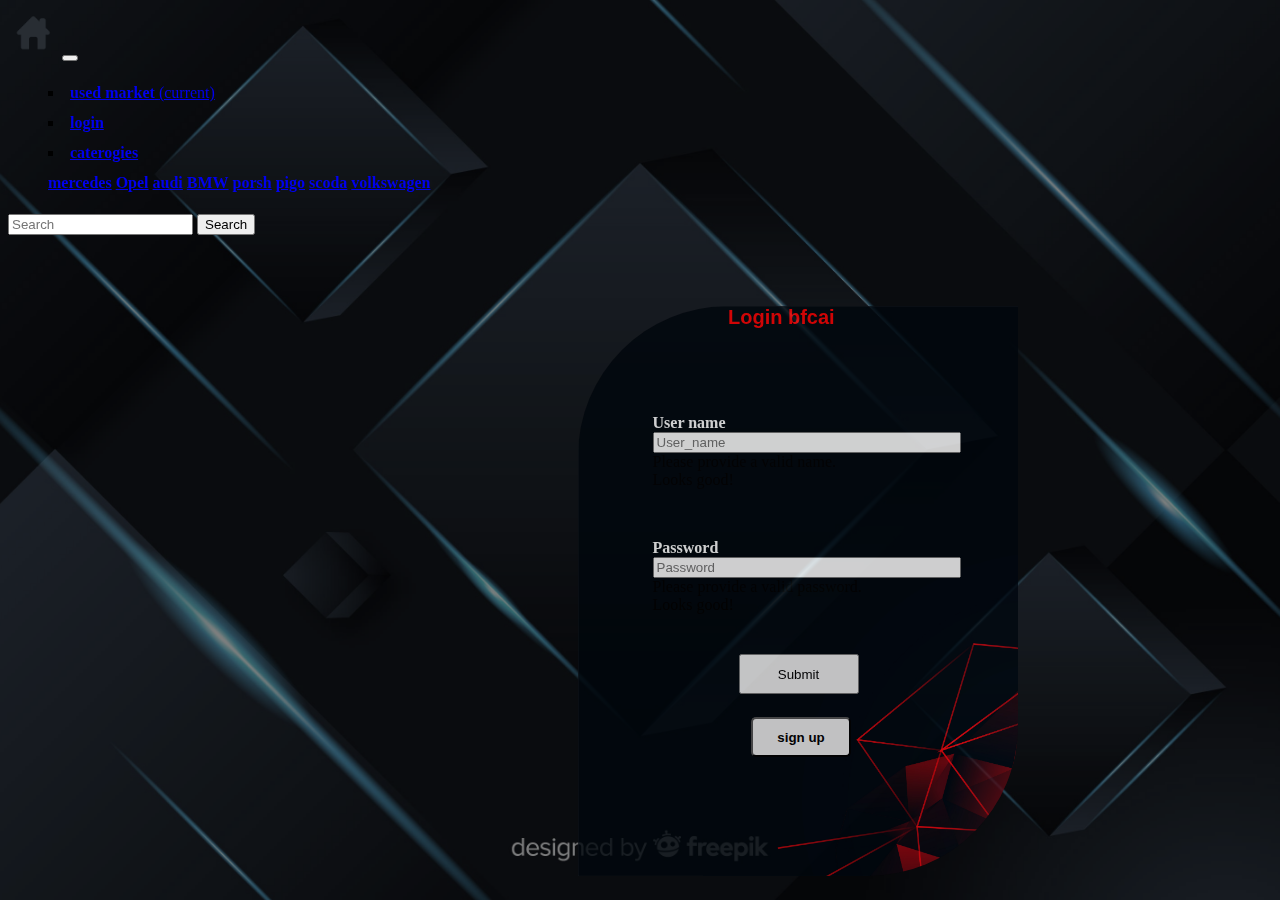
<file: form.html>
<!DOCTYPE html>
<html lang="en">
<head>
    <title>car admin</title>
        <meta charset="utf-8">
        <link rel="stylesheet" href="css.css">
    <link rel="stylesheet" href="https://cdn.jsdelivr.net/npm/bootstrap@4.6.1/dist/css/bootstrap.min.css"
          integrity="sha384-zCbKRCUGaJDkqS1kPbPd7TveP5iyJE0EjAuZQTgFLD2ylzuqKfdKlfG/eSrtxUkn" crossorigin="anonymous">
    <link rel="stylesheet" href="https://pro.fontawesome.com/releases/v5.10.0/css/all.css" integrity="sha384-AYmEC3Yw5cVb3ZcuHtOA93w35dYTsvhLPVnYs9eStHfGJvOvKxVfELGroGkvsg+p" crossorigin="anonymous"/>
        <link rel="stylesheet" href="animate.css">
    </head>
    <body>
    <div id="form-style"></div>
    <nav class="navbar navbar-expand-lg navbar-light bg-light">
        <a class="navbar-brand" href="index.html"><img src="./images/home-logo-icon-0.png" style="width: 50px;height: 50px;"></a>
        <button class="navbar-toggler" type="button" data-toggle="collapse" data-target="#navbarSupportedContent"
                aria-controls="navbarSupportedContent" aria-expanded="false" aria-label="Toggle navigation">
            <span class="navbar-toggler-icon"></span>
        </button>

        <div class="collapse navbar-collapse"  id="navbarSupportedContent">
            <ul class="navbar-nav mr-auto">
                <li class="nav-item active list-unstyled">
                    <a class="nav-link" href="usedmarket.html"><b>used market</b> <span class="sr-only">(current)</span></a>
                </li>
                <li class="nav-item list-unstyled">
                    <a class="nav-link" href="form.html"><b>login</b></a>
                </li>
                <li class="nav-item dropdown list-unstyled">
                    <a class="nav-link dropdown-toggle" href="#" id="navbarDropdown" role="button" data-toggle="dropdown"
                       aria-haspopup="true" aria-expanded="false">
                        <b>caterogies</b>
                    </a>
                    <div class="dropdown-menu" aria-labelledby="navbarDropdown">
                        <a class="dropdown-item" href="1.html"><b>mercedes</b></a>
                        <a class="dropdown-item" href="2.html"><b>Opel</b></a>
                        <!--  <div class="dropdown-divider"></div>-->
                        <a class="dropdown-item" href="3.html"><b>audi</b></a>
                        <a class="dropdown-item" href="4.html"><b>BMW</b></a>
                        <a class="dropdown-item" href="5.html"><b>porsh</b></a>
                        <a class="dropdown-item" href="6.html"><b>pigo</b></a>
                        <a class="dropdown-item" href="7.html"><b>scoda</b></a>
                        <a class="dropdown-item" href="8.html"><b>volkswagen</b></a>
                    </div>
                </li>

            </ul>
            <form class="form-inline my-2 my-lg-0">
                <input class="form-control mr-sm-2 border-danger" type="search" placeholder="Search" aria-label="Search">
                <button class="btn btn-outline-danger my-2 my-sm-0" type="submit">Search</button>
            </form>
        </div>
    </nav>
        <div class="the-form form-style">
        <div class="form1 wow zoomInUp" data-wow-duration="1s" data-wow-delay=".4s">
            <form action="#" class="needs-validation the-form" id="form"  method="post" novalidate>
               <div class="header">
              <!--<img src="logo.jpg" class="a" style="margin-left: 400px">-->
                   <div class="div1">
                    <b class="b" style="color: red";>Login <span class="sc">bfcai</span></b>
                   </div>
                </div>
 <div class="div2">
  <div class="form-group1">
      <div>
    <label for="validationCustom01" class="wow heartBeat" data-wow-duration="2s" data-wow-delay=".5s" style="color: white"><b>User name</b></label>
    <input type="text" class="form-control wow rubberBand" name="username" data-wow-duration="2s" data-wow-delay=".5s"style="width: 300px" id="validationCustom01" aria-describedby="emailHelp" placeholder="User_name" required>
      <div class="invalid-feedback">
          Please provide a valid name.
      </div>
      <div class="valid-feedback">
          Looks good!
      </div>
  </div>
  </div>
  <div class="form-group3">
      <div>
    <label for="validationCustom02" class="wow heartBeat" data-wow-duration="4s" data-wow-delay=".5s" style="color: white"><b>Password</b></label>
    <input type="password" name="password" class="form-control wow rubberBand" data-wow-duration="4s" data-wow-delay=".5s" style="width: 300px" id="validationCustom02" required placeholder="Password" >
      <div class="invalid-feedback">
          Please provide a valid password.
      </div>
      <div class="valid-feedback">
          Looks good!
      </div>
  </div>
  </div>
<input id="ini" class="in" type="submit" onclick="my_function()" value="Submit" alt="Submit" width="55" height="30" style="margin-left: 35%;margin-top: 40px;width: 120px;height: 40px;"><br><br>
</div>
   </form>
            <form action="signup.html">
            <button id="imi" class="btn-outline-danger in" style="color: black"  ><b>sign up</b></button>
            </form>
        </div>
        </div>
    <script src="form.js"></script>
    <script src="wow.min.js"></script>
    <script>new WOW().init();</script>
    <script src="https://cdnjs.cloudflare.com/ajax/libs/jquery/3.6.0/jquery.min.js"
            integrity="sha512-894YE6QWD5I59HgZOGReFYm4dnWc1Qt5NtvYSaNcOP+u1T9qYdvdihz0PPSiiqn/+/3e7Jo4EaG7TubfWGUrMQ=="
            crossorigin="anonymous" referrerpolicy="no-referrer"></script>
    <script src="https://cdn.jsdelivr.net/npm/bootstrap@4.6.1/dist/js/bootstrap.bundle.min.js"
            integrity="sha384-fQybjgWLrvvRgtW6bFlB7jaZrFsaBXjsOMm/tB9LTS58ONXgqbR9W8oWht/amnpF"
            crossorigin="anonymous"></script>
    <script src="js.js"></script>


    </body>
</html>
</file>
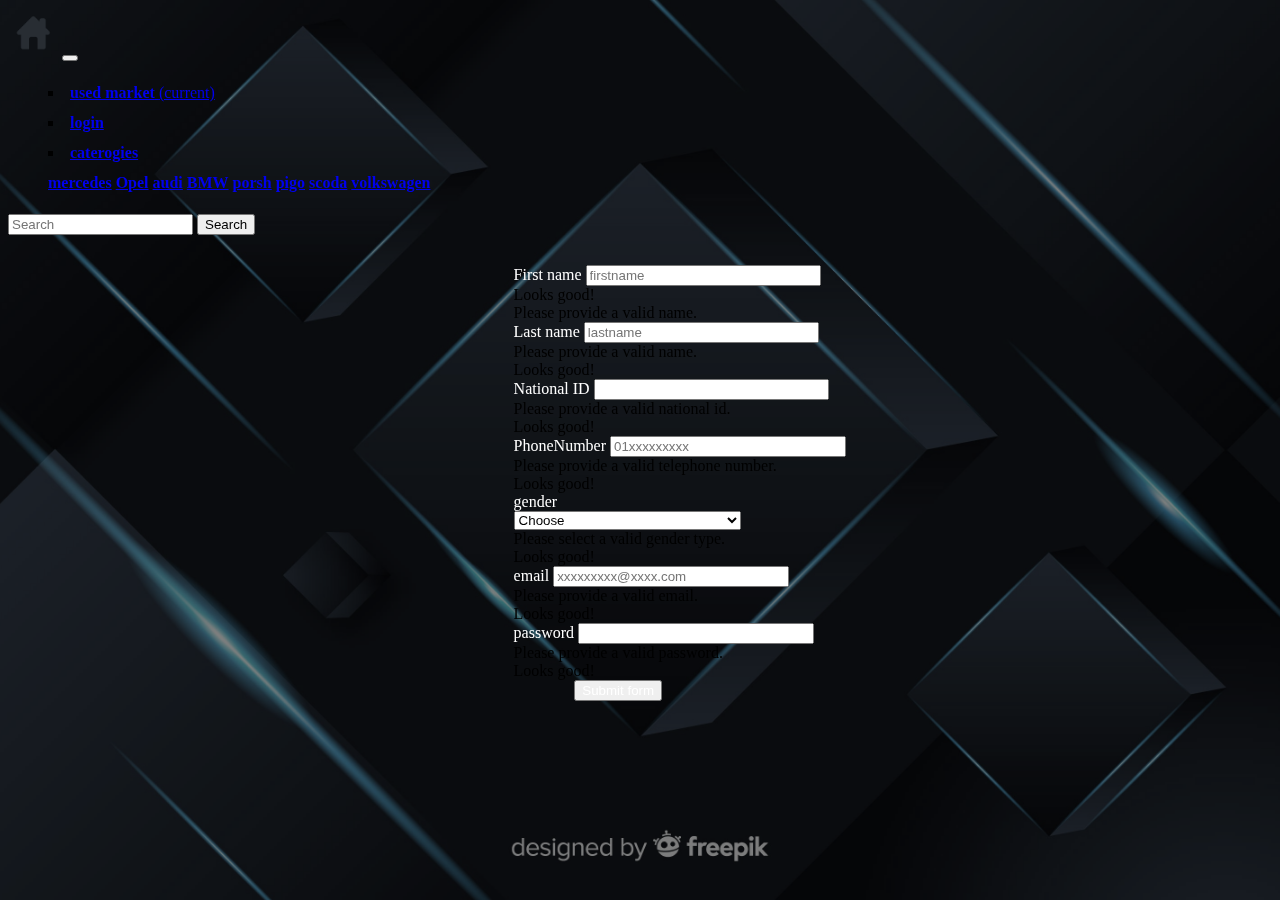
<file: signup.html>
<!DOCTYPE html>
<html lang="en">
<head>
    <meta charset="UTF-8">
    <meta name="viewport" content="width=device-width, initial-scale=1, shrink-to-fit=no">
    <title style="animation: alternate-reverse;">signup</title>
    <link rel="stylesheet" href="css.css">
    <link rel="stylesheet" href="https://cdn.jsdelivr.net/npm/bootstrap@4.6.1/dist/css/bootstrap.min.css"
          integrity="sha384-zCbKRCUGaJDkqS1kPbPd7TveP5iyJE0EjAuZQTgFLD2ylzuqKfdKlfG/eSrtxUkn" crossorigin="anonymous">
    <link rel="stylesheet" href="https://pro.fontawesome.com/releases/v5.10.0/css/all.css" integrity="sha384-AYmEC3Yw5cVb3ZcuHtOA93w35dYTsvhLPVnYs9eStHfGJvOvKxVfELGroGkvsg+p" crossorigin="anonymous"/>
<link rel="stylesheet" href="animate.css">
</head>
<body>
<div id="form-style"></div>
<nav class="navbar navbar-expand-lg navbar-light bg-light">
    <a class="navbar-brand" href="index.html"><img src="./images/home-logo-icon-0.png" style="width: 50px;height: 50px;"></a>
    <button class="navbar-toggler" type="button" data-toggle="collapse" data-target="#navbarSupportedContent"
            aria-controls="navbarSupportedContent" aria-expanded="false" aria-label="Toggle navigation">
        <span class="navbar-toggler-icon"></span>
    </button>

    <div class="collapse navbar-collapse"  id="navbarSupportedContent">
        <ul class="navbar-nav mr-auto">
            <li class="nav-item active list-unstyled">
                <a class="nav-link" href="usedmarket.html"><b>used market</b> <span class="sr-only">(current)</span></a>
            </li>
            <li class="nav-item list-unstyled">
                <a class="nav-link" href="form.html"><b>login</b></a>
            </li>
            <li class="nav-item dropdown list-unstyled">
                <a class="nav-link dropdown-toggle" href="#" id="navbarDropdown" role="button" data-toggle="dropdown"
                   aria-haspopup="true" aria-expanded="false">
                    <b>caterogies</b>
                </a>
                <div class="dropdown-menu" aria-labelledby="navbarDropdown">
                    <a class="dropdown-item" href="1.html"><b>mercedes</b></a>
                    <a class="dropdown-item" href="2.html"><b>Opel</b></a>
                    <!--  <div class="dropdown-divider"></div>-->
                    <a class="dropdown-item" href="3.html"><b>audi</b></a>
                    <a class="dropdown-item" href="4.html"><b>BMW</b></a>
                    <a class="dropdown-item" href="5.html"><b>porsh</b></a>
                    <a class="dropdown-item" href="6.html"><b>pigo</b></a>
                    <a class="dropdown-item" href="7.html"><b>scoda</b></a>
                    <a class="dropdown-item" href="8.html"><b>volkswagen</b></a>
                </div>
            </li>

        </ul>
        <form class="form-inline my-2 my-lg-0">
            <input class="form-control mr-sm-2 border-danger" type="search" placeholder="Search" aria-label="Search">
            <button class="btn btn-outline-danger my-2 my-sm-0" type="submit">Search</button>
        </form>
    </div>
</nav>
<div class=" wow zoomInUp" data-wow-duration="1s" data-wow-delay=".4s">
<div style="margin-left: 40%;margin-top: 30px" class="form-style">
<form class="needs-validation the-form" novalidate >
    <div class="form-row">
        <div class="col-md-12 mb-3">
            <label for="validationCustom01"  style="color: white">First name</label>
            <input type="text" class="form-control border-danger text-center form-control wow rubberBand"  data-wow-duration="2s" data-wow-delay=".5s" id="validationCustom01" placeholder="firstname" style="width: 30%" required>
            <div class="valid-feedback">
                Looks good!
            </div>
            <div class="invalid-feedback">
                Please provide a valid name.
            </div>
        </div>
        <div class="col-md-12 mb-3">
            <label for="validationCustom02" style="color: white;">Last name</label>
            <input type="text" class="form-control border-danger text-center form-control wow rubberBand"  data-wow-duration="2s" data-wow-delay=".5s" id="validationCustom02" placeholder="lastname" style="width: 30%" required>
            <div class="invalid-feedback">
                Please provide a valid name.
            </div>
            <div class="valid-feedback">
                Looks good!
            </div>
        </div>
    </div>
    <div class="form-row">
        <div class="col-md-12 mb-3">
            <label for="validationCustom00" style="color: white">National ID</label>
            <input type="tel" class="form-control border-danger text-center form-control wow rubberBand"  data-wow-duration="2s" data-wow-delay=".5s" pattern="[0-9]{14}" id="validationCustom00" style="width: 30%" required>
            <div class="invalid-feedback">
                Please provide a valid national id.
            </div>
            <div class="valid-feedback">
                Looks good!
            </div>
        </div>
    </div>
    <div class="form-row">
        <div class="col-md-12 mb-3">
            <label for="validationCustom03" style="color: white">PhoneNumber</label>
            <input type="tel" class="form-control border-danger text-center form-control wow rubberBand"  data-wow-duration="2s" data-wow-delay=".5s" placeholder="01xxxxxxxxx" pattern="[0-9]{11}" id="validationCustom03" style="width: 30%" required>
            <div class="invalid-feedback">
                Please provide a valid telephone number.
            </div>
            <div class="valid-feedback">
                Looks good!
            </div>
        </div>
        <div class="col-md-12 mb-3">
            <label for="validationCustom04" style="color: white;display: block">gender</label>
            <select class="custom-select border-danger text-danger wow rubberBand"  data-wow-duration="2s" data-wow-delay=".5s" style="width: 30%" id="validationCustom04" required>
                <option selected disabled value="">Choose</option>
                <option>male</option>
                <option>female</option>
            </select>
            <div class="invalid-feedback">
                Please select a valid gender type.
            </div>
            <div class="valid-feedback">
                Looks good!
            </div>
        </div>
        <div class="col-md-12 mb-3">
            <label for="validationCustom05" style="color: white">email</label>
            <input type="email" class="form-control border-danger text-center form-control wow rubberBand"  data-wow-duration="2s" data-wow-delay=".5s" placeholder="xxxxxxxxx@xxxx.com" style="width: 30%" id="validationCustom05" required>
            <div class="invalid-feedback">
                Please provide a valid email.
            </div>
            <div class="valid-feedback">
                Looks good!
            </div>
        </div>

        <div class="col-md-12 mb-3">
            <label for="validationCustom06" style="color: white">password</label>
            <input type="password" class="form-control border-danger text-center form-control wow rubberBand"  data-wow-duration="2s" data-wow-delay=".5s" style="width: 30%" id="validationCustom06" required>
            <div class="invalid-feedback">
                Please provide a valid password.
            </div>
            <div class="valid-feedback">
                Looks good!
            </div>
        </div>
    </div>
    <button class="btn btn-outline-danger" style="color: white;margin-left: 8%" type="submit">Submit form</button>
</form>
</div>
</div>
<script src="https://cdnjs.cloudflare.com/ajax/libs/jquery/3.6.0/jquery.min.js"
        integrity="sha512-894YE6QWD5I59HgZOGReFYm4dnWc1Qt5NtvYSaNcOP+u1T9qYdvdihz0PPSiiqn/+/3e7Jo4EaG7TubfWGUrMQ=="
        crossorigin="anonymous" referrerpolicy="no-referrer"></script>
<script src="https://cdn.jsdelivr.net/npm/bootstrap@4.6.1/dist/js/bootstrap.bundle.min.js"
        integrity="sha384-fQybjgWLrvvRgtW6bFlB7jaZrFsaBXjsOMm/tB9LTS58ONXgqbR9W8oWht/amnpF"
        crossorigin="anonymous"></script>
<script src="js.js"></script>
</body>
</html>
</file>
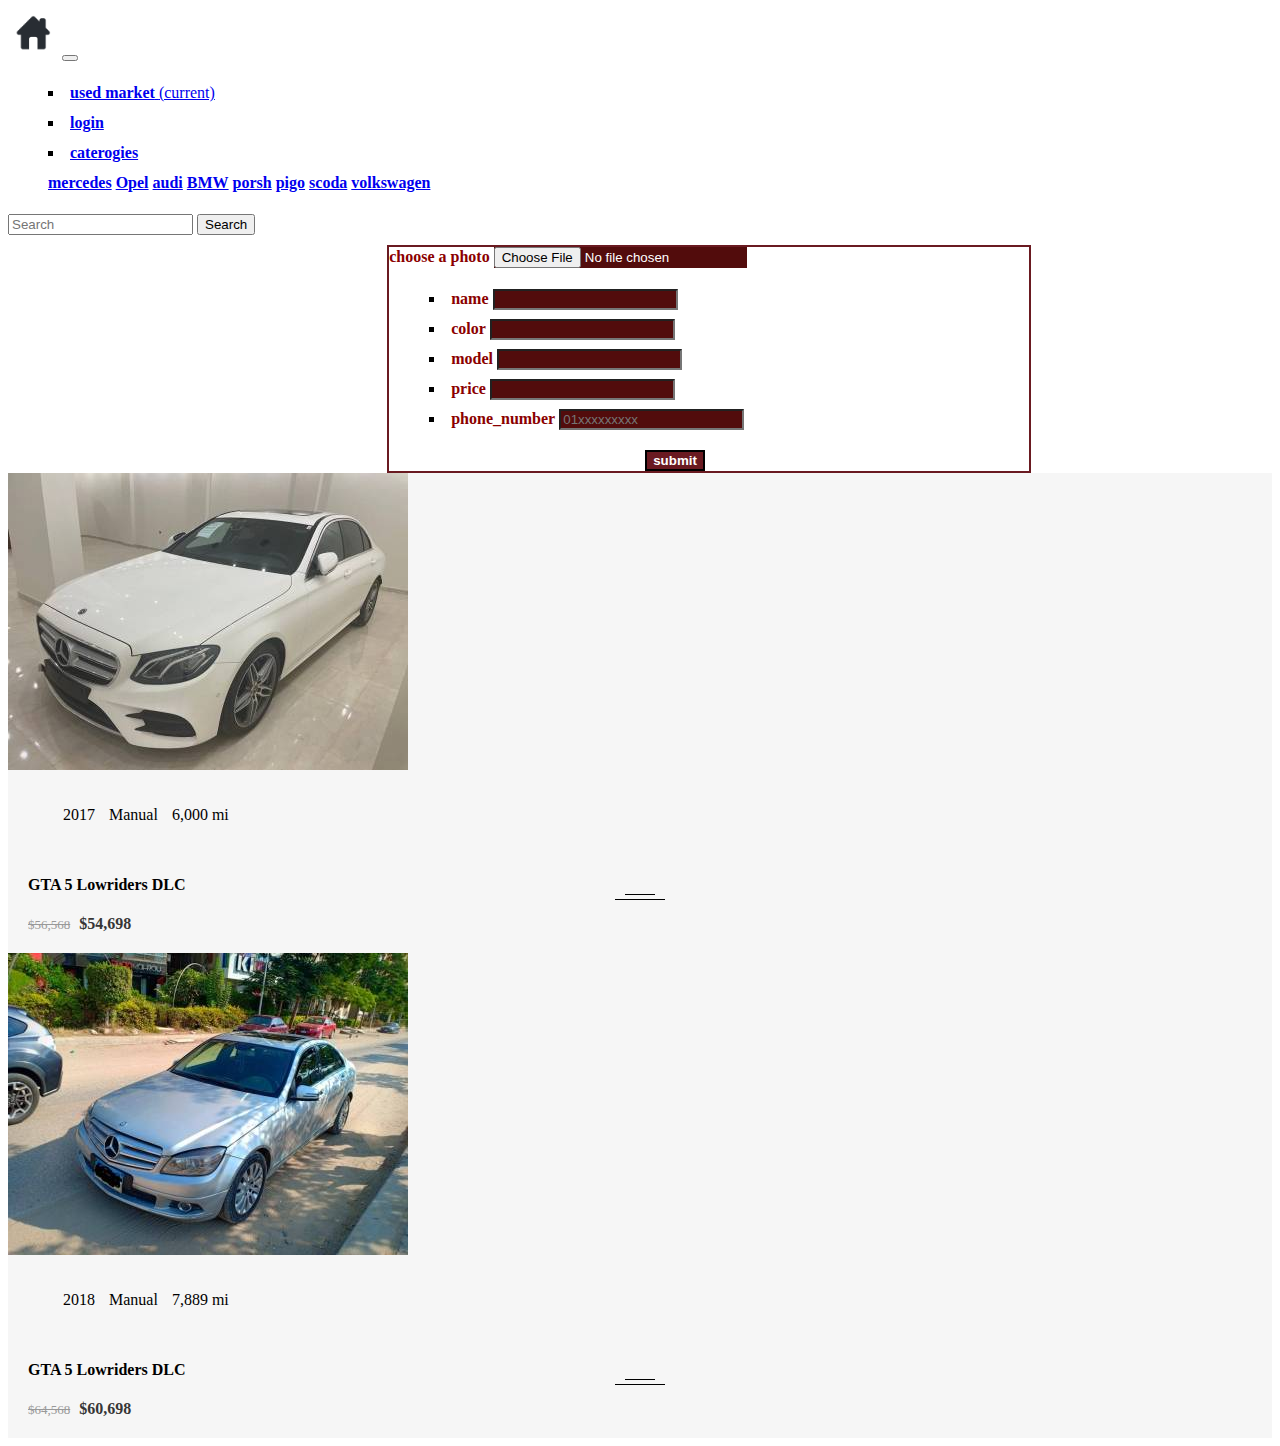
<file: usedmarket.html>
<!DOCTYPE html>
<html lang="en" xmlns="http://www.w3.org/1999/html">
<head>
    <meta charset="UTF-8">
    <meta name="viewport" content="width=device-width, initial-scale=1, shrink-to-fit=no">
    <title style="animation: alternate-reverse;">used market</title>
    <link rel="stylesheet" href="css.css">
    <link rel="stylesheet" href="https://cdn.jsdelivr.net/npm/bootstrap@4.6.1/dist/css/bootstrap.min.css"
          integrity="sha384-zCbKRCUGaJDkqS1kPbPd7TveP5iyJE0EjAuZQTgFLD2ylzuqKfdKlfG/eSrtxUkn" crossorigin="anonymous">
    <link rel="stylesheet" href="https://pro.fontawesome.com/releases/v5.10.0/css/all.css" integrity="sha384-AYmEC3Yw5cVb3ZcuHtOA93w35dYTsvhLPVnYs9eStHfGJvOvKxVfELGroGkvsg+p" crossorigin="anonymous"/>
    <link rel="stylesheet" href="animate.css">
</head>
<body>
    <div id="form-style0"></div>
<nav class="navbar navbar-expand-lg navbar-light bg-light">
    <a class="navbar-brand" href="index.html"><img src="./images/home-logo-icon-0.png" style="width: 50px;height: 50px;"></a>
    <button class="navbar-toggler" type="button" data-toggle="collapse" data-target="#navbarSupportedContent"
            aria-controls="navbarSupportedContent" aria-expanded="false" aria-label="Toggle navigation">
        <span class="navbar-toggler-icon"></span>
    </button>

    <div class="collapse navbar-collapse"  id="navbarSupportedContent">
        <ul class="navbar-nav mr-auto">
            <li class="nav-item active list-unstyled">
                <a class="nav-link" href="usedmarket.html"><b>used market</b> <span class="sr-only">(current)</span></a>
            </li>
            <li class="nav-item list-unstyled">
                <a class="nav-link" href="form.html"><b>login</b></a>
            </li>
            <li class="nav-item dropdown list-unstyled">
                <a class="nav-link dropdown-toggle" href="#" id="navbarDropdown" role="button" data-toggle="dropdown"
                   aria-haspopup="true" aria-expanded="false">
                    <b>caterogies</b>
                </a>
                <div class="dropdown-menu" aria-labelledby="navbarDropdown">
                    <a class="dropdown-item" href="1.html"><b>mercedes</b></a>
                    <a class="dropdown-item" href="2.html"><b>Opel</b></a>
                    <!--  <div class="dropdown-divider"></div>-->
                    <a class="dropdown-item" href="3.html"><b>audi</b></a>
                    <a class="dropdown-item" href="4.html"><b>BMW</b></a>
                    <a class="dropdown-item" href="5.html"><b>porsh</b></a>
                    <a class="dropdown-item" href="6.html"><b>pigo</b></a>
                    <a class="dropdown-item" href="7.html"><b>scoda</b></a>
                    <a class="dropdown-item" href="8.html"><b>volkswagen</b></a>
                </div>
            </li>

        </ul>
        <form class="form-inline my-2 my-lg-0">
            <input class="form-control mr-sm-2 border-danger" type="search" placeholder="Search" aria-label="Search">
            <button class="btn btn-outline-danger my-2 my-sm-0" type="submit">Search</button>
        </form>
    </div>
</nav>
<div class="card" style="width: 40rem;border:solid 2px #6a1a21;margin-top: 10px;margin-left: 30%">
    <form action="" class="the-form" method="post">
    <div class="card-body">
        <label for="image" class="wow heartBeat" data-wow-duration="2s" data-wow-delay=".5s" style="color: darkred"><b>choose a photo</b></label>
        <input type="file" style="background-color: #520c0c;color: white" id="image" class="form-control wow rubberBand border-danger" data-wow-duration="2s" data-wow-delay=".5s" required>

    </div>
    <ul class="list-group list-group-flush">
        <li class="list-group-item" >
            <label for="name" class="wow heartBeat" data-wow-duration="2s" data-wow-delay=".5s" style="color: darkred"><b>name</b></label>   
            <input type="text" id="name" style="background-color: #520c0c;color: white" class="form-control wow rubberBand border-danger" data-wow-duration="2s" data-wow-delay=".5s" required>
        </li>
        <li class="list-group-item">
            <label for="color" class="wow heartBeat" data-wow-duration="2s" data-wow-delay=".5s" style="color: darkred"><b>color</b></label>
            <input type="text" name="color" id="color" style="background-color: #520c0c;color: white" class="form-control wow rubberBand border-danger" data-wow-duration="2s" data-wow-delay=".5s" required>
        </li>
        <li class="list-group-item">
             <label for="model" class="wow heartBeat" data-wow-duration="2s" data-wow-delay=".5s" style="color: darkred"><b>model</b></label>
             <input type="text" name="color" id="model" style="background-color: #520c0c;color: white" class="form-control wow rubberBand border-danger" data-wow-duration="2s" data-wow-delay=".5s" required>
        </li>
        <li class="list-group-item">
              <label for="price" class="wow heartBeat" data-wow-duration="2s" data-wow-delay=".5s" style="color: darkred"><b>price</b></label>
              <input type="number" name="color" id="price" style="background-color: #520c0c;color: white" class="form-control wow rubberBand border-danger" data-wow-duration="2s" data-wow-delay=".5s" required>
        </li>
        <li class="list-group-item" >
          <label for="phone" class="wow heartBeat" data-wow-duration="2s" data-wow-delay=".5s" style="color: darkred"><b>phone_number</b></label>
            <input type="tel" class="form-control border-danger text-center form-control wow rubberBand" style="background-color: #520c0c;color: white"  data-wow-duration="2s" data-wow-delay=".5s" placeholder="01xxxxxxxxx" pattern="[0-9]{11}" id="phone"  required>
        </li>
    </ul>
    <div class="card-body">
        <button class="btn btn-outline-dark my-2 my-sm-0" style="margin-left: 40%;background-color: #6a1a21;border: black solid 2px;color: white" type="submit"><b>submit</b></button>
    </div>
    </form>
</div>
<div class="row">
    <div class="col-md-6 mt-4">
        <div class="car-item gray-bg text-center">
            <div class="car-image">
                <img class="img-fluid" src="./images/mer.jpeg" alt="">
                <div class="car-overlay-banner">
                    <ul>
                        <li><a href="#"><i class="fa fa-cart-plus"></i></a></li>

                    </ul>
                </div>
            </div>
            <div class="car-container">
                <ul class="list-inline">
                    <li><i class="fa fa-registered"></i> 2017</li>
                    <li><i class="fa fa-cog"></i> Manual</li>
                    <li><i class="fa fa-info-circle"></i> 6,000 mi</li>
                </ul>
            </div>
            <div class="car-content">
                <div class="star">
                    <i class="fa fa-star orange-color"></i>
                    <i class="fa fa-star orange-color"></i>
                    <i class="fa fa-star orange-color"></i>
                    <i class="fa fa-star orange-color"></i>
                    <i class="fa fa-star-o orange-color"></i>
                </div>
                <b>GTA 5 Lowriders DLC</b>
                <div class="separator"></div>
                <div class="price">
                    <span class="old-price">$56,568</span>
                    <span class="new-price">$54,698 </span>
                </div>
            </div>
        </div>
    </div>
    <div class="col-md-6 mt-4">
        <div class="car-item gray-bg text-center">
            <div class="car-image">
                <img class="img-fluid" src="./images/mer0.jpg" alt="">
                <div class="car-overlay-banner">
                    <ul>
                        <li><a href="#"><i class="fa fa-cart-plus"></i></a></li>
                    </ul>
                </div>
            </div>
            <div class="car-container">
                <ul class="list-inline">
                    <li><i class="fa fa-registered"></i> 2018</li>
                    <li><i class="fa fa-cog"></i> Manual</li>
                    <li><i class="fa fa-info-circle"></i> 7,889 mi</li>
                </ul>
            </div>
            <div class="car-content">
                <div class="star">
                    <i class="fa fa-star orange-color"></i>
                    <i class="fa fa-star orange-color"></i>
                    <i class="fa fa-star orange-color"></i>
                    <i class="fa fa-star orange-color"></i>
                    <i class="fa fa-star-o orange-color"></i>
                </div>
                <b>GTA 5 Lowriders DLC</b>
                <div class="separator"></div>
                <div class="price">
                    <span class="old-price">$64,568</span>
                    <span class="new-price">$60,698 </span>
                </div>
            </div>
        </div>
    </div>
</div>
</body>
</html>


<script src="https://cdnjs.cloudflare.com/ajax/libs/jquery/3.6.0/jquery.min.js"
        integrity="sha512-894YE6QWD5I59HgZOGReFYm4dnWc1Qt5NtvYSaNcOP+u1T9qYdvdihz0PPSiiqn/+/3e7Jo4EaG7TubfWGUrMQ=="
        crossorigin="anonymous" referrerpolicy="no-referrer"></script>
<script src="https://cdn.jsdelivr.net/npm/bootstrap@4.6.1/dist/js/bootstrap.bundle.min.js"
        integrity="sha384-fQybjgWLrvvRgtW6bFlB7jaZrFsaBXjsOMm/tB9LTS58ONXgqbR9W8oWht/amnpF"
        crossorigin="anonymous"></script>
<script src="js.js"></script>
</file>
<file: css.css>
body{
    overflow-x: hidden;
}
.car-wrapper {
    width: 95%;
    max-width: 95%;
    margin-top: 20px;
}

.car-container {
    padding: 10px;
}

.car-container .card-body {
    padding: 0;
}

.car-container img {
    width: 150px;
    height: 150px;
}

.car-item {
    position: relative;
    overflow: hidden;
}

.gray-bg {
    background: #f6f6f6;
}

.car-item .car-image {
    position: relative;
    overflow: hidden;
}

.car-item .car-overlay-banner {
    background: rgba(219, 45, 46, 0.7);
    position: absolute;
    top: -100%;
    height: 100%;
    width: 100%;
    opacity: 0;
    transition: all 0.5s ease-out 0s;
    -webkit-transition: all 0.5s ease-out 0s;
    -moz-transition: all 0.5s ease-out 0s;
    -ms-transition: all 0.5s ease-out 0s;
    -o-transition: all 0.5s ease-out 0s;
}

.car-item .car-overlay-banner ul {
    left: 0;
    position: absolute;
    right: 0;
    top: 40%;
    transform: translateY(-50%);
    -webkit-transform: translateY(-50%);
    -o-transform: translateY(-50%);
    -ms-transform: translateY(-50%);
    -moz-transform: translateY(-50%);
    z-index: 99;
}

.car-item .car-overlay-banner ul li {
    display: inline-block;
}

.car-item .car-overlay-banner ul li a {
    background: transparent;
    border: 2px solid #ffffff;
    color: #ffffff;
    width: 36px;
    height: 36px;
    line-height: 36px;
    text-align: center;
    display: inline-block;
    border-radius: 50%;
}

.car-item .car-list {
    background: #ffffff;
    color: #363636;
    overflow: hidden;
    bottom: 144px;
    height: 0;
    left: 0;
    position: absolute;
    transition: all 0.3s ease-out 0s;
    -webkit-transition: all 0.3s ease-out 0s;
    -moz-transition: all 0.3s ease-out 0s;
    -ms-transition: all 0.3s ease-out 0s;
    -o-transition: all 0.3s ease-out 0s;
    width: 100%;
    z-index: 2;
    text-align: center;
}

.car-item .car-list li {
    line-height: 38px;
    color: #999999;
    display: inline-block;
    padding-right: 5px;
    padding-left: 5px;
}

.list-inline > li {
    display: inline-block;
    padding-right: 5px;
    padding-left: 5px;
}

ul li {
    list-style: square inside;
    padding: 0px;
    margin: 0px;
    line-height: 30px;
}

.car-item .car-list li i {
    padding-right: 3px;
}

.car-item .car-content {
    background: #ffffff;
    padding: 20px;
}

.car-item.gray-bg .car-content {
    background: #f6f6f6;
}

.car-item .car-content a {
    font-size: 16px;
    font-weight: 600;
    color: #db2d2e;
    margin-bottom: 10px;
    display: block;
}

.car-item .separator {
    margin-bottom: 15px;
}

.car-item .separator:before {
    content: '';
    display: block;
    margin: auto;
    left: 50%;
    height: 1px;
    width: 30px;
    bottom: -10px;
    background: #000000;
    transition: width .8s ease, background-color .8s ease;
    -webkit-transition: width .8s ease, background-color .8s ease;
    -o-transition: width .8s ease, background-color .8s ease;
    -ms-transition: width .8s ease, background-color .8s ease;
    -moz-transition: width .8s ease, background-color .8s ease;
    margin-bottom: 4px;
}

.car-item .separator:after {
    width: 50px;
    display: block;
    margin: auto;
    content: "";
    height: 1px;
    background: #000000;
    bottom: 0px;
    left: 50%;
    transition: width .8s ease, background-color .8s ease;
    -webkit-transition: width .8s ease, background-color .8s ease;
    -o-transition: width .8s ease, background-color .8s ease;
    -ms-transition: width .8s ease, background-color .8s ease;
    -moz-transition: width .8s ease, background-color .8s ease;
}

.car-item .price span {
    color: #363636;
    font-weight: 700;
    font-size: 16px;
}

.car-item .price span.old-price {
    color: #999999;
    text-decoration: line-through;
    padding-right: 5px;
    font-size: 13px;
    font-weight: 400;
}

.car-item:hover .car-overlay-banner {
    opacity: 1;
    top: 0;
}

car-item .car-overlay-banner ul li a:hover {
    background: #ffffff;
    color: #db2d2e;
}

.car-item .car-overlay-banner ul li a {
    background: transparent;
    border: 2px solid #ffffff;
    color: #ffffff;
    width: 36px;
    height: 36px;
    line-height: 36px;
    text-align: center;
    display: inline-block;
    border-radius: 50%;
}

.car-top {
    width: 85px;
    position: fixed;
    bottom: -180px;
    right: 30px;
    z-index: 9999;
    opacity: 1;
    cursor: pointer;
}

.car-top.show {
    bottom: 5% !important;
    -webkit-transition: 1.0s;
    -moz-transition: 1.0s;
    transition: 1.0s;
}

.car-top.car-down {
    -webkit-transition: 1.0s;
    -ms-transition: 1.0s;
    -o-transition: 1.0s;
    -moz-transition: 1.0s;
    transition: 1.0s;
}

.car-top.car-run {
    bottom: 100% !important;
    -webkit-transition: 1.0s;
    -moz-transition: 1.0s;
    transition: 1.0s;
}

.car-top:before, .car-top.car-run:before {
    top: -1px;
    left: 0px;
    width: 85px;
    height: 89px;
    background: url(./images/car-focus.png) no-repeat 0 0;
}

.car-top:before, .car-top:after {
    content: "";
    position: absolute;
    -o-transition: 0.2s;
    -webkit-transition: 0.2s;
    -ms-transition: 0.2s;
    -moz-transition: 0.2s;
    transition: 0.2s;
    opacity: 0;
}

.car-top:hover:before, .car-top:hover:after, .car-top.car-run:before, .car-top.car-run:after {
    opacity: 1;
}
#form-style{

    background-image: url("2771294.jpg");
    background-size: cover;
    background-repeat: no-repeat;
    background-position: center center;
    width: 100%;
    height: 100%;
    position: fixed;
    top: 0;
    left: 0;
    bottom: 0;
    z-index: -99;
    filter: brightness(50%) saturate(50%);
}
.form1{
    background-image: url(20215.jpg);background-repeat: no-repeat ;background-size: cover;
    height: 570px;width: 440px;margin-left: 570px;margin-top: 10%;border-bottom-right-radius: 150px;border-top-left-radius: 150px;
    opacity: .8;
}
.form-group1{
    margin-left: 15%;padding-top: 150px;
}
.form-group2{
    margin-left: 15%;padding-top: 50px;
}
.form-group3{
    margin-left: 15%;padding-top: 50px;
}
#exampleInputName1{
    width: 300px;

}
#exampleInputPassword1{
    width: 300px;
}
.a{
    height: 90px;width: 110px;margin-left: 350px;
}
.b{
    color: aliceblue;font-family: sans-serif;font-size: 20px;
}
.sc{
    color: red;
}
.div1{
    margin-top: -55px;margin-left: 260px;
}
.header{
    margin-left: -110px;
}
.div2{
    margin-top: -65px;margin-left: 10px;
}



#h{
    margin-left: 45%;height: 50px;width: 170px;font-size: 22px;position: absolute;top: 300px;
}

#exampleInputName1{
    width: 300px;

}
#ini{
    margin-top: 40px;
    margin-left: 175px;
    width: 100px;
    height:40px;
}
#imi{
    margin-top: 5px;
    margin-left: 173px;
    width: 100px;
    height:40px;
    border-radius: 5px;
}
</file>
